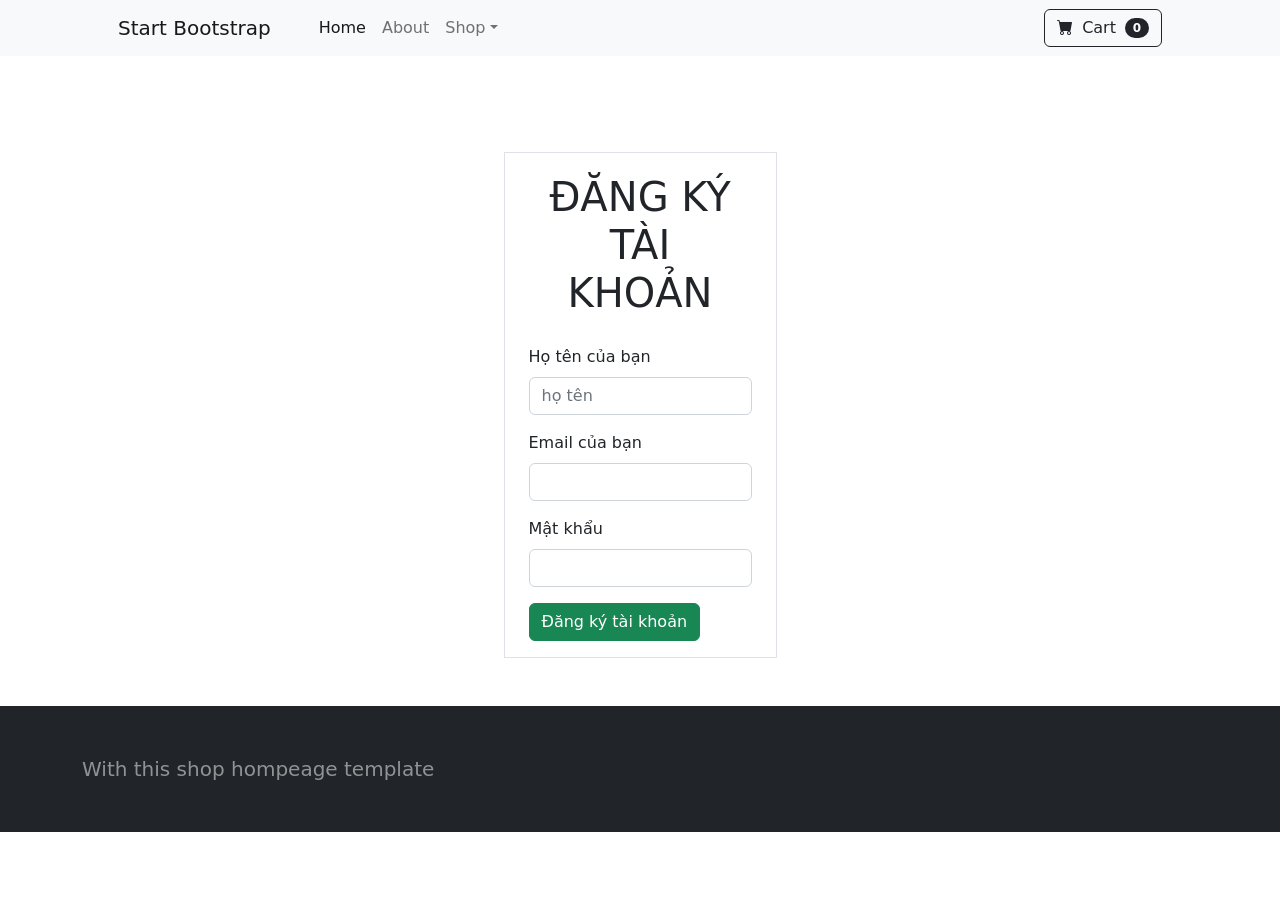
<file: frontend/index.html>
<!DOCTYPE html>
<html lang="en">
  <head>
    <meta charset="utf-8" />
    <meta
      name="viewport"
      content="width=device-width, initial-scale=1, shrink-to-fit=no"
    />
    <meta name="description" content="" />
    <meta name="author" content="" />
    <title>Shop Homepage - Start Bootstrap Template</title>
    <!-- Favicon-->
    <link rel="icon" type="image/x-icon" href="assets/favicon.ico" />
    <!-- Bootstrap icons-->
    <link
      href="https://cdn.jsdelivr.net/npm/bootstrap-icons@1.5.0/font/bootstrap-icons.css"
      rel="stylesheet"
    />
    <!-- Core theme CSS (includes Bootstrap)-->
    <link href="css/styles.css" rel="stylesheet" />
  </head>
  <body>
    <!-- Navigation-->
    <nav class="navbar navbar-expand-lg navbar-light bg-light">
      <div class="container px-4 px-lg-5">
        <a class="navbar-brand" href="#!">Start Bootstrap</a>
        <button
          class="navbar-toggler"
          type="button"
          data-bs-toggle="collapse"
          data-bs-target="#navbarSupportedContent"
          aria-controls="navbarSupportedContent"
          aria-expanded="false"
          aria-label="Toggle navigation"
        >
          <span class="navbar-toggler-icon"></span>
        </button>
        <div class="collapse navbar-collapse" id="navbarSupportedContent">
          <ul class="navbar-nav me-auto mb-2 mb-lg-0 ms-lg-4">
            <li class="nav-item">
              <a class="nav-link active" aria-current="page" href="#!">Home</a>
            </li>
            <li class="nav-item"><a class="nav-link" href="#!">About</a></li>
            <li class="nav-item dropdown">
              <a
                class="nav-link dropdown-toggle"
                id="navbarDropdown"
                href="#"
                role="button"
                data-bs-toggle="dropdown"
                aria-expanded="false"
                >Shop</a
              >
              <ul class="dropdown-menu" aria-labelledby="navbarDropdown">
                <li><a class="dropdown-item" href="#!">All Products</a></li>
                <li><hr class="dropdown-divider" /></li>
                <li><a class="dropdown-item" href="#!">Popular Items</a></li>
                <li><a class="dropdown-item" href="#!">New Arrivals</a></li>
              </ul>
            </li>
          </ul>
          <form class="d-flex">
            <button class="btn btn-outline-dark" type="submit">
              <i class="bi-cart-fill me-1"></i>
              Cart
              <span class="badge bg-dark text-white ms-1 rounded-pill">0</span>
            </button>
          </form>
        </div>
      </div>
    </nav>

    <!-- Section-->
    <section class="py-5">
      <div class="container px-4 px-lg-5 mt-5">
        <div
          class="row gx-4 gx-lg-5 row-cols-2 row-cols-md-3 row-cols-xl-4 justify-content-center"
        >
          <div class="border user xs-12" id="register">
            <h1>Đăng ký tài khoản</h1>
            <form id="userfrm">
              <div class="mb-3">
                <label for="name" class="form-label">Họ tên của bạn</label>
                <input
                  type="text"
                  class="form-control"
                  id="name"
                  placeholder="họ tên"
                />
              </div>
              <div class="mb-3">
                <label for="email" class="form-label">Email của bạn</label>
                <input type="email" class="form-control" id="email" />
              </div>
              <div class="mb-3">
                <label for="password" class="form-label">Mật khẩu</label>
                <input type="password" class="form-control" id="password" />
              </div>
              <div class="mb-3">
                <button class="btn btn-success">Đăng ký tài khoản</button>
              </div>
            </form>
          </div>
        </div>
      </div>
    </section>
    <!-- Footer-->
    <footer class="py-5 bg-dark">
      <div class="container">
        <p class="lead fw-normal text-white-50 mb-0">
          With this shop hompeage template
        </p>
      </div>
    </footer>
    <!-- Bootstrap core JS-->
    <script src="https://cdn.jsdelivr.net/npm/bootstrap@5.2.3/dist/js/bootstrap.bundle.min.js"></script>
    <!-- Core theme JS-->
    <script src="js/scripts.js"></script>
  </body>
</html>
</file>
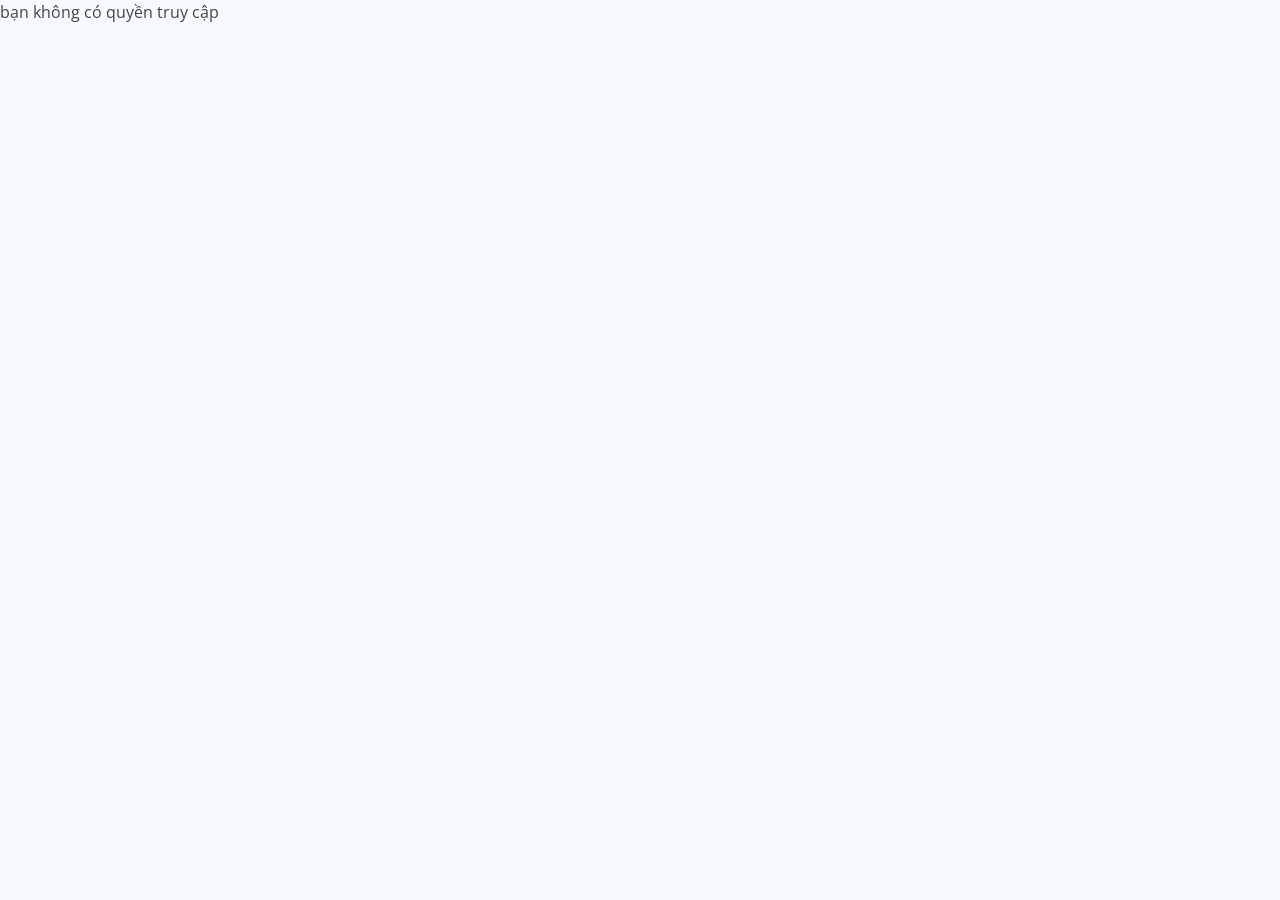
<file: frontend/Admin/index.html>
<!DOCTYPE html>
<html lang="en">
  <head>
    <meta charset="utf-8" />
    <meta content="width=device-width, initial-scale=1.0" name="viewport" />

    <title>Dashboard - NiceAdmin Bootstrap Template</title>
    <meta content="" name="description" />
    <meta content="" name="keywords" />

    <!-- Favicons -->
    <link href="assets/img/favicon.png" rel="icon" />
    <link href="assets/img/apple-touch-icon.png" rel="apple-touch-icon" />

    <!-- Google Fonts -->
    <link href="https://fonts.gstatic.com" rel="preconnect" />
    <link
      href="https://fonts.googleapis.com/css?family=Open+Sans:300,300i,400,400i,600,600i,700,700i|Nunito:300,300i,400,400i,600,600i,700,700i|Poppins:300,300i,400,400i,500,500i,600,600i,700,700i"
      rel="stylesheet"
    />

    <!-- Vendor CSS Files -->
    <link
      href="assets/vendor/bootstrap/css/bootstrap.min.css"
      rel="stylesheet"
    />
    <link
      href="assets/vendor/bootstrap-icons/bootstrap-icons.css"
      rel="stylesheet"
    />
    <link href="assets/vendor/boxicons/css/boxicons.min.css" rel="stylesheet" />
    <link href="assets/vendor/quill/quill.snow.css" rel="stylesheet" />
    <link href="assets/vendor/quill/quill.bubble.css" rel="stylesheet" />
    <link href="assets/vendor/remixicon/remixicon.css" rel="stylesheet" />
    <link href="assets/vendor/simple-datatables/style.css" rel="stylesheet" />

    <!-- Template Main CSS File -->
    <link href="assets/css/style.css" rel="stylesheet" />

    <!-- =======================================================
  * Template Name: NiceAdmin
  * Template URL: https://bootstrapmade.com/nice-admin-bootstrap-admin-html-template/
  * Updated: Apr 20 2024 with Bootstrap v5.3.3
  * Author: BootstrapMade.com
  * License: https://bootstrapmade.com/license/
  ======================================================== -->
  </head>

  <body>
    <!-- ======= Header ======= -->
    <header id="header" class="header fixed-top d-flex align-items-center">
      <div class="d-flex align-items-center justify-content-between">
        <a href="index.html" class="logo d-flex align-items-center">
          <img src="assets/img/logo.png" alt="" />
          <span class="d-none d-lg-block">NiceAdmin</span>
        </a>
        <i class="bi bi-list toggle-sidebar-btn"></i>
      </div>
      <!-- End Logo -->

      <div class="search-bar">
        <form
          class="search-form d-flex align-items-center"
          method="POST"
          action="#"
        >
          <input
            type="text"
            name="query"
            placeholder="Search"
            title="Enter search keyword"
          />
          <button type="submit" title="Search">
            <i class="bi bi-search"></i>
          </button>
        </form>
      </div>
      <!-- End Search Bar -->

      <nav class="header-nav ms-auto">
        <ul class="d-flex align-items-center">
          <li class="nav-item d-block d-lg-none">
            <a class="nav-link nav-icon search-bar-toggle" href="#">
              <i class="bi bi-search"></i>
            </a>
          </li>
          <!-- End Search Icon-->

          <li class="nav-item dropdown">
            <a class="nav-link nav-icon" href="#" data-bs-toggle="dropdown">
              <i class="bi bi-bell"></i>
              <span class="badge bg-primary badge-number">4</span> </a
            ><!-- End Notification Icon -->

            <ul
              class="dropdown-menu dropdown-menu-end dropdown-menu-arrow notifications"
            >
              <li class="dropdown-header">
                You have 4 new notifications
                <a href="#"
                  ><span class="badge rounded-pill bg-primary p-2 ms-2"
                    >View all</span
                  ></a
                >
              </li>
              <li>
                <hr class="dropdown-divider" />
              </li>

              <li class="notification-item">
                <i class="bi bi-exclamation-circle text-warning"></i>
                <div>
                  <h4>Lorem Ipsum</h4>
                  <p>Quae dolorem earum veritatis oditseno</p>
                  <p>30 min. ago</p>
                </div>
              </li>

              <li>
                <hr class="dropdown-divider" />
              </li>

              <li class="notification-item">
                <i class="bi bi-x-circle text-danger"></i>
                <div>
                  <h4>Atque rerum nesciunt</h4>
                  <p>Quae dolorem earum veritatis oditseno</p>
                  <p>1 hr. ago</p>
                </div>
              </li>

              <li>
                <hr class="dropdown-divider" />
              </li>

              <li class="notification-item">
                <i class="bi bi-check-circle text-success"></i>
                <div>
                  <h4>Sit rerum fuga</h4>
                  <p>Quae dolorem earum veritatis oditseno</p>
                  <p>2 hrs. ago</p>
                </div>
              </li>

              <li>
                <hr class="dropdown-divider" />
              </li>

              <li class="notification-item">
                <i class="bi bi-info-circle text-primary"></i>
                <div>
                  <h4>Dicta reprehenderit</h4>
                  <p>Quae dolorem earum veritatis oditseno</p>
                  <p>4 hrs. ago</p>
                </div>
              </li>

              <li>
                <hr class="dropdown-divider" />
              </li>
              <li class="dropdown-footer">
                <a href="#">Show all notifications</a>
              </li>
            </ul>
            <!-- End Notification Dropdown Items -->
          </li>
          <!-- End Notification Nav -->

          <li class="nav-item dropdown">
            <a class="nav-link nav-icon" href="#" data-bs-toggle="dropdown">
              <i class="bi bi-chat-left-text"></i>
              <span class="badge bg-success badge-number">3</span> </a
            ><!-- End Messages Icon -->

            <ul
              class="dropdown-menu dropdown-menu-end dropdown-menu-arrow messages"
            >
              <li class="dropdown-header">
                You have 3 new messages
                <a href="#"
                  ><span class="badge rounded-pill bg-primary p-2 ms-2"
                    >View all</span
                  ></a
                >
              </li>
              <li>
                <hr class="dropdown-divider" />
              </li>

              <li class="message-item">
                <a href="#">
                  <img
                    src="assets/img/messages-1.jpg"
                    alt=""
                    class="rounded-circle"
                  />
                  <div>
                    <h4>Maria Hudson</h4>
                    <p>
                      Velit asperiores et ducimus soluta repudiandae labore
                      officia est ut...
                    </p>
                    <p>4 hrs. ago</p>
                  </div>
                </a>
              </li>
              <li>
                <hr class="dropdown-divider" />
              </li>

              <li class="message-item">
                <a href="#">
                  <img
                    src="assets/img/messages-2.jpg"
                    alt=""
                    class="rounded-circle"
                  />
                  <div>
                    <h4>Anna Nelson</h4>
                    <p>
                      Velit asperiores et ducimus soluta repudiandae labore
                      officia est ut...
                    </p>
                    <p>6 hrs. ago</p>
                  </div>
                </a>
              </li>
              <li>
                <hr class="dropdown-divider" />
              </li>

              <li class="message-item">
                <a href="#">
                  <img
                    src="assets/img/messages-3.jpg"
                    alt=""
                    class="rounded-circle"
                  />
                  <div>
                    <h4>David Muldon</h4>
                    <p>
                      Velit asperiores et ducimus soluta repudiandae labore
                      officia est ut...
                    </p>
                    <p>8 hrs. ago</p>
                  </div>
                </a>
              </li>
              <li>
                <hr class="dropdown-divider" />
              </li>

              <li class="dropdown-footer">
                <a href="#">Show all messages</a>
              </li>
            </ul>
            <!-- End Messages Dropdown Items -->
          </li>
          <!-- End Messages Nav -->

          <li class="nav-item dropdown pe-3">
            <a
              class="nav-link nav-profile d-flex align-items-center pe-0"
              href="#"
              data-bs-toggle="dropdown"
            >
              <img
                src="assets/img/profile-img.jpg"
                alt="Profile"
                class="rounded-circle"
              />
              <span class="d-none d-md-block dropdown-toggle ps-2"
                >K. Anderson</span
              > </a
            ><!-- End Profile Iamge Icon -->

            <ul
              class="dropdown-menu dropdown-menu-end dropdown-menu-arrow profile"
            >
              <li class="dropdown-header">
                <h6>Kevin Anderson</h6>
                <span>Web Designer</span>
              </li>
              <li>
                <hr class="dropdown-divider" />
              </li>

              <li>
                <a
                  class="dropdown-item d-flex align-items-center"
                  href="users-profile.html"
                >
                  <i class="bi bi-person"></i>
                  <span>My Profile</span>
                </a>
              </li>
              <li>
                <hr class="dropdown-divider" />
              </li>

              <li>
                <a
                  class="dropdown-item d-flex align-items-center"
                  href="users-profile.html"
                >
                  <i class="bi bi-gear"></i>
                  <span>Account Settings</span>
                </a>
              </li>
              <li>
                <hr class="dropdown-divider" />
              </li>

              <li>
                <a
                  class="dropdown-item d-flex align-items-center"
                  href="pages-faq.html"
                >
                  <i class="bi bi-question-circle"></i>
                  <span>Need Help?</span>
                </a>
              </li>
              <li>
                <hr class="dropdown-divider" />
              </li>

              <li>
                <a class="dropdown-item d-flex align-items-center" href="#">
                  <i class="bi bi-box-arrow-right"></i>
                  <span>Sign Out</span>
                </a>
              </li>
            </ul>
            <!-- End Profile Dropdown Items -->
          </li>
          <!-- End Profile Nav -->
        </ul>
      </nav>
      <!-- End Icons Navigation -->
    </header>
    <!-- End Header -->

    <!-- ======= Sidebar ======= -->
    <aside id="sidebar" class="sidebar">
      <ul class="sidebar-nav" id="sidebar-nav">
        <li class="nav-item">
          <a class="nav-link" href="index.html">
            <i class="bi bi-grid"></i>
            <span>Dashboard</span>
          </a>
        </li>
        <!-- End Dashboard Nav -->

        <li class="nav-item">
          <a
            class="nav-link collapsed"
            data-bs-target="#product-nav"
            data-bs-toggle="collapse"
            href="#"
          >
            <i class="bi bi-journal-text"></i><span>Forms</span
            ><i class="bi bi-chevron-down ms-auto"></i>
          </a>
          <ul
            id="product-nav"
            class="nav-content collapse"
            data-bs-parent="#sidebar-nav"
          >
            <li>
              <a href="products-list.html">
                <i class="bi bi-circle"></i><span>Danh sách sản phẩm</span>
              </a>
            </li>
            <li>
              <a href="add-products.html">
                <i class="bi bi-circle"></i><span>Thêm mới sản phẩm</span>
              </a>
            </li>
          </ul>
        </li>
        <!-- End Forms Nav -->
      </ul>
    </aside>
    <!-- End Sidebar-->

    <main id="main" class="main">
      <div class="pagetitle">
        <h1>Dashboard</h1>
        <nav>
          <ol class="breadcrumb">
            <li class="breadcrumb-item"><a href="index.html">Home</a></li>
            <li class="breadcrumb-item active">Dashboard</li>
          </ol>
        </nav>
      </div>
      <!-- End Page Title -->

      <section class="section dashboard">
        <div class="row">
          <!-- Left side columns -->
          <div class="col-lg-8">
            <div class="row">
              <!-- Sales Card -->
              <div class="col-xxl-4 col-md-6">
                <div class="card info-card sales-card">
                  <div class="filter">
                    <a class="icon" href="#" data-bs-toggle="dropdown"
                      ><i class="bi bi-three-dots"></i
                    ></a>
                    <ul
                      class="dropdown-menu dropdown-menu-end dropdown-menu-arrow"
                    >
                      <li class="dropdown-header text-start">
                        <h6>Filter</h6>
                      </li>

                      <li><a class="dropdown-item" href="#">Today</a></li>
                      <li><a class="dropdown-item" href="#">This Month</a></li>
                      <li><a class="dropdown-item" href="#">This Year</a></li>
                    </ul>
                  </div>

                  <div class="card-body">
                    <h5 class="card-title">Sales <span>| Today</span></h5>

                    <div class="d-flex align-items-center">
                      <div
                        class="card-icon rounded-circle d-flex align-items-center justify-content-center"
                      >
                        <i class="bi bi-cart"></i>
                      </div>
                      <div class="ps-3">
                        <h6>145</h6>
                        <span class="text-success small pt-1 fw-bold">12%</span>
                        <span class="text-muted small pt-2 ps-1">increase</span>
                      </div>
                    </div>
                  </div>
                </div>
              </div>
              <!-- End Sales Card -->

              <!-- Revenue Card -->
              <div class="col-xxl-4 col-md-6">
                <div class="card info-card revenue-card">
                  <div class="filter">
                    <a class="icon" href="#" data-bs-toggle="dropdown"
                      ><i class="bi bi-three-dots"></i
                    ></a>
                    <ul
                      class="dropdown-menu dropdown-menu-end dropdown-menu-arrow"
                    >
                      <li class="dropdown-header text-start">
                        <h6>Filter</h6>
                      </li>

                      <li><a class="dropdown-item" href="#">Today</a></li>
                      <li><a class="dropdown-item" href="#">This Month</a></li>
                      <li><a class="dropdown-item" href="#">This Year</a></li>
                    </ul>
                  </div>

                  <div class="card-body">
                    <h5 class="card-title">
                      Revenue <span>| This Month</span>
                    </h5>

                    <div class="d-flex align-items-center">
                      <div
                        class="card-icon rounded-circle d-flex align-items-center justify-content-center"
                      >
                        <i class="bi bi-currency-dollar"></i>
                      </div>
                      <div class="ps-3">
                        <h6>$3,264</h6>
                        <span class="text-success small pt-1 fw-bold">8%</span>
                        <span class="text-muted small pt-2 ps-1">increase</span>
                      </div>
                    </div>
                  </div>
                </div>
              </div>
              <!-- End Revenue Card -->

              <!-- Customers Card -->
              <div class="col-xxl-4 col-xl-12">
                <div class="card info-card customers-card">
                  <div class="filter">
                    <a class="icon" href="#" data-bs-toggle="dropdown"
                      ><i class="bi bi-three-dots"></i
                    ></a>
                    <ul
                      class="dropdown-menu dropdown-menu-end dropdown-menu-arrow"
                    >
                      <li class="dropdown-header text-start">
                        <h6>Filter</h6>
                      </li>

                      <li><a class="dropdown-item" href="#">Today</a></li>
                      <li><a class="dropdown-item" href="#">This Month</a></li>
                      <li><a class="dropdown-item" href="#">This Year</a></li>
                    </ul>
                  </div>

                  <div class="card-body">
                    <h5 class="card-title">
                      Customers <span>| This Year</span>
                    </h5>

                    <div class="d-flex align-items-center">
                      <div
                        class="card-icon rounded-circle d-flex align-items-center justify-content-center"
                      >
                        <i class="bi bi-people"></i>
                      </div>
                      <div class="ps-3">
                        <h6>1244</h6>
                        <span class="text-danger small pt-1 fw-bold">12%</span>
                        <span class="text-muted small pt-2 ps-1">decrease</span>
                      </div>
                    </div>
                  </div>
                </div>
              </div>
              <!-- End Customers Card -->

              <!-- Reports -->
              <div class="col-12">
                <div class="card">
                  <div class="filter">
                    <a class="icon" href="#" data-bs-toggle="dropdown"
                      ><i class="bi bi-three-dots"></i
                    ></a>
                    <ul
                      class="dropdown-menu dropdown-menu-end dropdown-menu-arrow"
                    >
                      <li class="dropdown-header text-start">
                        <h6>Filter</h6>
                      </li>

                      <li><a class="dropdown-item" href="#">Today</a></li>
                      <li><a class="dropdown-item" href="#">This Month</a></li>
                      <li><a class="dropdown-item" href="#">This Year</a></li>
                    </ul>
                  </div>

                  <div class="card-body">
                    <h5 class="card-title">Reports <span>/Today</span></h5>

                    <!-- Line Chart -->
                    <div id="reportsChart"></div>

                    <script>
                      document.addEventListener("DOMContentLoaded", () => {
                        new ApexCharts(
                          document.querySelector("#reportsChart"),
                          {
                            series: [
                              {
                                name: "Sales",
                                data: [31, 40, 28, 51, 42, 82, 56],
                              },
                              {
                                name: "Revenue",
                                data: [11, 32, 45, 32, 34, 52, 41],
                              },
                              {
                                name: "Customers",
                                data: [15, 11, 32, 18, 9, 24, 11],
                              },
                            ],
                            chart: {
                              height: 350,
                              type: "area",
                              toolbar: {
                                show: false,
                              },
                            },
                            markers: {
                              size: 4,
                            },
                            colors: ["#4154f1", "#2eca6a", "#ff771d"],
                            fill: {
                              type: "gradient",
                              gradient: {
                                shadeIntensity: 1,
                                opacityFrom: 0.3,
                                opacityTo: 0.4,
                                stops: [0, 90, 100],
                              },
                            },
                            dataLabels: {
                              enabled: false,
                            },
                            stroke: {
                              curve: "smooth",
                              width: 2,
                            },
                            xaxis: {
                              type: "datetime",
                              categories: [
                                "2018-09-19T00:00:00.000Z",
                                "2018-09-19T01:30:00.000Z",
                                "2018-09-19T02:30:00.000Z",
                                "2018-09-19T03:30:00.000Z",
                                "2018-09-19T04:30:00.000Z",
                                "2018-09-19T05:30:00.000Z",
                                "2018-09-19T06:30:00.000Z",
                              ],
                            },
                            tooltip: {
                              x: {
                                format: "dd/MM/yy HH:mm",
                              },
                            },
                          }
                        ).render();
                      });
                    </script>
                    <!-- End Line Chart -->
                  </div>
                </div>
              </div>
              <!-- End Reports -->

              <!-- Recent Sales -->
              <div class="col-12">
                <div class="card recent-sales overflow-auto">
                  <div class="filter">
                    <a class="icon" href="#" data-bs-toggle="dropdown"
                      ><i class="bi bi-three-dots"></i
                    ></a>
                    <ul
                      class="dropdown-menu dropdown-menu-end dropdown-menu-arrow"
                    >
                      <li class="dropdown-header text-start">
                        <h6>Filter</h6>
                      </li>

                      <li><a class="dropdown-item" href="#">Today</a></li>
                      <li><a class="dropdown-item" href="#">This Month</a></li>
                      <li><a class="dropdown-item" href="#">This Year</a></li>
                    </ul>
                  </div>

                  <div class="card-body">
                    <h5 class="card-title">
                      Recent Sales <span>| Today</span>
                    </h5>

                    <table class="table table-borderless datatable">
                      <thead>
                        <tr>
                          <th scope="col">#</th>
                          <th scope="col">Customer</th>
                          <th scope="col">Product</th>
                          <th scope="col">Price</th>
                          <th scope="col">Status</th>
                        </tr>
                      </thead>
                      <tbody>
                        <tr>
                          <th scope="row"><a href="#">#2457</a></th>
                          <td>Brandon Jacob</td>
                          <td>
                            <a href="#" class="text-primary"
                              >At praesentium minu</a
                            >
                          </td>
                          <td>$64</td>
                          <td>
                            <span class="badge bg-success">Approved</span>
                          </td>
                        </tr>
                        <tr>
                          <th scope="row"><a href="#">#2147</a></th>
                          <td>Bridie Kessler</td>
                          <td>
                            <a href="#" class="text-primary"
                              >Blanditiis dolor omnis similique</a
                            >
                          </td>
                          <td>$47</td>
                          <td><span class="badge bg-warning">Pending</span></td>
                        </tr>
                        <tr>
                          <th scope="row"><a href="#">#2049</a></th>
                          <td>Ashleigh Langosh</td>
                          <td>
                            <a href="#" class="text-primary"
                              >At recusandae consectetur</a
                            >
                          </td>
                          <td>$147</td>
                          <td>
                            <span class="badge bg-success">Approved</span>
                          </td>
                        </tr>
                        <tr>
                          <th scope="row"><a href="#">#2644</a></th>
                          <td>Angus Grady</td>
                          <td>
                            <a href="#" class="text-primar"
                              >Ut voluptatem id earum et</a
                            >
                          </td>
                          <td>$67</td>
                          <td><span class="badge bg-danger">Rejected</span></td>
                        </tr>
                        <tr>
                          <th scope="row"><a href="#">#2644</a></th>
                          <td>Raheem Lehner</td>
                          <td>
                            <a href="#" class="text-primary"
                              >Sunt similique distinctio</a
                            >
                          </td>
                          <td>$165</td>
                          <td>
                            <span class="badge bg-success">Approved</span>
                          </td>
                        </tr>
                      </tbody>
                    </table>
                  </div>
                </div>
              </div>
              <!-- End Recent Sales -->

              <!-- Top Selling -->
              <div class="col-12">
                <div class="card top-selling overflow-auto">
                  <div class="filter">
                    <a class="icon" href="#" data-bs-toggle="dropdown"
                      ><i class="bi bi-three-dots"></i
                    ></a>
                    <ul
                      class="dropdown-menu dropdown-menu-end dropdown-menu-arrow"
                    >
                      <li class="dropdown-header text-start">
                        <h6>Filter</h6>
                      </li>

                      <li><a class="dropdown-item" href="#">Today</a></li>
                      <li><a class="dropdown-item" href="#">This Month</a></li>
                      <li><a class="dropdown-item" href="#">This Year</a></li>
                    </ul>
                  </div>

                  <div class="card-body pb-0">
                    <h5 class="card-title">Top Selling <span>| Today</span></h5>

                    <table class="table table-borderless">
                      <thead>
                        <tr>
                          <th scope="col">Preview</th>
                          <th scope="col">Product</th>
                          <th scope="col">Price</th>
                          <th scope="col">Sold</th>
                          <th scope="col">Revenue</th>
                        </tr>
                      </thead>
                      <tbody>
                        <tr>
                          <th scope="row">
                            <a href="#"
                              ><img src="assets/img/product-1.jpg" alt=""
                            /></a>
                          </th>
                          <td>
                            <a href="#" class="text-primary fw-bold"
                              >Ut inventore ipsa voluptas nulla</a
                            >
                          </td>
                          <td>$64</td>
                          <td class="fw-bold">124</td>
                          <td>$5,828</td>
                        </tr>
                        <tr>
                          <th scope="row">
                            <a href="#"
                              ><img src="assets/img/product-2.jpg" alt=""
                            /></a>
                          </th>
                          <td>
                            <a href="#" class="text-primary fw-bold"
                              >Exercitationem similique doloremque</a
                            >
                          </td>
                          <td>$46</td>
                          <td class="fw-bold">98</td>
                          <td>$4,508</td>
                        </tr>
                        <tr>
                          <th scope="row">
                            <a href="#"
                              ><img src="assets/img/product-3.jpg" alt=""
                            /></a>
                          </th>
                          <td>
                            <a href="#" class="text-primary fw-bold"
                              >Doloribus nisi exercitationem</a
                            >
                          </td>
                          <td>$59</td>
                          <td class="fw-bold">74</td>
                          <td>$4,366</td>
                        </tr>
                        <tr>
                          <th scope="row">
                            <a href="#"
                              ><img src="assets/img/product-4.jpg" alt=""
                            /></a>
                          </th>
                          <td>
                            <a href="#" class="text-primary fw-bold"
                              >Officiis quaerat sint rerum error</a
                            >
                          </td>
                          <td>$32</td>
                          <td class="fw-bold">63</td>
                          <td>$2,016</td>
                        </tr>
                        <tr>
                          <th scope="row">
                            <a href="#"
                              ><img src="assets/img/product-5.jpg" alt=""
                            /></a>
                          </th>
                          <td>
                            <a href="#" class="text-primary fw-bold"
                              >Sit unde debitis delectus repellendus</a
                            >
                          </td>
                          <td>$79</td>
                          <td class="fw-bold">41</td>
                          <td>$3,239</td>
                        </tr>
                      </tbody>
                    </table>
                  </div>
                </div>
              </div>
              <!-- End Top Selling -->
            </div>
          </div>
          <!-- End Left side columns -->

          <!-- Right side columns -->
          <div class="col-lg-4">
            <!-- Recent Activity -->
            <div class="card">
              <div class="filter">
                <a class="icon" href="#" data-bs-toggle="dropdown"
                  ><i class="bi bi-three-dots"></i
                ></a>
                <ul class="dropdown-menu dropdown-menu-end dropdown-menu-arrow">
                  <li class="dropdown-header text-start">
                    <h6>Filter</h6>
                  </li>

                  <li><a class="dropdown-item" href="#">Today</a></li>
                  <li><a class="dropdown-item" href="#">This Month</a></li>
                  <li><a class="dropdown-item" href="#">This Year</a></li>
                </ul>
              </div>

              <div class="card-body">
                <h5 class="card-title">Recent Activity <span>| Today</span></h5>

                <div class="activity">
                  <div class="activity-item d-flex">
                    <div class="activite-label">32 min</div>
                    <i
                      class="bi bi-circle-fill activity-badge text-success align-self-start"
                    ></i>
                    <div class="activity-content">
                      Quia quae rerum
                      <a href="#" class="fw-bold text-dark"
                        >explicabo officiis</a
                      >
                      beatae
                    </div>
                  </div>
                  <!-- End activity item-->

                  <div class="activity-item d-flex">
                    <div class="activite-label">56 min</div>
                    <i
                      class="bi bi-circle-fill activity-badge text-danger align-self-start"
                    ></i>
                    <div class="activity-content">
                      Voluptatem blanditiis blanditiis eveniet
                    </div>
                  </div>
                  <!-- End activity item-->

                  <div class="activity-item d-flex">
                    <div class="activite-label">2 hrs</div>
                    <i
                      class="bi bi-circle-fill activity-badge text-primary align-self-start"
                    ></i>
                    <div class="activity-content">
                      Voluptates corrupti molestias voluptatem
                    </div>
                  </div>
                  <!-- End activity item-->

                  <div class="activity-item d-flex">
                    <div class="activite-label">1 day</div>
                    <i
                      class="bi bi-circle-fill activity-badge text-info align-self-start"
                    ></i>
                    <div class="activity-content">
                      Tempore autem saepe
                      <a href="#" class="fw-bold text-dark"
                        >occaecati voluptatem</a
                      >
                      tempore
                    </div>
                  </div>
                  <!-- End activity item-->

                  <div class="activity-item d-flex">
                    <div class="activite-label">2 days</div>
                    <i
                      class="bi bi-circle-fill activity-badge text-warning align-self-start"
                    ></i>
                    <div class="activity-content">
                      Est sit eum reiciendis exercitationem
                    </div>
                  </div>
                  <!-- End activity item-->

                  <div class="activity-item d-flex">
                    <div class="activite-label">4 weeks</div>
                    <i
                      class="bi bi-circle-fill activity-badge text-muted align-self-start"
                    ></i>
                    <div class="activity-content">
                      Dicta dolorem harum nulla eius. Ut quidem quidem sit quas
                    </div>
                  </div>
                  <!-- End activity item-->
                </div>
              </div>
            </div>
            <!-- End Recent Activity -->

            <!-- Budget Report -->
            <div class="card">
              <div class="filter">
                <a class="icon" href="#" data-bs-toggle="dropdown"
                  ><i class="bi bi-three-dots"></i
                ></a>
                <ul class="dropdown-menu dropdown-menu-end dropdown-menu-arrow">
                  <li class="dropdown-header text-start">
                    <h6>Filter</h6>
                  </li>

                  <li><a class="dropdown-item" href="#">Today</a></li>
                  <li><a class="dropdown-item" href="#">This Month</a></li>
                  <li><a class="dropdown-item" href="#">This Year</a></li>
                </ul>
              </div>

              <div class="card-body pb-0">
                <h5 class="card-title">
                  Budget Report <span>| This Month</span>
                </h5>

                <div
                  id="budgetChart"
                  style="min-height: 400px"
                  class="echart"
                ></div>

                <script>
                  document.addEventListener("DOMContentLoaded", () => {
                    var budgetChart = echarts
                      .init(document.querySelector("#budgetChart"))
                      .setOption({
                        legend: {
                          data: ["Allocated Budget", "Actual Spending"],
                        },
                        radar: {
                          // shape: 'circle',
                          indicator: [
                            {
                              name: "Sales",
                              max: 6500,
                            },
                            {
                              name: "Administration",
                              max: 16000,
                            },
                            {
                              name: "Information Technology",
                              max: 30000,
                            },
                            {
                              name: "Customer Support",
                              max: 38000,
                            },
                            {
                              name: "Development",
                              max: 52000,
                            },
                            {
                              name: "Marketing",
                              max: 25000,
                            },
                          ],
                        },
                        series: [
                          {
                            name: "Budget vs spending",
                            type: "radar",
                            data: [
                              {
                                value: [4200, 3000, 20000, 35000, 50000, 18000],
                                name: "Allocated Budget",
                              },
                              {
                                value: [
                                  5000, 14000, 28000, 26000, 42000, 21000,
                                ],
                                name: "Actual Spending",
                              },
                            ],
                          },
                        ],
                      });
                  });
                </script>
              </div>
            </div>
            <!-- End Budget Report -->

            <!-- Website Traffic -->
            <div class="card">
              <div class="filter">
                <a class="icon" href="#" data-bs-toggle="dropdown"
                  ><i class="bi bi-three-dots"></i
                ></a>
                <ul class="dropdown-menu dropdown-menu-end dropdown-menu-arrow">
                  <li class="dropdown-header text-start">
                    <h6>Filter</h6>
                  </li>

                  <li><a class="dropdown-item" href="#">Today</a></li>
                  <li><a class="dropdown-item" href="#">This Month</a></li>
                  <li><a class="dropdown-item" href="#">This Year</a></li>
                </ul>
              </div>

              <div class="card-body pb-0">
                <h5 class="card-title">Website Traffic <span>| Today</span></h5>

                <div
                  id="trafficChart"
                  style="min-height: 400px"
                  class="echart"
                ></div>

                <script>
                  document.addEventListener("DOMContentLoaded", () => {
                    echarts
                      .init(document.querySelector("#trafficChart"))
                      .setOption({
                        tooltip: {
                          trigger: "item",
                        },
                        legend: {
                          top: "5%",
                          left: "center",
                        },
                        series: [
                          {
                            name: "Access From",
                            type: "pie",
                            radius: ["40%", "70%"],
                            avoidLabelOverlap: false,
                            label: {
                              show: false,
                              position: "center",
                            },
                            emphasis: {
                              label: {
                                show: true,
                                fontSize: "18",
                                fontWeight: "bold",
                              },
                            },
                            labelLine: {
                              show: false,
                            },
                            data: [
                              {
                                value: 1048,
                                name: "Search Engine",
                              },
                              {
                                value: 735,
                                name: "Direct",
                              },
                              {
                                value: 580,
                                name: "Email",
                              },
                              {
                                value: 484,
                                name: "Union Ads",
                              },
                              {
                                value: 300,
                                name: "Video Ads",
                              },
                            ],
                          },
                        ],
                      });
                  });
                </script>
              </div>
            </div>
            <!-- End Website Traffic -->

            <!-- News & Updates Traffic -->
            <div class="card">
              <div class="filter">
                <a class="icon" href="#" data-bs-toggle="dropdown"
                  ><i class="bi bi-three-dots"></i
                ></a>
                <ul class="dropdown-menu dropdown-menu-end dropdown-menu-arrow">
                  <li class="dropdown-header text-start">
                    <h6>Filter</h6>
                  </li>

                  <li><a class="dropdown-item" href="#">Today</a></li>
                  <li><a class="dropdown-item" href="#">This Month</a></li>
                  <li><a class="dropdown-item" href="#">This Year</a></li>
                </ul>
              </div>

              <div class="card-body pb-0">
                <h5 class="card-title">
                  News &amp; Updates <span>| Today</span>
                </h5>

                <div class="news">
                  <div class="post-item clearfix">
                    <img src="assets/img/news-1.jpg" alt="" />
                    <h4><a href="#">Nihil blanditiis at in nihil autem</a></h4>
                    <p>
                      Sit recusandae non aspernatur laboriosam. Quia enim
                      eligendi sed ut harum...
                    </p>
                  </div>

                  <div class="post-item clearfix">
                    <img src="assets/img/news-2.jpg" alt="" />
                    <h4><a href="#">Quidem autem et impedit</a></h4>
                    <p>
                      Illo nemo neque maiores vitae officiis cum eum turos elan
                      dries werona nande...
                    </p>
                  </div>

                  <div class="post-item clearfix">
                    <img src="assets/img/news-3.jpg" alt="" />
                    <h4>
                      <a href="#"
                        >Id quia et et ut maxime similique occaecati ut</a
                      >
                    </h4>
                    <p>
                      Fugiat voluptas vero eaque accusantium eos. Consequuntur
                      sed ipsam et totam...
                    </p>
                  </div>

                  <div class="post-item clearfix">
                    <img src="assets/img/news-4.jpg" alt="" />
                    <h4><a href="#">Laborum corporis quo dara net para</a></h4>
                    <p>
                      Qui enim quia optio. Eligendi aut asperiores enim
                      repellendusvel rerum cuder...
                    </p>
                  </div>

                  <div class="post-item clearfix">
                    <img src="assets/img/news-5.jpg" alt="" />
                    <h4>
                      <a href="#">Et dolores corrupti quae illo quod dolor</a>
                    </h4>
                    <p>
                      Odit ut eveniet modi reiciendis. Atque cupiditate libero
                      beatae dignissimos eius...
                    </p>
                  </div>
                </div>
                <!-- End sidebar recent posts-->
              </div>
            </div>
            <!-- End News & Updates -->
          </div>
          <!-- End Right side columns -->
        </div>
      </section>
    </main>
    <!-- End #main -->

    <!-- ======= Footer ======= -->
    <footer id="footer" class="footer">
      <div class="copyright">
        &copy; Copyright <strong><span>NiceAdmin</span></strong
        >. All Rights Reserved
      </div>
      <div class="credits">
        <!-- All the links in the footer should remain intact. -->
        <!-- You can delete the links only if you purchased the pro version. -->
        <!-- Licensing information: https://bootstrapmade.com/license/ -->
        <!-- Purchase the pro version with working PHP/AJAX contact form: https://bootstrapmade.com/nice-admin-bootstrap-admin-html-template/ -->
        Designed by <a href="https://bootstrapmade.com/">BootstrapMade</a>
      </div>
    </footer>
    <!-- End Footer -->

    <a
      href="#"
      class="back-to-top d-flex align-items-center justify-content-center"
      ><i class="bi bi-arrow-up-short"></i
    ></a>

    <!-- Vendor JS Files -->
    <script src="assets/vendor/apexcharts/apexcharts.min.js"></script>
    <script src="assets/vendor/bootstrap/js/bootstrap.bundle.min.js"></script>
    <script src="assets/vendor/chart.js/chart.umd.js"></script>
    <script src="assets/vendor/echarts/echarts.min.js"></script>
    <script src="assets/vendor/quill/quill.js"></script>
    <script src="assets/vendor/simple-datatables/simple-datatables.js"></script>
    <script src="assets/vendor/tinymce/tinymce.min.js"></script>
    <script src="assets/vendor/php-email-form/validate.js"></script>

    <!-- Template Main JS File -->
    <script src="assets/js/main.js"></script>
  </body>
</html>
</file>
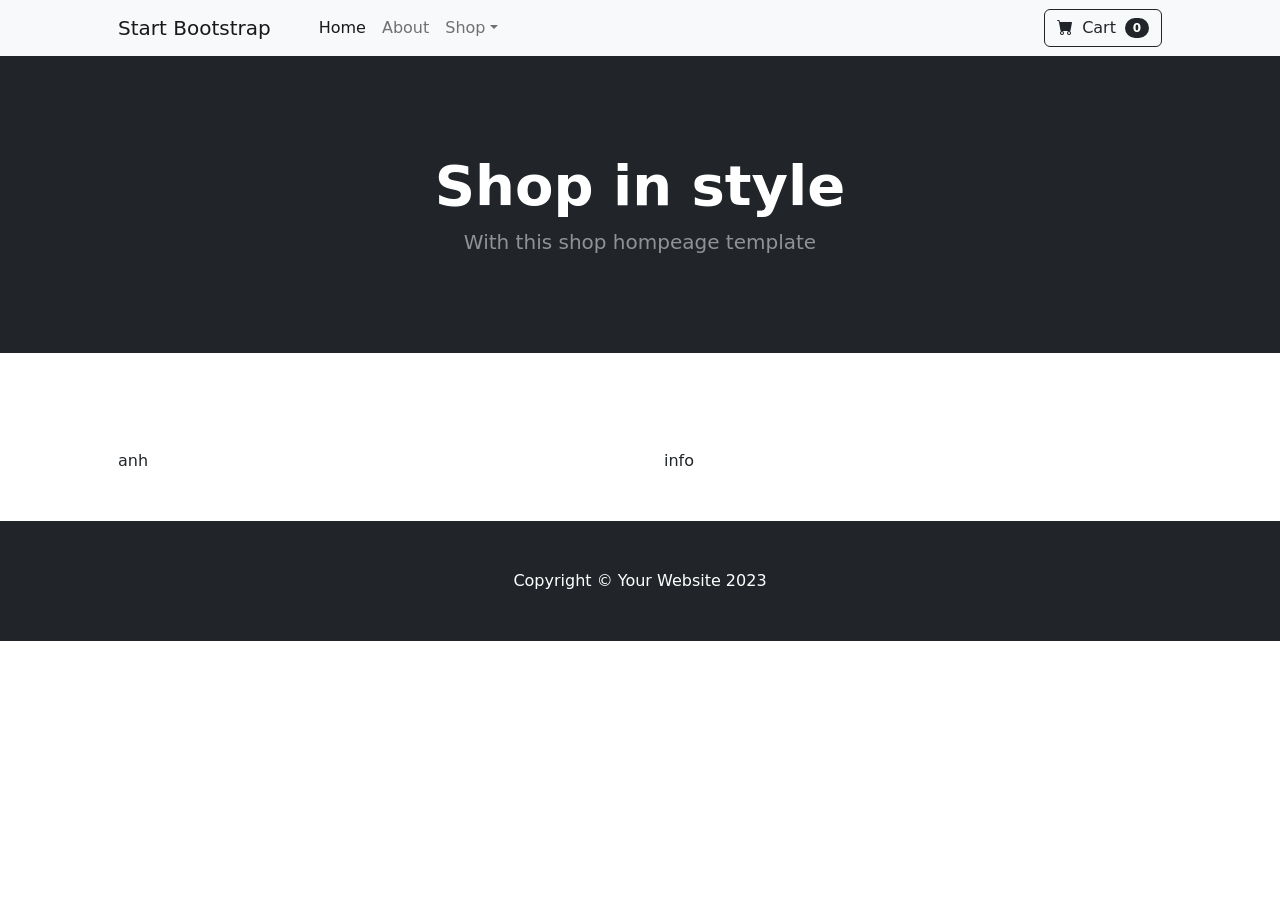
<file: frontend/detail.html>
<!DOCTYPE html>
<html lang="en">
  <head>
    <meta charset="utf-8" />
    <meta
      name="viewport"
      content="width=device-width, initial-scale=1, shrink-to-fit=no"
    />
    <meta name="description" content="" />
    <meta name="author" content="" />
    <title>Shop Homepage - Start Bootstrap Template</title>
    <!-- Favicon-->
    <link rel="icon" type="image/x-icon" href="assets/favicon.ico" />
    <!-- Bootstrap icons-->
    <link
      href="https://cdn.jsdelivr.net/npm/bootstrap-icons@1.5.0/font/bootstrap-icons.css"
      rel="stylesheet"
    />
    <!-- Core theme CSS (includes Bootstrap)-->
    <link href="css/styles.css" rel="stylesheet" />
  </head>
  <body>
    <!-- Navigation-->
    <nav class="navbar navbar-expand-lg navbar-light bg-light">
      <div class="container px-4 px-lg-5">
        <a class="navbar-brand" href="#!">Start Bootstrap</a>
        <button
          class="navbar-toggler"
          type="button"
          data-bs-toggle="collapse"
          data-bs-target="#navbarSupportedContent"
          aria-controls="navbarSupportedContent"
          aria-expanded="false"
          aria-label="Toggle navigation"
        >
          <span class="navbar-toggler-icon"></span>
        </button>
        <div class="collapse navbar-collapse" id="navbarSupportedContent">
          <ul class="navbar-nav me-auto mb-2 mb-lg-0 ms-lg-4">
            <li class="nav-item">
              <a class="nav-link active" aria-current="page" href="#!">Home</a>
            </li>
            <li class="nav-item"><a class="nav-link" href="#!">About</a></li>
            <li class="nav-item dropdown">
              <a
                class="nav-link dropdown-toggle"
                id="navbarDropdown"
                href="#"
                role="button"
                data-bs-toggle="dropdown"
                aria-expanded="false"
                >Shop</a
              >
              <ul class="dropdown-menu" aria-labelledby="navbarDropdown">
                <li><a class="dropdown-item" href="#!">All Products</a></li>
                <li><hr class="dropdown-divider" /></li>
                <li><a class="dropdown-item" href="#!">Popular Items</a></li>
                <li><a class="dropdown-item" href="#!">New Arrivals</a></li>
              </ul>
            </li>
          </ul>
          <form class="d-flex">
            <button class="btn btn-outline-dark" type="submit">
              <i class="bi-cart-fill me-1"></i>
              Cart
              <span class="badge bg-dark text-white ms-1 rounded-pill">0</span>
            </button>
          </form>
        </div>
      </div>
    </nav>
    <!-- Header-->
    <header class="bg-dark py-5">
      <div class="container px-4 px-lg-5 my-5">
        <div class="text-center text-white">
          <h1 class="display-4 fw-bolder">Shop in style</h1>
          <p class="lead fw-normal text-white-50 mb-0">
            With this shop hompeage template
          </p>
        </div>
      </div>
    </header>
    <!-- Section-->
    <section class="py-5">
      <div class="container px-4 px-lg-5 mt-5">
        <div
          class="product-detail row gx-4 gx-lg-5 row-cols-2 row-cols-md-2 justify-content-center"
        >
          <div class="image">anh</div>
          <div class="product-info">info</div>
        </div>
      </div>
    </section>
    <footer class="py-5 bg-dark">
      <div class="container">
        <p class="m-0 text-center text-white">
          Copyright &copy; Your Website 2023
        </p>
      </div>
    </footer>
    <!-- Bootstrap core JS-->
    <script src="https://cdn.jsdelivr.net/npm/bootstrap@5.2.3/dist/js/bootstrap.bundle.min.js"></script>
    <!-- Core theme JS-->
    <script src="js/scripts.js"></script>
    <script>
      const params = new URLSearchParams(location.search);
      const productid = params.get("id");

      const imageElm = document.querySelector(".product-detail .image");
      const infoELm = document.querySelector(".product-detail .product-info");

      // lấy thông tin sản phẩm từ db
      getProductById(imageElm, infoELm, productid);
    </script>
  </body>
</html>
</file>
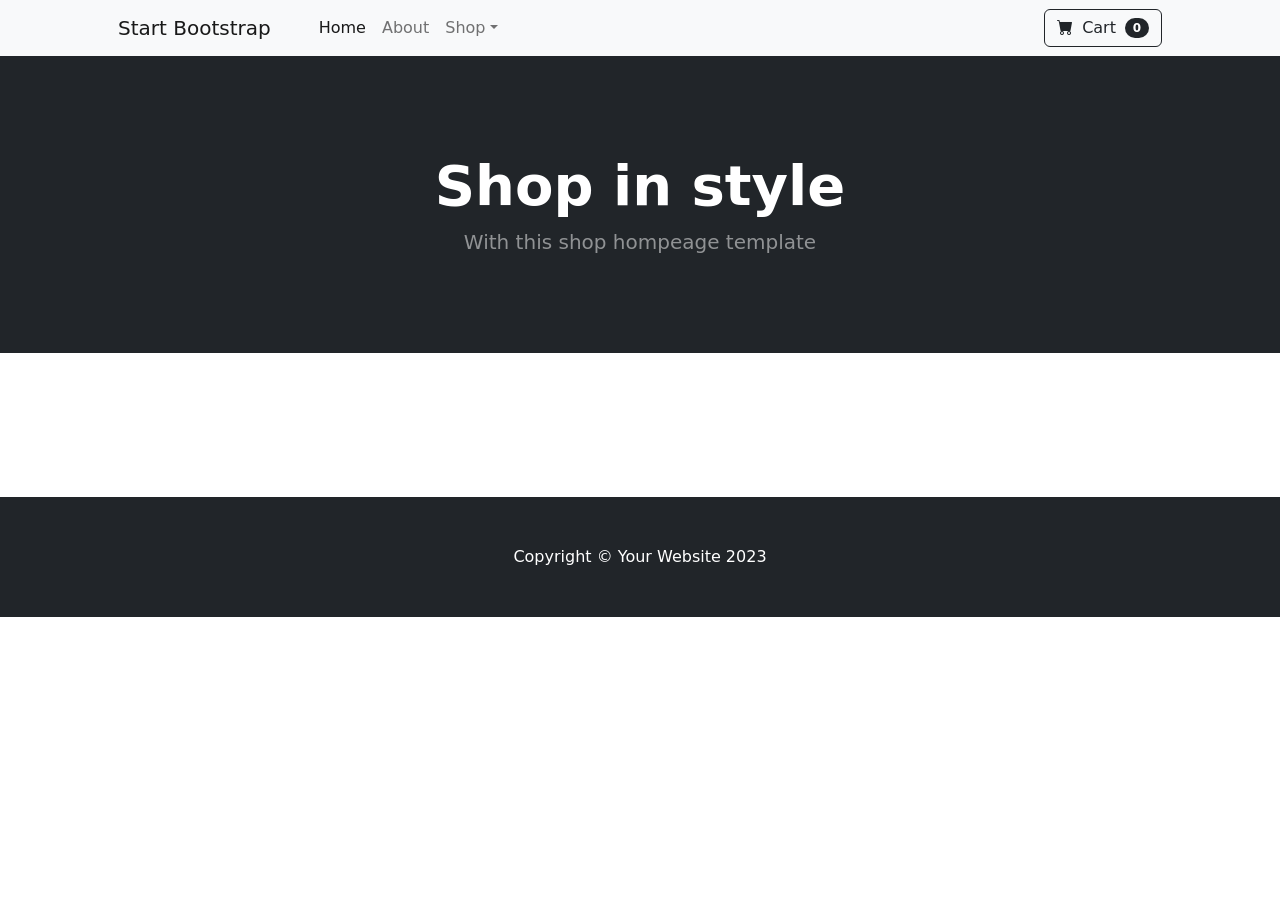
<file: frontend/index2.html>
<!DOCTYPE html>
<html lang="en">
  <head>
    <meta charset="utf-8" />
    <meta
      name="viewport"
      content="width=device-width, initial-scale=1, shrink-to-fit=no"
    />
    <meta name="description" content="" />
    <meta name="author" content="" />
    <title>Shop Homepage - Start Bootstrap Template</title>
    <!-- Favicon-->
    <link rel="icon" type="image/x-icon" href="assets/favicon.ico" />
    <!-- Bootstrap icons-->
    <link
      href="https://cdn.jsdelivr.net/npm/bootstrap-icons@1.5.0/font/bootstrap-icons.css"
      rel="stylesheet"
    />
    <!-- Core theme CSS (includes Bootstrap)-->
    <link href="css/styles.css" rel="stylesheet" />
  </head>
  <body>
    <!-- Navigation-->
    <nav class="navbar navbar-expand-lg navbar-light bg-light">
      <div class="container px-4 px-lg-5">
        <a class="navbar-brand" href="#!">Start Bootstrap</a>
        <button
          class="navbar-toggler"
          type="button"
          data-bs-toggle="collapse"
          data-bs-target="#navbarSupportedContent"
          aria-controls="navbarSupportedContent"
          aria-expanded="false"
          aria-label="Toggle navigation"
        >
          <span class="navbar-toggler-icon"></span>
        </button>
        <div class="collapse navbar-collapse" id="navbarSupportedContent">
          <ul class="navbar-nav me-auto mb-2 mb-lg-0 ms-lg-4">
            <li class="nav-item">
              <a class="nav-link active" aria-current="page" href="#!">Home</a>
            </li>
            <li class="nav-item"><a class="nav-link" href="#!">About</a></li>
            <li class="nav-item dropdown">
              <a
                class="nav-link dropdown-toggle"
                id="navbarDropdown"
                href="#"
                role="button"
                data-bs-toggle="dropdown"
                aria-expanded="false"
                >Shop</a
              >
              <ul class="dropdown-menu" aria-labelledby="navbarDropdown">
                <li><a class="dropdown-item" href="#!">All Products</a></li>
                <li><hr class="dropdown-divider" /></li>
                <li><a class="dropdown-item" href="#!">Popular Items</a></li>
                <li><a class="dropdown-item" href="#!">New Arrivals</a></li>
              </ul>
            </li>
          </ul>
          <form class="d-flex">
            <button class="btn btn-outline-dark" type="submit">
              <i class="bi-cart-fill me-1"></i>
              Cart
              <span class="badge bg-dark text-white ms-1 rounded-pill">0</span>
            </button>
          </form>
        </div>
      </div>
    </nav>
    <!-- Header-->
    <header class="bg-dark py-5">
      <div class="container px-4 px-lg-5 my-5">
        <div class="text-center text-white">
          <h1 class="display-4 fw-bolder">Shop in style</h1>
          <p class="lead fw-normal text-white-50 mb-0">
            With this shop hompeage template
          </p>
        </div>
      </div>
    </header>
    <!-- Section-->
    <section class="py-5">
      <div class="container px-4 px-lg-5 mt-5">
        <div
          class="products row gx-4 gx-lg-5 row-cols-2 row-cols-md-3 row-cols-xl-4 justify-content-center"
        ></div>
      </div>
    </section>
    <footer class="py-5 bg-dark">
      <div class="container">
        <p class="m-0 text-center text-white">
          Copyright &copy; Your Website 2023
        </p>
      </div>
    </footer>
    <!-- Bootstrap core JS-->
    <script src="https://cdn.jsdelivr.net/npm/bootstrap@5.2.3/dist/js/bootstrap.bundle.min.js"></script>
    <!-- Core theme JS-->
    <script src="js/scripts.js"></script>
    <script>
      const products = document.querySelector(".products");
      // lấy thông tin sản phẩm từ db
      getProducts(products);
    </script>
  </body>
</html>
</file>
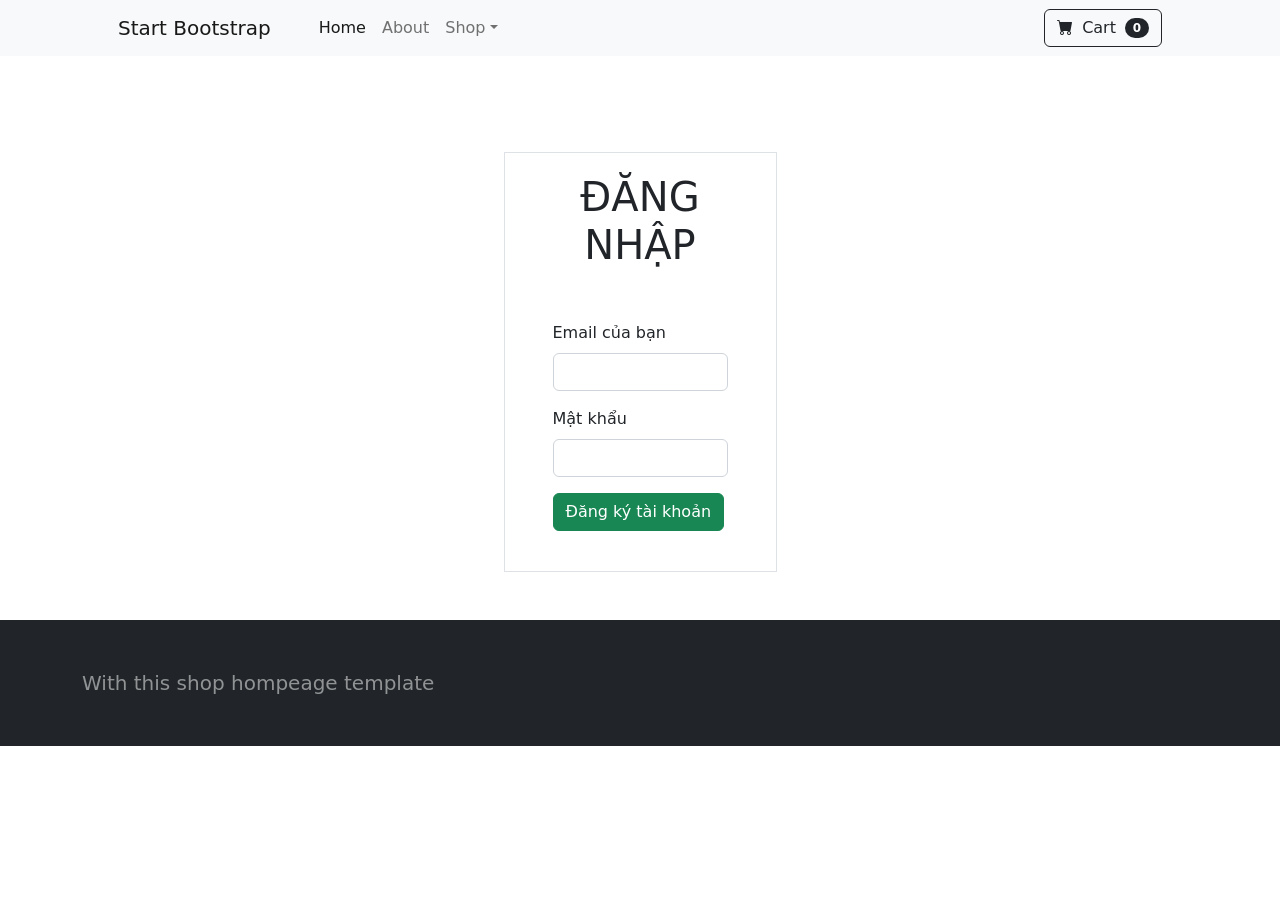
<file: frontend/login.html>
<!DOCTYPE html>
<html lang="en">
  <head>
    <meta charset="utf-8" />
    <meta
      name="viewport"
      content="width=device-width, initial-scale=1, shrink-to-fit=no"
    />
    <meta name="description" content="" />
    <meta name="author" content="" />
    <title>Shop Homepage - Start Bootstrap Template</title>
    <!-- Favicon-->
    <link rel="icon" type="image/x-icon" href="assets/favicon.ico" />
    <!-- Bootstrap icons-->
    <link
      href="https://cdn.jsdelivr.net/npm/bootstrap-icons@1.5.0/font/bootstrap-icons.css"
      rel="stylesheet"
    />
    <!-- Core theme CSS (includes Bootstrap)-->
    <link href="css/styles.css" rel="stylesheet" />
  </head>
  <body>
    <!-- Navigation-->
    <nav class="navbar navbar-expand-lg navbar-light bg-light">
      <div class="container px-4 px-lg-5">
        <a class="navbar-brand" href="#!">Start Bootstrap</a>
        <button
          class="navbar-toggler"
          type="button"
          data-bs-toggle="collapse"
          data-bs-target="#navbarSupportedContent"
          aria-controls="navbarSupportedContent"
          aria-expanded="false"
          aria-label="Toggle navigation"
        >
          <span class="navbar-toggler-icon"></span>
        </button>
        <div class="collapse navbar-collapse" id="navbarSupportedContent">
          <ul class="navbar-nav me-auto mb-2 mb-lg-0 ms-lg-4">
            <li class="nav-item">
              <a class="nav-link active" aria-current="page" href="#!">Home</a>
            </li>
            <li class="nav-item"><a class="nav-link" href="#!">About</a></li>
            <li class="nav-item dropdown">
              <a
                class="nav-link dropdown-toggle"
                id="navbarDropdown"
                href="#"
                role="button"
                data-bs-toggle="dropdown"
                aria-expanded="false"
                >Shop</a
              >
              <ul class="dropdown-menu" aria-labelledby="navbarDropdown">
                <li><a class="dropdown-item" href="#!">All Products</a></li>
                <li><hr class="dropdown-divider" /></li>
                <li><a class="dropdown-item" href="#!">Popular Items</a></li>
                <li><a class="dropdown-item" href="#!">New Arrivals</a></li>
              </ul>
            </li>
          </ul>
          <form class="d-flex">
            <button class="btn btn-outline-dark" type="submit">
              <i class="bi-cart-fill me-1"></i>
              Cart
              <span class="badge bg-dark text-white ms-1 rounded-pill">0</span>
            </button>
          </form>
        </div>
      </div>
    </nav>

    <!-- Section-->
    <section class="py-5">
      <div class="container px-4 px-lg-5 mt-5">
        <div
          class="row gx-4 gx-lg-5 row-cols-2 row-cols-md-3 row-cols-xl-4 justify-content-center"
        >
          <div class="border user xs-12" id="register">
            <h1>Đăng nhập</h1>
            <form id="userfrm" class="p-4">
              <div class="mb-3">
                <label for="email" class="form-label">Email của bạn</label>
                <input type="email" class="form-control" id="email" />
              </div>
              <div class="mb-3">
                <label for="password" class="form-label">Mật khẩu</label>
                <input type="password" class="form-control" id="password" />
              </div>
              <div class="mb-3 d-none" id="message"></div>
              <div class="mb-3">
                <button class="btn btn-success">Đăng ký tài khoản</button>
              </div>
            </form>
          </div>
        </div>
      </div>
    </section>
    <!-- Footer-->
    <footer class="py-5 bg-dark">
      <div class="container">
        <p class="lead fw-normal text-white-50 mb-0">
          With this shop hompeage template
        </p>
      </div>
    </footer>
    <!-- Bootstrap core JS-->
    <script src="https://cdn.jsdelivr.net/npm/bootstrap@5.2.3/dist/js/bootstrap.bundle.min.js"></script>
    <!-- Core theme JS-->
    <script src="js/scripts.js"></script>
    <script>
      const email = document.getElementById("email");
      const password = document.getElementById("password");
      const userfrm = document.getElementById("userfrm");
      const message = document.getElementById("message");
      userfrm.addEventListener("submit", async (e) => {
        e.preventDefault();
        message.innerHTML = "";
        message.classList.add("d-none");
        const data = {
          email: email.value,
          password: password.value,
        };
        if (validate(email.value, password.value)) {
          // call api gửi thông tin đăng ký

          try {
            const response = await fetch(`http://localhost:3000/login`, {
              method: "POST",
              headers: { "Content-Type": "application/json" },
              body: JSON.stringify(data),
            });
            if (response.ok) {
              const user = await response.json();
              alert("đăng nhập thành công");
              console.log(user);
              localStorage.setItem("user", JSON.stringify(user));
              setTimeout(() => {
                window.location = "admin";
              }, 3000);
            } else {
              message.innerHTML = `
          <ul>
            <li>Tên đăng nhập hoặc mật khẩu sai<li>

            </ul>
          `;
              message.classList.remove("d-none");
              message.classList.add("text-danger");
            }
          } catch (error) {}
        } else {
          message.innerHTML = `
          <ul>
            <li>email đúng định dạng<li>
              <li>password lớn hơn 5 kí tự</li>
            </ul>
          `;
          message.classList.remove("d-none");
          message.classList.add("text-danger");
        }
      });
      const validate = (email, password) => {
        return (
          email.indexOf("@") > 0 &&
          email.indexOf(".") > 0 &&
          password.length > 5
        );
      };
    </script>
  </body>
</html>
</file>
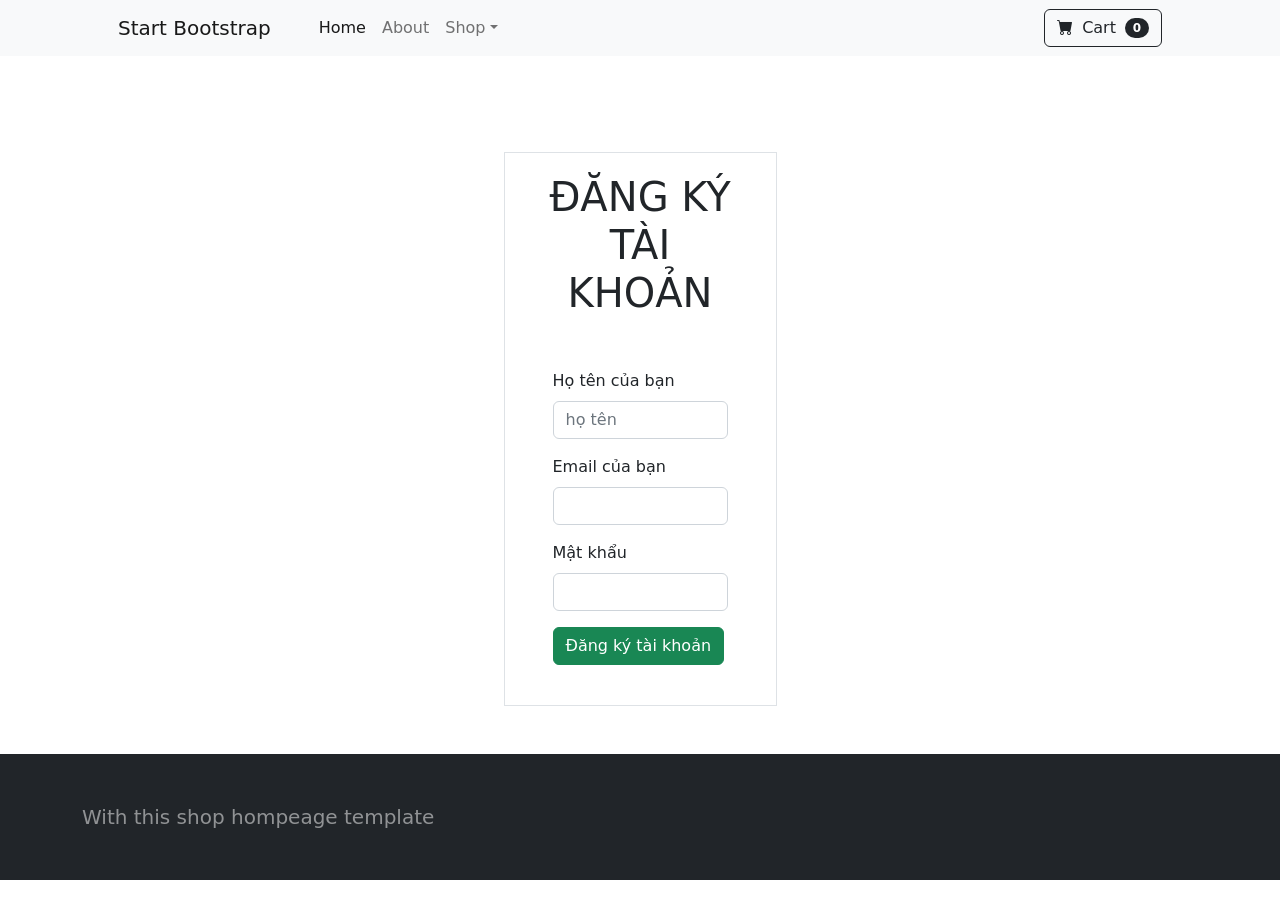
<file: frontend/register.html>
<!DOCTYPE html>
<html lang="en">
  <head>
    <meta charset="utf-8" />
    <meta
      name="viewport"
      content="width=device-width, initial-scale=1, shrink-to-fit=no"
    />
    <meta name="description" content="" />
    <meta name="author" content="" />
    <title>Shop Homepage - Start Bootstrap Template</title>
    <!-- Favicon-->
    <link rel="icon" type="image/x-icon" href="assets/favicon.ico" />
    <!-- Bootstrap icons-->
    <link
      href="https://cdn.jsdelivr.net/npm/bootstrap-icons@1.5.0/font/bootstrap-icons.css"
      rel="stylesheet"
    />
    <!-- Core theme CSS (includes Bootstrap)-->
    <link href="css/styles.css" rel="stylesheet" />
  </head>
  <body>
    <!-- Navigation-->
    <nav class="navbar navbar-expand-lg navbar-light bg-light">
      <div class="container px-4 px-lg-5">
        <a class="navbar-brand" href="#!">Start Bootstrap</a>
        <button
          class="navbar-toggler"
          type="button"
          data-bs-toggle="collapse"
          data-bs-target="#navbarSupportedContent"
          aria-controls="navbarSupportedContent"
          aria-expanded="false"
          aria-label="Toggle navigation"
        >
          <span class="navbar-toggler-icon"></span>
        </button>
        <div class="collapse navbar-collapse" id="navbarSupportedContent">
          <ul class="navbar-nav me-auto mb-2 mb-lg-0 ms-lg-4">
            <li class="nav-item">
              <a class="nav-link active" aria-current="page" href="#!">Home</a>
            </li>
            <li class="nav-item"><a class="nav-link" href="#!">About</a></li>
            <li class="nav-item dropdown">
              <a
                class="nav-link dropdown-toggle"
                id="navbarDropdown"
                href="#"
                role="button"
                data-bs-toggle="dropdown"
                aria-expanded="false"
                >Shop</a
              >
              <ul class="dropdown-menu" aria-labelledby="navbarDropdown">
                <li><a class="dropdown-item" href="#!">All Products</a></li>
                <li><hr class="dropdown-divider" /></li>
                <li><a class="dropdown-item" href="#!">Popular Items</a></li>
                <li><a class="dropdown-item" href="#!">New Arrivals</a></li>
              </ul>
            </li>
          </ul>
          <form class="d-flex">
            <button class="btn btn-outline-dark" type="submit">
              <i class="bi-cart-fill me-1"></i>
              Cart
              <span class="badge bg-dark text-white ms-1 rounded-pill">0</span>
            </button>
          </form>
        </div>
      </div>
    </nav>

    <!-- Section-->
    <section class="py-5">
      <div class="container px-4 px-lg-5 mt-5">
        <div
          class="row gx-4 gx-lg-5 row-cols-2 row-cols-md-3 row-cols-xl-4 justify-content-center"
        >
          <div class="border user xs-12" id="register">
            <h1>Đăng ký tài khoản</h1>
            <form id="userfrm" class="p-4">
              <div class="mb-3">
                <label for="name" class="form-label">Họ tên của bạn</label>
                <input
                  type="text"
                  class="form-control"
                  id="name"
                  placeholder="họ tên"
                />
              </div>
              <div class="mb-3">
                <label for="email" class="form-label">Email của bạn</label>
                <input type="email" class="form-control" id="email" />
              </div>
              <div class="mb-3">
                <label for="password" class="form-label">Mật khẩu</label>
                <input type="password" class="form-control" id="password" />
              </div>
              <div class="mb-3 d-none" id="message"></div>
              <div class="mb-3">
                <button class="btn btn-success">Đăng ký tài khoản</button>
              </div>
            </form>
          </div>
        </div>
      </div>
    </section>
    <!-- Footer-->
    <footer class="py-5 bg-dark">
      <div class="container">
        <p class="lead fw-normal text-white-50 mb-0">
          With this shop hompeage template
        </p>
      </div>
    </footer>
    <!-- Bootstrap core JS-->
    <script src="https://cdn.jsdelivr.net/npm/bootstrap@5.2.3/dist/js/bootstrap.bundle.min.js"></script>
    <!-- Core theme JS-->
    <script src="js/scripts.js"></script>
    <script>
      const name = document.getElementById("name");
      const email = document.getElementById("email");
      const password = document.getElementById("password");
      const userfrm = document.getElementById("userfrm");
      const message = document.getElementById("message");
      userfrm.addEventListener("submit", async (e) => {
        e.preventDefault();
        message.innerHTML = "";
        message.classList.add("d-none");
        const data = {
          name: name.value,
          email: email.value,
          password: password.value,
          role: "user",
        };
        if (validate(email.value, password.value)) {
          // call api gửi thông tin đăng ký

          try {
            const response = await fetch(`http://localhost:3000/register`, {
              method: "POST",
              headers: { "Content-Type": "application/json" },
              body: JSON.stringify(data),
            });
            if (response.ok) {
              const user = response.json();
              message.innerHTML = `
              <pre>
                Đăng ký thành công
                </pre>
          `;
              message.classList.remove("d-none");
              message.classList.remove("text-danger");
              message.classList.add("text-success");
              // window.location = "login.html";
            } else {
              message.innerHTML = `
          <ul>
            <li>lỗi đăng ký<li>

            </ul>
          `;
              message.classList.remove("d-none");
              message.classList.add("text-danger");
            }
          } catch (error) {}
        } else {
          message.innerHTML = `
          <ul>
            <li>email đúng định dạng<li>
              <li>password lớn hơn 5 kí tự</li>
            </ul>
          `;
          message.classList.remove("d-none");
          message.classList.add("text-danger");
        }
      });
      const validate = (email, password) => {
        return (
          email.indexOf("@") > 0 &&
          email.indexOf(".") > 0 &&
          password.length > 5
        );
      };
    </script>
  </body>
</html>
</file>
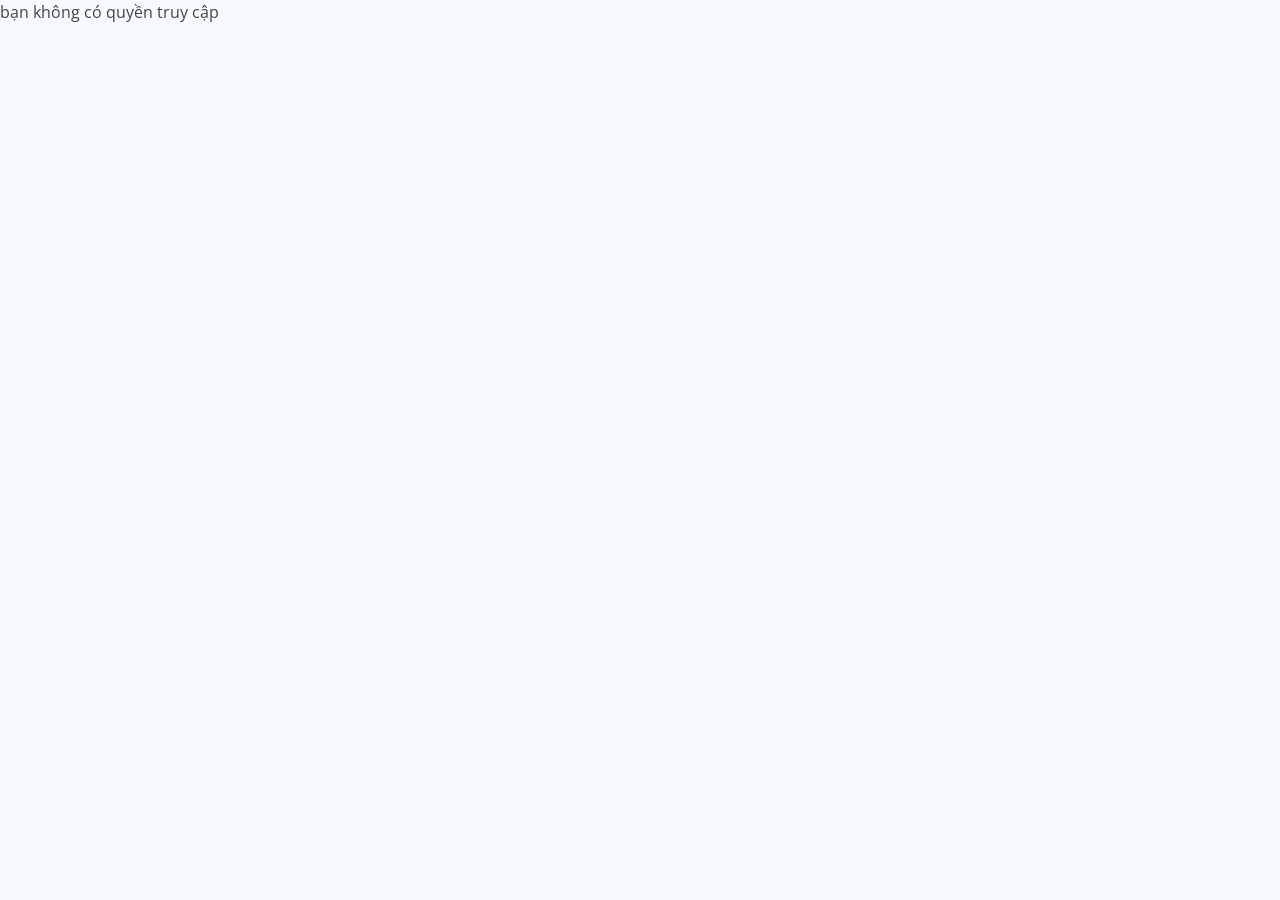
<file: frontend/Admin/add-products.html>
<!DOCTYPE html>
<html lang="en">
  <head>
    <meta charset="utf-8" />
    <meta content="width=device-width, initial-scale=1.0" name="viewport" />

    <title>Forms / Layouts - NiceAdmin Bootstrap Template</title>
    <meta content="" name="description" />
    <meta content="" name="keywords" />

    <!-- Favicons -->
    <link href="assets/img/favicon.png" rel="icon" />
    <link href="assets/img/apple-touch-icon.png" rel="apple-touch-icon" />

    <!-- Google Fonts -->
    <link href="https://fonts.gstatic.com" rel="preconnect" />
    <link
      href="https://fonts.googleapis.com/css?family=Open+Sans:300,300i,400,400i,600,600i,700,700i|Nunito:300,300i,400,400i,600,600i,700,700i|Poppins:300,300i,400,400i,500,500i,600,600i,700,700i"
      rel="stylesheet"
    />

    <!-- Vendor CSS Files -->
    <link
      href="assets/vendor/bootstrap/css/bootstrap.min.css"
      rel="stylesheet"
    />
    <link
      href="assets/vendor/bootstrap-icons/bootstrap-icons.css"
      rel="stylesheet"
    />
    <link href="assets/vendor/boxicons/css/boxicons.min.css" rel="stylesheet" />
    <link href="assets/vendor/quill/quill.snow.css" rel="stylesheet" />
    <link href="assets/vendor/quill/quill.bubble.css" rel="stylesheet" />
    <link href="assets/vendor/remixicon/remixicon.css" rel="stylesheet" />
    <link href="assets/vendor/simple-datatables/style.css" rel="stylesheet" />

    <!-- Template Main CSS File -->
    <link href="assets/css/style.css" rel="stylesheet" />

    <!-- =======================================================
  * Template Name: NiceAdmin
  * Template URL: https://bootstrapmade.com/nice-admin-bootstrap-admin-html-template/
  * Updated: Apr 20 2024 with Bootstrap v5.3.3
  * Author: BootstrapMade.com
  * License: https://bootstrapmade.com/license/
  ======================================================== -->
  </head>

  <body>
    <!-- ======= Header ======= -->
    <header id="header" class="header fixed-top d-flex align-items-center">
      <div class="d-flex align-items-center justify-content-between">
        <a href="index.html" class="logo d-flex align-items-center">
          <img src="assets/img/logo.png" alt="" />
          <span class="d-none d-lg-block">NiceAdmin</span>
        </a>
        <i class="bi bi-list toggle-sidebar-btn"></i>
      </div>
      <!-- End Logo -->

      <div class="search-bar">
        <form
          class="search-form d-flex align-items-center"
          method="POST"
          action="#"
        >
          <input
            type="text"
            name="query"
            placeholder="Search"
            title="Enter search keyword"
          />
          <button type="submit" title="Search">
            <i class="bi bi-search"></i>
          </button>
        </form>
      </div>
      <!-- End Search Bar -->

      <nav class="header-nav ms-auto">
        <ul class="d-flex align-items-center">
          <li class="nav-item d-block d-lg-none">
            <a class="nav-link nav-icon search-bar-toggle" href="#">
              <i class="bi bi-search"></i>
            </a>
          </li>
          <!-- End Search Icon-->

          <li class="nav-item dropdown">
            <a class="nav-link nav-icon" href="#" data-bs-toggle="dropdown">
              <i class="bi bi-bell"></i>
              <span class="badge bg-primary badge-number">4</span> </a
            ><!-- End Notification Icon -->

            <ul
              class="dropdown-menu dropdown-menu-end dropdown-menu-arrow notifications"
            >
              <li class="dropdown-header">
                You have 4 new notifications
                <a href="#"
                  ><span class="badge rounded-pill bg-primary p-2 ms-2"
                    >View all</span
                  ></a
                >
              </li>
              <li>
                <hr class="dropdown-divider" />
              </li>

              <li class="notification-item">
                <i class="bi bi-exclamation-circle text-warning"></i>
                <div>
                  <h4>Lorem Ipsum</h4>
                  <p>Quae dolorem earum veritatis oditseno</p>
                  <p>30 min. ago</p>
                </div>
              </li>

              <li>
                <hr class="dropdown-divider" />
              </li>

              <li class="notification-item">
                <i class="bi bi-x-circle text-danger"></i>
                <div>
                  <h4>Atque rerum nesciunt</h4>
                  <p>Quae dolorem earum veritatis oditseno</p>
                  <p>1 hr. ago</p>
                </div>
              </li>

              <li>
                <hr class="dropdown-divider" />
              </li>

              <li class="notification-item">
                <i class="bi bi-check-circle text-success"></i>
                <div>
                  <h4>Sit rerum fuga</h4>
                  <p>Quae dolorem earum veritatis oditseno</p>
                  <p>2 hrs. ago</p>
                </div>
              </li>

              <li>
                <hr class="dropdown-divider" />
              </li>

              <li class="notification-item">
                <i class="bi bi-info-circle text-primary"></i>
                <div>
                  <h4>Dicta reprehenderit</h4>
                  <p>Quae dolorem earum veritatis oditseno</p>
                  <p>4 hrs. ago</p>
                </div>
              </li>

              <li>
                <hr class="dropdown-divider" />
              </li>
              <li class="dropdown-footer">
                <a href="#">Show all notifications</a>
              </li>
            </ul>
            <!-- End Notification Dropdown Items -->
          </li>
          <!-- End Notification Nav -->

          <li class="nav-item dropdown">
            <a class="nav-link nav-icon" href="#" data-bs-toggle="dropdown">
              <i class="bi bi-chat-left-text"></i>
              <span class="badge bg-success badge-number">3</span> </a
            ><!-- End Messages Icon -->

            <ul
              class="dropdown-menu dropdown-menu-end dropdown-menu-arrow messages"
            >
              <li class="dropdown-header">
                You have 3 new messages
                <a href="#"
                  ><span class="badge rounded-pill bg-primary p-2 ms-2"
                    >View all</span
                  ></a
                >
              </li>
              <li>
                <hr class="dropdown-divider" />
              </li>

              <li class="message-item">
                <a href="#">
                  <img
                    src="assets/img/messages-1.jpg"
                    alt=""
                    class="rounded-circle"
                  />
                  <div>
                    <h4>Maria Hudson</h4>
                    <p>
                      Velit asperiores et ducimus soluta repudiandae labore
                      officia est ut...
                    </p>
                    <p>4 hrs. ago</p>
                  </div>
                </a>
              </li>
              <li>
                <hr class="dropdown-divider" />
              </li>

              <li class="message-item">
                <a href="#">
                  <img
                    src="assets/img/messages-2.jpg"
                    alt=""
                    class="rounded-circle"
                  />
                  <div>
                    <h4>Anna Nelson</h4>
                    <p>
                      Velit asperiores et ducimus soluta repudiandae labore
                      officia est ut...
                    </p>
                    <p>6 hrs. ago</p>
                  </div>
                </a>
              </li>
              <li>
                <hr class="dropdown-divider" />
              </li>

              <li class="message-item">
                <a href="#">
                  <img
                    src="assets/img/messages-3.jpg"
                    alt=""
                    class="rounded-circle"
                  />
                  <div>
                    <h4>David Muldon</h4>
                    <p>
                      Velit asperiores et ducimus soluta repudiandae labore
                      officia est ut...
                    </p>
                    <p>8 hrs. ago</p>
                  </div>
                </a>
              </li>
              <li>
                <hr class="dropdown-divider" />
              </li>

              <li class="dropdown-footer">
                <a href="#">Show all messages</a>
              </li>
            </ul>
            <!-- End Messages Dropdown Items -->
          </li>
          <!-- End Messages Nav -->

          <li class="nav-item dropdown pe-3">
            <a
              class="nav-link nav-profile d-flex align-items-center pe-0"
              href="#"
              data-bs-toggle="dropdown"
            >
              <img
                src="assets/img/profile-img.jpg"
                alt="Profile"
                class="rounded-circle"
              />
              <span class="d-none d-md-block dropdown-toggle ps-2"
                >K. Anderson</span
              > </a
            ><!-- End Profile Iamge Icon -->

            <ul
              class="dropdown-menu dropdown-menu-end dropdown-menu-arrow profile"
            >
              <li class="dropdown-header">
                <h6>Kevin Anderson</h6>
                <span>Web Designer</span>
              </li>
              <li>
                <hr class="dropdown-divider" />
              </li>

              <li>
                <a
                  class="dropdown-item d-flex align-items-center"
                  href="users-profile.html"
                >
                  <i class="bi bi-person"></i>
                  <span>My Profile</span>
                </a>
              </li>
              <li>
                <hr class="dropdown-divider" />
              </li>

              <li>
                <a
                  class="dropdown-item d-flex align-items-center"
                  href="users-profile.html"
                >
                  <i class="bi bi-gear"></i>
                  <span>Account Settings</span>
                </a>
              </li>
              <li>
                <hr class="dropdown-divider" />
              </li>

              <li>
                <a
                  class="dropdown-item d-flex align-items-center"
                  href="pages-faq.html"
                >
                  <i class="bi bi-question-circle"></i>
                  <span>Need Help?</span>
                </a>
              </li>
              <li>
                <hr class="dropdown-divider" />
              </li>

              <li>
                <a class="dropdown-item d-flex align-items-center" href="#">
                  <i class="bi bi-box-arrow-right"></i>
                  <span>Sign Out</span>
                </a>
              </li>
            </ul>
            <!-- End Profile Dropdown Items -->
          </li>
          <!-- End Profile Nav -->
        </ul>
      </nav>
      <!-- End Icons Navigation -->
    </header>
    <!-- End Header -->

    <!-- ======= Sidebar ======= -->
    <aside id="sidebar" class="sidebar">
      <ul class="sidebar-nav" id="sidebar-nav">
        <li class="nav-item">
          <a class="nav-link" href="index.html">
            <i class="bi bi-grid"></i>
            <span>Dashboard</span>
          </a>
        </li>
        <!-- End Dashboard Nav -->

        <li class="nav-item">
          <a
            class="nav-link collapsed"
            data-bs-target="#product-nav"
            data-bs-toggle="collapse"
            href="#"
          >
            <i class="bi bi-journal-text"></i><span>Forms</span
            ><i class="bi bi-chevron-down ms-auto"></i>
          </a>
          <ul
            id="product-nav"
            class="nav-content collapse"
            data-bs-parent="#sidebar-nav"
          >
            <li>
              <a href="products-list.html">
                <i class="bi bi-circle"></i><span>Danh sách sản phẩm</span>
              </a>
            </li>
            <li>
              <a href="add-products.html">
                <i class="bi bi-circle"></i><span>Thêm mới sản phẩm</span>
              </a>
            </li>
          </ul>
        </li>
        <!-- End Forms Nav -->
      </ul>
    </aside>
    <!-- End Sidebar-->

    <main id="main" class="main">
      <div class="pagetitle">
        <h1>Form Dashboard</h1>
        <nav>
          <ol class="breadcrumb">
            <li class="breadcrumb-item"><a href="index.html">Home</a></li>
            <li class="breadcrumb-item">Forms</li>
            <li class="breadcrumb-item active">Layouts</li>
          </ol>
        </nav>
      </div>
      <!-- End Page Title -->
      <section class="section">
        <div class="row">
          <div class="col-lg-12">
            <div class="card">
              <div class="card-body">
                <h5 class="card-title">Thêm mới sản phẩm</h5>

                <!-- Horizontal Form -->
                <form id="addproduct" method="post">
                  <div class="row mb-3">
                    <label for="name" class="col-sm-2 col-form-label"
                      >Tên sản phẩm</label
                    >
                    <div class="col-sm-10">
                      <input type="text" class="form-control" id="name" />
                    </div>
                  </div>
                  <div class="row mb-3">
                    <label for="image" class="col-sm-2 col-form-label"
                      >Ảnh sản phẩm</label
                    >
                    <div class="col-sm-10">
                      <input type="text" class="form-control" id="image" />
                    </div>
                  </div>
                  <div class="row mb-3">
                    <label for="price" class="col-sm-2 col-form-label"
                      >Giá sản phẩm</label
                    >
                    <div class="col-sm-10">
                      <input type="number" class="form-control" id="price" />
                    </div>
                  </div>
                  <div class="row mb-3">
                    <label for="description" class="col-sm-2 col-form-label"
                      >Mô tả</label
                    >
                    <div class="col-sm-10">
                      <textarea
                        class="form-control"
                        id="description"
                      ></textarea>
                    </div>
                  </div>
                  <div class="text-center">
                    <button type="submit" class="btn btn-primary">
                      Thêm mới
                    </button>
                  </div>
                </form>
                <!-- End Horizontal Form -->
              </div>
            </div>
          </div>
        </div>
      </section>
    </main>
    <!-- End #main -->

    <!-- ======= Footer ======= -->
    <footer id="footer" class="footer">
      <div class="copyright">
        &copy; Copyright <strong><span>NiceAdmin</span></strong
        >. All Rights Reserved
      </div>
      <div class="credits">
        <!-- All the links in the footer should remain intact. -->
        <!-- You can delete the links only if you purchased the pro version. -->
        <!-- Licensing information: https://bootstrapmade.com/license/ -->
        <!-- Purchase the pro version with working PHP/AJAX contact form: https://bootstrapmade.com/nice-admin-bootstrap-admin-html-template/ -->
        Designed by <a href="https://bootstrapmade.com/">BootstrapMade</a>
      </div>
    </footer>
    <!-- End Footer -->

    <a
      href="#"
      class="back-to-top d-flex align-items-center justify-content-center"
      ><i class="bi bi-arrow-up-short"></i
    ></a>

    <!-- Template Main JS File -->

    <script src="assets/js/main.js"></script>
    <script>
      // console.log(name, image, price, description);
      // truy cập ptu form
      const frmProduct = document.getElementById("addproduct");
      frmProduct.addEventListener("submit", async (e) => {
        e.preventDefault();
        const name = document.getElementById("name").value;
        const image = document.getElementById("image").value;
        const price = document.getElementById("price").value;
        const description = document.getElementById("description").value;
        try {
          if (checkValidate(name, image, price)) {
            await fetch("http://localhost:3000/products", {
              method: "POST",
              headers: { "Content-Type": "application/json" },
              body: JSON.stringify({ name, image, price, description }),
            });
            alert("Thêm mới thành công");
          } else throw new Error("Tên, ảnh không để trống và giá lớn hơn 0");
        } catch (error) {
          alert(error);
        }
      });
      const checkValidate = (name, image, price) => {
        // sử dụng biểu thức and && short-circuiting
        return (
          name.trim().length > 0 &&
          image.trim().length > 0 &&
          !isNaN(price) &&
          price > 0
        );
      };
    </script>
  </body>
</html>
</file>
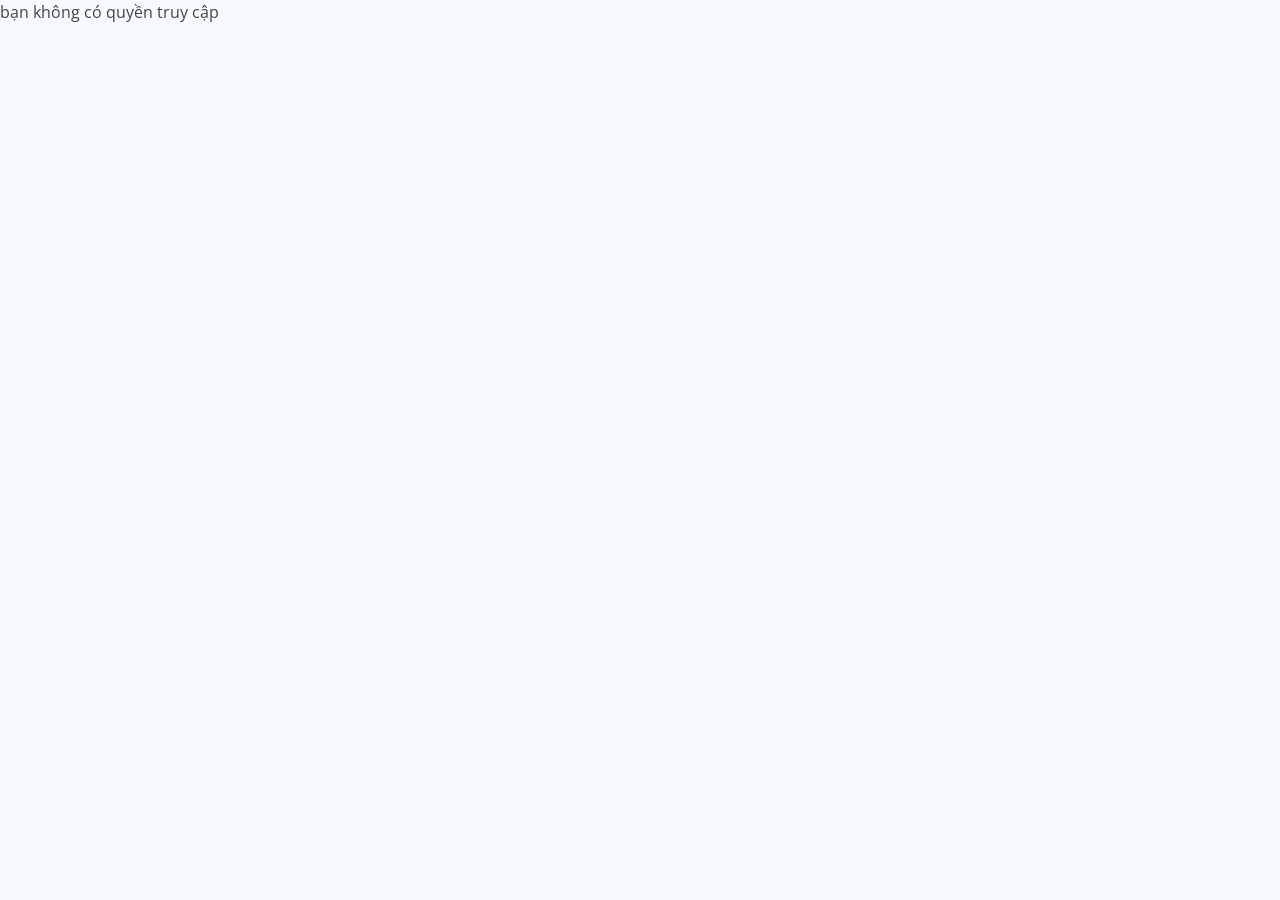
<file: frontend/Admin/edit-product.html>
<!DOCTYPE html>
<html lang="en">
  <head>
    <meta charset="utf-8" />
    <meta content="width=device-width, initial-scale=1.0" name="viewport" />

    <title>Forms / Layouts - NiceAdmin Bootstrap Template</title>
    <meta content="" name="description" />
    <meta content="" name="keywords" />

    <!-- Favicons -->
    <link href="assets/img/favicon.png" rel="icon" />
    <link href="assets/img/apple-touch-icon.png" rel="apple-touch-icon" />

    <!-- Google Fonts -->
    <link href="https://fonts.gstatic.com" rel="preconnect" />
    <link
      href="https://fonts.googleapis.com/css?family=Open+Sans:300,300i,400,400i,600,600i,700,700i|Nunito:300,300i,400,400i,600,600i,700,700i|Poppins:300,300i,400,400i,500,500i,600,600i,700,700i"
      rel="stylesheet"
    />

    <!-- Vendor CSS Files -->
    <link
      href="assets/vendor/bootstrap/css/bootstrap.min.css"
      rel="stylesheet"
    />
    <link
      href="assets/vendor/bootstrap-icons/bootstrap-icons.css"
      rel="stylesheet"
    />
    <link href="assets/vendor/boxicons/css/boxicons.min.css" rel="stylesheet" />
    <link href="assets/vendor/quill/quill.snow.css" rel="stylesheet" />
    <link href="assets/vendor/quill/quill.bubble.css" rel="stylesheet" />
    <link href="assets/vendor/remixicon/remixicon.css" rel="stylesheet" />
    <link href="assets/vendor/simple-datatables/style.css" rel="stylesheet" />

    <!-- Template Main CSS File -->
    <link href="assets/css/style.css" rel="stylesheet" />

    <!-- =======================================================
  * Template Name: NiceAdmin
  * Template URL: https://bootstrapmade.com/nice-admin-bootstrap-admin-html-template/
  * Updated: Apr 20 2024 with Bootstrap v5.3.3
  * Author: BootstrapMade.com
  * License: https://bootstrapmade.com/license/
  ======================================================== -->
  </head>

  <body>
    <!-- ======= Header ======= -->
    <header id="header" class="header fixed-top d-flex align-items-center">
      <div class="d-flex align-items-center justify-content-between">
        <a href="index.html" class="logo d-flex align-items-center">
          <img src="assets/img/logo.png" alt="" />
          <span class="d-none d-lg-block">NiceAdmin</span>
        </a>
        <i class="bi bi-list toggle-sidebar-btn"></i>
      </div>
      <!-- End Logo -->

      <div class="search-bar">
        <form
          class="search-form d-flex align-items-center"
          method="POST"
          action="#"
        >
          <input
            type="text"
            name="query"
            placeholder="Search"
            title="Enter search keyword"
          />
          <button type="submit" title="Search">
            <i class="bi bi-search"></i>
          </button>
        </form>
      </div>
      <!-- End Search Bar -->

      <nav class="header-nav ms-auto">
        <ul class="d-flex align-items-center">
          <li class="nav-item d-block d-lg-none">
            <a class="nav-link nav-icon search-bar-toggle" href="#">
              <i class="bi bi-search"></i>
            </a>
          </li>
          <!-- End Search Icon-->

          <li class="nav-item dropdown">
            <a class="nav-link nav-icon" href="#" data-bs-toggle="dropdown">
              <i class="bi bi-bell"></i>
              <span class="badge bg-primary badge-number">4</span> </a
            ><!-- End Notification Icon -->

            <ul
              class="dropdown-menu dropdown-menu-end dropdown-menu-arrow notifications"
            >
              <li class="dropdown-header">
                You have 4 new notifications
                <a href="#"
                  ><span class="badge rounded-pill bg-primary p-2 ms-2"
                    >View all</span
                  ></a
                >
              </li>
              <li>
                <hr class="dropdown-divider" />
              </li>

              <li class="notification-item">
                <i class="bi bi-exclamation-circle text-warning"></i>
                <div>
                  <h4>Lorem Ipsum</h4>
                  <p>Quae dolorem earum veritatis oditseno</p>
                  <p>30 min. ago</p>
                </div>
              </li>

              <li>
                <hr class="dropdown-divider" />
              </li>

              <li class="notification-item">
                <i class="bi bi-x-circle text-danger"></i>
                <div>
                  <h4>Atque rerum nesciunt</h4>
                  <p>Quae dolorem earum veritatis oditseno</p>
                  <p>1 hr. ago</p>
                </div>
              </li>

              <li>
                <hr class="dropdown-divider" />
              </li>

              <li class="notification-item">
                <i class="bi bi-check-circle text-success"></i>
                <div>
                  <h4>Sit rerum fuga</h4>
                  <p>Quae dolorem earum veritatis oditseno</p>
                  <p>2 hrs. ago</p>
                </div>
              </li>

              <li>
                <hr class="dropdown-divider" />
              </li>

              <li class="notification-item">
                <i class="bi bi-info-circle text-primary"></i>
                <div>
                  <h4>Dicta reprehenderit</h4>
                  <p>Quae dolorem earum veritatis oditseno</p>
                  <p>4 hrs. ago</p>
                </div>
              </li>

              <li>
                <hr class="dropdown-divider" />
              </li>
              <li class="dropdown-footer">
                <a href="#">Show all notifications</a>
              </li>
            </ul>
            <!-- End Notification Dropdown Items -->
          </li>
          <!-- End Notification Nav -->

          <li class="nav-item dropdown">
            <a class="nav-link nav-icon" href="#" data-bs-toggle="dropdown">
              <i class="bi bi-chat-left-text"></i>
              <span class="badge bg-success badge-number">3</span> </a
            ><!-- End Messages Icon -->

            <ul
              class="dropdown-menu dropdown-menu-end dropdown-menu-arrow messages"
            >
              <li class="dropdown-header">
                You have 3 new messages
                <a href="#"
                  ><span class="badge rounded-pill bg-primary p-2 ms-2"
                    >View all</span
                  ></a
                >
              </li>
              <li>
                <hr class="dropdown-divider" />
              </li>

              <li class="message-item">
                <a href="#">
                  <img
                    src="assets/img/messages-1.jpg"
                    alt=""
                    class="rounded-circle"
                  />
                  <div>
                    <h4>Maria Hudson</h4>
                    <p>
                      Velit asperiores et ducimus soluta repudiandae labore
                      officia est ut...
                    </p>
                    <p>4 hrs. ago</p>
                  </div>
                </a>
              </li>
              <li>
                <hr class="dropdown-divider" />
              </li>

              <li class="message-item">
                <a href="#">
                  <img
                    src="assets/img/messages-2.jpg"
                    alt=""
                    class="rounded-circle"
                  />
                  <div>
                    <h4>Anna Nelson</h4>
                    <p>
                      Velit asperiores et ducimus soluta repudiandae labore
                      officia est ut...
                    </p>
                    <p>6 hrs. ago</p>
                  </div>
                </a>
              </li>
              <li>
                <hr class="dropdown-divider" />
              </li>

              <li class="message-item">
                <a href="#">
                  <img
                    src="assets/img/messages-3.jpg"
                    alt=""
                    class="rounded-circle"
                  />
                  <div>
                    <h4>David Muldon</h4>
                    <p>
                      Velit asperiores et ducimus soluta repudiandae labore
                      officia est ut...
                    </p>
                    <p>8 hrs. ago</p>
                  </div>
                </a>
              </li>
              <li>
                <hr class="dropdown-divider" />
              </li>

              <li class="dropdown-footer">
                <a href="#">Show all messages</a>
              </li>
            </ul>
            <!-- End Messages Dropdown Items -->
          </li>
          <!-- End Messages Nav -->

          <li class="nav-item dropdown pe-3">
            <a
              class="nav-link nav-profile d-flex align-items-center pe-0"
              href="#"
              data-bs-toggle="dropdown"
            >
              <img
                src="assets/img/profile-img.jpg"
                alt="Profile"
                class="rounded-circle"
              />
              <span class="d-none d-md-block dropdown-toggle ps-2"
                >K. Anderson</span
              > </a
            ><!-- End Profile Iamge Icon -->

            <ul
              class="dropdown-menu dropdown-menu-end dropdown-menu-arrow profile"
            >
              <li class="dropdown-header">
                <h6>Kevin Anderson</h6>
                <span>Web Designer</span>
              </li>
              <li>
                <hr class="dropdown-divider" />
              </li>

              <li>
                <a
                  class="dropdown-item d-flex align-items-center"
                  href="users-profile.html"
                >
                  <i class="bi bi-person"></i>
                  <span>My Profile</span>
                </a>
              </li>
              <li>
                <hr class="dropdown-divider" />
              </li>

              <li>
                <a
                  class="dropdown-item d-flex align-items-center"
                  href="users-profile.html"
                >
                  <i class="bi bi-gear"></i>
                  <span>Account Settings</span>
                </a>
              </li>
              <li>
                <hr class="dropdown-divider" />
              </li>

              <li>
                <a
                  class="dropdown-item d-flex align-items-center"
                  href="pages-faq.html"
                >
                  <i class="bi bi-question-circle"></i>
                  <span>Need Help?</span>
                </a>
              </li>
              <li>
                <hr class="dropdown-divider" />
              </li>

              <li>
                <a class="dropdown-item d-flex align-items-center" href="#">
                  <i class="bi bi-box-arrow-right"></i>
                  <span>Sign Out</span>
                </a>
              </li>
            </ul>
            <!-- End Profile Dropdown Items -->
          </li>
          <!-- End Profile Nav -->
        </ul>
      </nav>
      <!-- End Icons Navigation -->
    </header>
    <!-- End Header -->

    <!-- ======= Sidebar ======= -->
    <aside id="sidebar" class="sidebar">
      <ul class="sidebar-nav" id="sidebar-nav">
        <li class="nav-item">
          <a class="nav-link" href="index.html">
            <i class="bi bi-grid"></i>
            <span>Dashboard</span>
          </a>
        </li>
        <!-- End Dashboard Nav -->

        <li class="nav-item">
          <a
            class="nav-link collapsed"
            data-bs-target="#product-nav"
            data-bs-toggle="collapse"
            href="#"
          >
            <i class="bi bi-journal-text"></i><span>Forms</span
            ><i class="bi bi-chevron-down ms-auto"></i>
          </a>
          <ul
            id="product-nav"
            class="nav-content collapse"
            data-bs-parent="#sidebar-nav"
          >
            <li>
              <a href="products-list.html">
                <i class="bi bi-circle"></i><span>Danh sách sản phẩm</span>
              </a>
            </li>
            <li>
              <a href="add-products.html">
                <i class="bi bi-circle"></i><span>Thêm mới sản phẩm</span>
              </a>
            </li>
          </ul>
        </li>
        <!-- End Forms Nav -->
      </ul>
    </aside>
    <!-- End Sidebar-->

    <main id="main" class="main">
      <div class="pagetitle">
        <h1>Form Dashboard</h1>
        <nav>
          <ol class="breadcrumb">
            <li class="breadcrumb-item"><a href="index.html">Home</a></li>
            <li class="breadcrumb-item">Forms</li>
            <li class="breadcrumb-item active">Layouts</li>
          </ol>
        </nav>
      </div>
      <!-- End Page Title -->
      <section class="section">
        <div class="row">
          <div class="col-lg-12">
            <div class="card">
              <div class="card-body">
                <h5 class="card-title">Cập nhật sản phẩm</h5>

                <!-- Horizontal Form -->
                <form id="addproduct" method="post">
                  <div class="row mb-3">
                    <label for="name" class="col-sm-2 col-form-label"
                      >Tên sản phẩm</label
                    >
                    <div class="col-sm-10">
                      <input type="text" class="form-control" id="name" />
                    </div>
                  </div>
                  <div class="row mb-3">
                    <label for="image" class="col-sm-2 col-form-label"
                      >Ảnh sản phẩm</label
                    >
                    <div class="col-sm-10">
                      <input type="text" class="form-control" id="image" />
                    </div>
                  </div>
                  <div class="row mb-3">
                    <label for="price" class="col-sm-2 col-form-label"
                      >Giá sản phẩm</label
                    >
                    <div class="col-sm-10">
                      <input type="number" class="form-control" id="price" />
                    </div>
                  </div>
                  <div class="row mb-3">
                    <label for="description" class="col-sm-2 col-form-label"
                      >Mô tả</label
                    >
                    <div class="col-sm-10">
                      <textarea
                        class="form-control"
                        id="description"
                      ></textarea>
                    </div>
                  </div>
                  <div class="text-center">
                    <button type="submit" class="btn btn-primary">
                      Cập nhật
                    </button>
                  </div>
                </form>
                <!-- End Horizontal Form -->
              </div>
            </div>
          </div>
        </div>
      </section>
    </main>
    <!-- End #main -->

    <!-- ======= Footer ======= -->
    <footer id="footer" class="footer">
      <div class="copyright">
        &copy; Copyright <strong><span>NiceAdmin</span></strong
        >. All Rights Reserved
      </div>
      <div class="credits">
        <!-- All the links in the footer should remain intact. -->
        <!-- You can delete the links only if you purchased the pro version. -->
        <!-- Licensing information: https://bootstrapmade.com/license/ -->
        <!-- Purchase the pro version with working PHP/AJAX contact form: https://bootstrapmade.com/nice-admin-bootstrap-admin-html-template/ -->
        Designed by <a href="https://bootstrapmade.com/">BootstrapMade</a>
      </div>
    </footer>
    <!-- End Footer -->

    <a
      href="#"
      class="back-to-top d-flex align-items-center justify-content-center"
      ><i class="bi bi-arrow-up-short"></i
    ></a>

    <!-- Template Main JS File -->

    <script src="assets/js/main.js"></script>
    <script>
      const pname = document.getElementById("name");
      const pimage = document.getElementById("image");
      const pprice = document.getElementById("price");
      const pdescription = document.getElementById("description");
      const queryString = window.location.search;
      const params = new URLSearchParams(queryString);

      const productId = params.get("id");

      // viết hàm call api lấy tt sản phẩm
      const getProductId = async (productId) => {
        try {
          const response = await fetch(
            `http://localhost:3000/products/${productId}`
          );
          const { name, image, price, description } = await response.json();
          pname.value = name;
          pimage.value = image;
          pprice.value = price;
          pdescription.value = description;
        } catch (error) {}
      };
      getProductId(productId);
      const frmProduct = document.getElementById("addproduct");
      frmProduct.addEventListener("submit", async (e) => {
        e.preventDefault();
        const name = pname.value;
        const image = pimage.value;
        const price = pprice.value;
        const description = pdescription.value;
        try {
          if (checkValidate(name, image, price)) {
            await fetch(`http://localhost:3000/products/${productId}`, {
              method: "PUT",
              headers: { "Content-Type": "application/json" },
              body: JSON.stringify({ name, image, price, description }),
            });
            window.location.href = "products-list.html";
            alert("cập nhật thành công"); // alert để sau để nó kh reload
          } else throw new Error("Tên, ảnh không để trống và giá lớn hơn 0");
        } catch (error) {
          alert(error);
        }
      });
      const checkValidate = (name, image, price) => {
        // sử dụng biểu thức and && short-circuiting
        return (
          name.trim().length > 0 &&
          image.trim().length > 0 &&
          !isNaN(price) &&
          price > 0
        );
      };
    </script>
  </body>
</html>
</file>
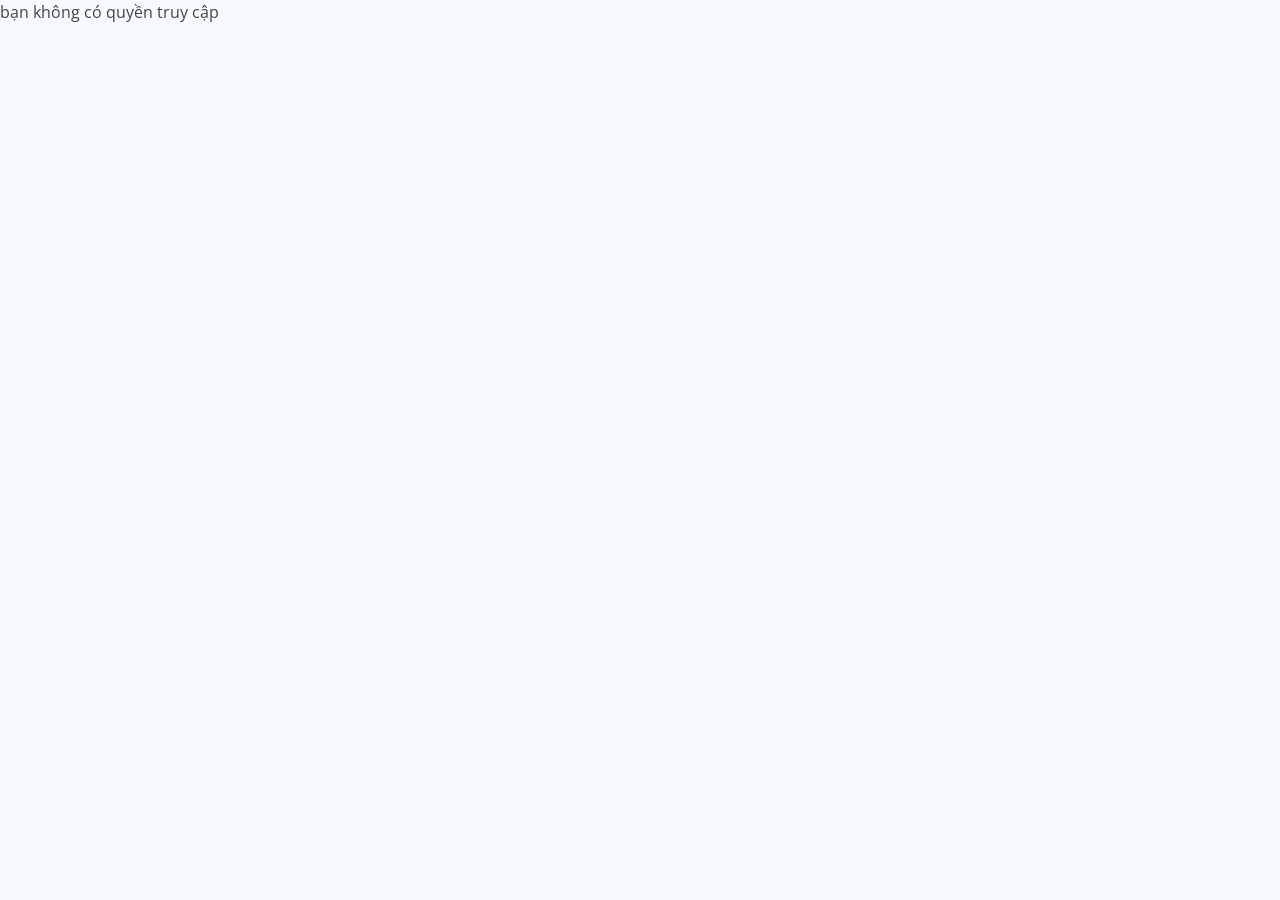
<file: frontend/Admin/products-list.html>
<!DOCTYPE html>
<html lang="en">
  <head>
    <meta charset="utf-8" />
    <meta content="width=device-width, initial-scale=1.0" name="viewport" />

    <title>Forms / Layouts - NiceAdmin Bootstrap Template</title>
    <meta content="" name="description" />
    <meta content="" name="keywords" />

    <!-- Favicons -->
    <link href="assets/img/favicon.png" rel="icon" />
    <link href="assets/img/apple-touch-icon.png" rel="apple-touch-icon" />

    <!-- Google Fonts -->
    <link href="https://fonts.gstatic.com" rel="preconnect" />
    <link
      href="https://fonts.googleapis.com/css?family=Open+Sans:300,300i,400,400i,600,600i,700,700i|Nunito:300,300i,400,400i,600,600i,700,700i|Poppins:300,300i,400,400i,500,500i,600,600i,700,700i"
      rel="stylesheet"
    />

    <!-- Vendor CSS Files -->
    <link
      href="assets/vendor/bootstrap/css/bootstrap.min.css"
      rel="stylesheet"
    />
    <link
      href="assets/vendor/bootstrap-icons/bootstrap-icons.css"
      rel="stylesheet"
    />
    <link href="assets/vendor/boxicons/css/boxicons.min.css" rel="stylesheet" />
    <link href="assets/vendor/quill/quill.snow.css" rel="stylesheet" />
    <link href="assets/vendor/quill/quill.bubble.css" rel="stylesheet" />
    <link href="assets/vendor/remixicon/remixicon.css" rel="stylesheet" />
    <link href="assets/vendor/simple-datatables/style.css" rel="stylesheet" />

    <!-- Template Main CSS File -->
    <link href="assets/css/style.css" rel="stylesheet" />

    <!-- =======================================================
  * Template Name: NiceAdmin
  * Template URL: https://bootstrapmade.com/nice-admin-bootstrap-admin-html-template/
  * Updated: Apr 20 2024 with Bootstrap v5.3.3
  * Author: BootstrapMade.com
  * License: https://bootstrapmade.com/license/
  ======================================================== -->
  </head>

  <body>
    <!-- ======= Header ======= -->
    <header id="header" class="header fixed-top d-flex align-items-center">
      <div class="d-flex align-items-center justify-content-between">
        <a href="index.html" class="logo d-flex align-items-center">
          <img src="assets/img/logo.png" alt="" />
          <span class="d-none d-lg-block">NiceAdmin</span>
        </a>
        <i class="bi bi-list toggle-sidebar-btn"></i>
      </div>
      <!-- End Logo -->

      <div class="search-bar">
        <form
          class="search-form d-flex align-items-center"
          method="POST"
          action="#"
        >
          <input
            type="text"
            name="query"
            placeholder="Search"
            title="Enter search keyword"
          />
          <button type="submit" title="Search">
            <i class="bi bi-search"></i>
          </button>
        </form>
      </div>
      <!-- End Search Bar -->

      <nav class="header-nav ms-auto">
        <ul class="d-flex align-items-center">
          <li class="nav-item d-block d-lg-none">
            <a class="nav-link nav-icon search-bar-toggle" href="#">
              <i class="bi bi-search"></i>
            </a>
          </li>
          <!-- End Search Icon-->

          <li class="nav-item dropdown">
            <a class="nav-link nav-icon" href="#" data-bs-toggle="dropdown">
              <i class="bi bi-bell"></i>
              <span class="badge bg-primary badge-number">4</span> </a
            ><!-- End Notification Icon -->

            <ul
              class="dropdown-menu dropdown-menu-end dropdown-menu-arrow notifications"
            >
              <li class="dropdown-header">
                You have 4 new notifications
                <a href="#"
                  ><span class="badge rounded-pill bg-primary p-2 ms-2"
                    >View all</span
                  ></a
                >
              </li>
              <li>
                <hr class="dropdown-divider" />
              </li>

              <li class="notification-item">
                <i class="bi bi-exclamation-circle text-warning"></i>
                <div>
                  <h4>Lorem Ipsum</h4>
                  <p>Quae dolorem earum veritatis oditseno</p>
                  <p>30 min. ago</p>
                </div>
              </li>

              <li>
                <hr class="dropdown-divider" />
              </li>

              <li class="notification-item">
                <i class="bi bi-x-circle text-danger"></i>
                <div>
                  <h4>Atque rerum nesciunt</h4>
                  <p>Quae dolorem earum veritatis oditseno</p>
                  <p>1 hr. ago</p>
                </div>
              </li>

              <li>
                <hr class="dropdown-divider" />
              </li>

              <li class="notification-item">
                <i class="bi bi-check-circle text-success"></i>
                <div>
                  <h4>Sit rerum fuga</h4>
                  <p>Quae dolorem earum veritatis oditseno</p>
                  <p>2 hrs. ago</p>
                </div>
              </li>

              <li>
                <hr class="dropdown-divider" />
              </li>

              <li class="notification-item">
                <i class="bi bi-info-circle text-primary"></i>
                <div>
                  <h4>Dicta reprehenderit</h4>
                  <p>Quae dolorem earum veritatis oditseno</p>
                  <p>4 hrs. ago</p>
                </div>
              </li>

              <li>
                <hr class="dropdown-divider" />
              </li>
              <li class="dropdown-footer">
                <a href="#">Show all notifications</a>
              </li>
            </ul>
            <!-- End Notification Dropdown Items -->
          </li>
          <!-- End Notification Nav -->

          <li class="nav-item dropdown">
            <a class="nav-link nav-icon" href="#" data-bs-toggle="dropdown">
              <i class="bi bi-chat-left-text"></i>
              <span class="badge bg-success badge-number">3</span> </a
            ><!-- End Messages Icon -->

            <ul
              class="dropdown-menu dropdown-menu-end dropdown-menu-arrow messages"
            >
              <li class="dropdown-header">
                You have 3 new messages
                <a href="#"
                  ><span class="badge rounded-pill bg-primary p-2 ms-2"
                    >View all</span
                  ></a
                >
              </li>
              <li>
                <hr class="dropdown-divider" />
              </li>

              <li class="message-item">
                <a href="#">
                  <img
                    src="assets/img/messages-1.jpg"
                    alt=""
                    class="rounded-circle"
                  />
                  <div>
                    <h4>Maria Hudson</h4>
                    <p>
                      Velit asperiores et ducimus soluta repudiandae labore
                      officia est ut...
                    </p>
                    <p>4 hrs. ago</p>
                  </div>
                </a>
              </li>
              <li>
                <hr class="dropdown-divider" />
              </li>

              <li class="message-item">
                <a href="#">
                  <img
                    src="assets/img/messages-2.jpg"
                    alt=""
                    class="rounded-circle"
                  />
                  <div>
                    <h4>Anna Nelson</h4>
                    <p>
                      Velit asperiores et ducimus soluta repudiandae labore
                      officia est ut...
                    </p>
                    <p>6 hrs. ago</p>
                  </div>
                </a>
              </li>
              <li>
                <hr class="dropdown-divider" />
              </li>

              <li class="message-item">
                <a href="#">
                  <img
                    src="assets/img/messages-3.jpg"
                    alt=""
                    class="rounded-circle"
                  />
                  <div>
                    <h4>David Muldon</h4>
                    <p>
                      Velit asperiores et ducimus soluta repudiandae labore
                      officia est ut...
                    </p>
                    <p>8 hrs. ago</p>
                  </div>
                </a>
              </li>
              <li>
                <hr class="dropdown-divider" />
              </li>

              <li class="dropdown-footer">
                <a href="#">Show all messages</a>
              </li>
            </ul>
            <!-- End Messages Dropdown Items -->
          </li>
          <!-- End Messages Nav -->

          <li class="nav-item dropdown pe-3">
            <a
              class="nav-link nav-profile d-flex align-items-center pe-0"
              href="#"
              data-bs-toggle="dropdown"
            >
              <img
                src="assets/img/profile-img.jpg"
                alt="Profile"
                class="rounded-circle"
              />
              <span class="d-none d-md-block dropdown-toggle ps-2"
                >K. Anderson</span
              > </a
            ><!-- End Profile Iamge Icon -->

            <ul
              class="dropdown-menu dropdown-menu-end dropdown-menu-arrow profile"
            >
              <li class="dropdown-header">
                <h6>Kevin Anderson</h6>
                <span>Web Designer</span>
              </li>
              <li>
                <hr class="dropdown-divider" />
              </li>

              <li>
                <a
                  class="dropdown-item d-flex align-items-center"
                  href="users-profile.html"
                >
                  <i class="bi bi-person"></i>
                  <span>My Profile</span>
                </a>
              </li>
              <li>
                <hr class="dropdown-divider" />
              </li>

              <li>
                <a
                  class="dropdown-item d-flex align-items-center"
                  href="users-profile.html"
                >
                  <i class="bi bi-gear"></i>
                  <span>Account Settings</span>
                </a>
              </li>
              <li>
                <hr class="dropdown-divider" />
              </li>

              <li>
                <a
                  class="dropdown-item d-flex align-items-center"
                  href="pages-faq.html"
                >
                  <i class="bi bi-question-circle"></i>
                  <span>Need Help?</span>
                </a>
              </li>
              <li>
                <hr class="dropdown-divider" />
              </li>

              <li>
                <a class="dropdown-item d-flex align-items-center" href="#">
                  <i class="bi bi-box-arrow-right"></i>
                  <span>Sign Out</span>
                </a>
              </li>
            </ul>
            <!-- End Profile Dropdown Items -->
          </li>
          <!-- End Profile Nav -->
        </ul>
      </nav>
      <!-- End Icons Navigation -->
    </header>
    <!-- End Header -->

    <!-- ======= Sidebar ======= -->
    <aside id="sidebar" class="sidebar">
      <ul class="sidebar-nav" id="sidebar-nav">
        <li class="nav-item">
          <a class="nav-link" href="index.html">
            <i class="bi bi-grid"></i>
            <span>Dashboard</span>
          </a>
        </li>
        <!-- End Dashboard Nav -->

        <li class="nav-item">
          <a
            class="nav-link collapsed"
            data-bs-target="#product-nav"
            data-bs-toggle="collapse"
            href="#"
          >
            <i class="bi bi-journal-text"></i><span>Forms</span
            ><i class="bi bi-chevron-down ms-auto"></i>
          </a>
          <ul
            id="product-nav"
            class="nav-content collapse"
            data-bs-parent="#sidebar-nav"
          >
            <li>
              <a href="products-list.html">
                <i class="bi bi-circle"></i><span>Danh sách sản phẩm</span>
              </a>
            </li>
            <li>
              <a href="add-products.html">
                <i class="bi bi-circle"></i><span>Thêm mới sản phẩm</span>
              </a>
            </li>
          </ul>
        </li>
        <!-- End Forms Nav -->
      </ul>
    </aside>
    <!-- End Sidebar-->

    <main id="main" class="main">
      <button
        type="button"
        class="btn btn-primary"
        data-bs-toggle="modal"
        data-bs-target="#staticBackdrop"
      >
        Launch static backdrop modal
      </button>
      <div
        class="modal fade"
        id="staticBackdrop"
        data-bs-backdrop="static"
        data-bs-keyboard="false"
        tabindex="-1"
        aria-labelledby="staticBackdropLabel"
        aria-hidden="true"
      >
        <div class="modal-dialog">
          <div class="modal-content">
            <div class="modal-header">
              <h1 class="modal-title fs-5" id="staticBackdropLabel">
                Modal title
              </h1>
              <button
                type="button"
                class="btn-close"
                data-bs-dismiss="modal"
                aria-label="Close"
              ></button>
            </div>
            <div class="modal-body">...</div>
            <div class="modal-footer">
              <button
                type="button"
                class="btn btn-secondary"
                data-bs-dismiss="modal"
              >
                Close
              </button>
              <button type="button" class="btn btn-primary">Understood</button>
            </div>
          </div>
        </div>
      </div>
      <div class="pagetitle">
        <h1>Form Layouts</h1>
        <nav>
          <ol class="breadcrumb">
            <li class="breadcrumb-item"><a href="index.html">Home</a></li>
            <li class="breadcrumb-item">Forms</li>
            <li class="breadcrumb-item active">Layouts</li>
          </ol>
        </nav>
      </div>
      <!-- End Page Title -->
      <section class="section">
        <div class="row">
          <div class="col-lg-12">
            <h1>Danh sách sản phẩm</h1>
            <table class="table">
              <thead>
                <tr>
                  <th scope="col">#</th>
                  <th scope="col">Image</th>
                  <th scope="col">Name</th>
                  <th scope="col">Price</th>
                  <th scope="col">Action</th>
                </tr>
              </thead>
              <tbody></tbody>
            </table>
          </div>
        </div>
      </section>
    </main>
    <!-- End #main -->

    <!-- ======= Footer ======= -->
    <footer id="footer" class="footer">
      <div class="copyright">
        &copy; Copyright <strong><span>NiceAdmin</span></strong
        >. All Rights Reserved
      </div>
      <div class="credits">
        Designed by <a href="https://bootstrapmade.com/">BootstrapMade</a>
      </div>
    </footer>
    <!-- End Footer -->

    <a
      href="#"
      class="back-to-top d-flex align-items-center justify-content-center"
      ><i class="bi bi-arrow-up-short"></i
    ></a>
    <script src="assets/vendor/apexcharts/apexcharts.min.js"></script>
    <script src="assets/vendor/bootstrap/js/bootstrap.bundle.min.js"></script>
    <script src="assets/js/main.js"></script>
    <script>
      const response = fetch("http://localhost:3000/products");
      // truy cập ptu cần đổ dữ liệu
      const tbody = document.querySelector("tbody");
      response.then((value) => {
        // value là response nên chuyển sang json
        const products = value.json(); // là promise nên cần then catch xử lý
        products.then((value) => {
          value.forEach((product, index) => {
            // destructuring cho ngắn gọn
            const { id, name, image, price } = product;
            const newElm = document.createElement("tr");
            newElm.innerHTML = `
            <th scope="row">${index + 1}</th>
            <td><img src="${image}" width="90"/></td>
            <td>${name}</td>
            <td>${price}</td>
            <td><button onclick="handleDel('${
              product.id
            }')" class="btn btn-danger">Xóa</button><a href="edit-product.html?id=${id}" class="btn btn-success">Sửa</a></td>
            `;
            tbody.append(newElm);
          });
        });
      });
      // async await xử lý promise bất đồng bộ kh cần then catch
      // Sử dụng hàm Async/await
      // (async () => {
      //   // Truy cập phần tử cần đổ dữ liệu
      //   const tbody = document.querySelector("tbody");
      //   const response = await fetch("http://localhost:3000/products");
      //   const products = await response.json();
      //   products.forEach((product, index) => {
      //     const newElm = document.createElement("tr");
      //     newElm.innerHTML = `
      //                 <th scope="row">${index + 1}</th>
      //                 <td><img src="${product.image}" width="90"/></td>
      //                 <td>${product.name}</td>
      //                 <td>${product.price}</td>
      //                 <td><button class="btn btn-danger">Xóa</button><button class="btn btn-success">Sửa</button></td>
      //             `;
      //     tbody.append(newElm);
      //   });
      // })();
      // viết hàm handle
      const handleDel = async (productId) => {
        if (confirm("bạn chắc chứ?")) {
          try {
            await fetch(`http://localhost:3000/products/${productId}`, {
              method: "DELETE",
            });
            alert("xóa thành công");
          } catch (error) {
            alert("xóa không thành công");
          }
        }
      };
    </script>
  </body>
</html>
</file>
<file: frontend/Admin/assets/vendor/quill/quill.snow.css>
/*!
 * Quill Editor v2.0.2
 * https://quilljs.com
 * Copyright (c) 2017-2024, Slab
 * Copyright (c) 2014, Jason Chen
 * Copyright (c) 2013, salesforce.com
 */
.ql-container{box-sizing:border-box;font-family:Helvetica,Arial,sans-serif;font-size:13px;height:100%;margin:0;position:relative}.ql-container.ql-disabled .ql-tooltip{visibility:hidden}.ql-container:not(.ql-disabled) li[data-list=checked] > .ql-ui,.ql-container:not(.ql-disabled) li[data-list=unchecked] > .ql-ui{cursor:pointer}.ql-clipboard{left:-100000px;height:1px;overflow-y:hidden;position:absolute;top:50%}.ql-clipboard p{margin:0;padding:0}.ql-editor{box-sizing:border-box;counter-reset:list-0 list-1 list-2 list-3 list-4 list-5 list-6 list-7 list-8 list-9;line-height:1.42;height:100%;outline:none;overflow-y:auto;padding:12px 15px;tab-size:4;-moz-tab-size:4;text-align:left;white-space:pre-wrap;word-wrap:break-word}.ql-editor > *{cursor:text}.ql-editor p,.ql-editor ol,.ql-editor pre,.ql-editor blockquote,.ql-editor h1,.ql-editor h2,.ql-editor h3,.ql-editor h4,.ql-editor h5,.ql-editor h6{margin:0;padding:0}@supports (counter-set:none){.ql-editor p,.ql-editor h1,.ql-editor h2,.ql-editor h3,.ql-editor h4,.ql-editor h5,.ql-editor h6{counter-set:list-0 list-1 list-2 list-3 list-4 list-5 list-6 list-7 list-8 list-9}}@supports not (counter-set:none){.ql-editor p,.ql-editor h1,.ql-editor h2,.ql-editor h3,.ql-editor h4,.ql-editor h5,.ql-editor h6{counter-reset:list-0 list-1 list-2 list-3 list-4 list-5 list-6 list-7 list-8 list-9}}.ql-editor table{border-collapse:collapse}.ql-editor td{border:1px solid #000;padding:2px 5px}.ql-editor ol{padding-left:1.5em}.ql-editor li{list-style-type:none;padding-left:1.5em;position:relative}.ql-editor li > .ql-ui:before{display:inline-block;margin-left:-1.5em;margin-right:.3em;text-align:right;white-space:nowrap;width:1.2em}.ql-editor li[data-list=checked] > .ql-ui,.ql-editor li[data-list=unchecked] > .ql-ui{color:#777}.ql-editor li[data-list=bullet] > .ql-ui:before{content:'\2022'}.ql-editor li[data-list=checked] > .ql-ui:before{content:'\2611'}.ql-editor li[data-list=unchecked] > .ql-ui:before{content:'\2610'}@supports (counter-set:none){.ql-editor li[data-list]{counter-set:list-1 list-2 list-3 list-4 list-5 list-6 list-7 list-8 list-9}}@supports not (counter-set:none){.ql-editor li[data-list]{counter-reset:list-1 list-2 list-3 list-4 list-5 list-6 list-7 list-8 list-9}}.ql-editor li[data-list=ordered]{counter-increment:list-0}.ql-editor li[data-list=ordered] > .ql-ui:before{content:counter(list-0, decimal) '. '}.ql-editor li[data-list=ordered].ql-indent-1{counter-increment:list-1}.ql-editor li[data-list=ordered].ql-indent-1 > .ql-ui:before{content:counter(list-1, lower-alpha) '. '}@supports (counter-set:none){.ql-editor li[data-list].ql-indent-1{counter-set:list-2 list-3 list-4 list-5 list-6 list-7 list-8 list-9}}@supports not (counter-set:none){.ql-editor li[data-list].ql-indent-1{counter-reset:list-2 list-3 list-4 list-5 list-6 list-7 list-8 list-9}}.ql-editor li[data-list=ordered].ql-indent-2{counter-increment:list-2}.ql-editor li[data-list=ordered].ql-indent-2 > .ql-ui:before{content:counter(list-2, lower-roman) '. '}@supports (counter-set:none){.ql-editor li[data-list].ql-indent-2{counter-set:list-3 list-4 list-5 list-6 list-7 list-8 list-9}}@supports not (counter-set:none){.ql-editor li[data-list].ql-indent-2{counter-reset:list-3 list-4 list-5 list-6 list-7 list-8 list-9}}.ql-editor li[data-list=ordered].ql-indent-3{counter-increment:list-3}.ql-editor li[data-list=ordered].ql-indent-3 > .ql-ui:before{content:counter(list-3, decimal) '. '}@supports (counter-set:none){.ql-editor li[data-list].ql-indent-3{counter-set:list-4 list-5 list-6 list-7 list-8 list-9}}@supports not (counter-set:none){.ql-editor li[data-list].ql-indent-3{counter-reset:list-4 list-5 list-6 list-7 list-8 list-9}}.ql-editor li[data-list=ordered].ql-indent-4{counter-increment:list-4}.ql-editor li[data-list=ordered].ql-indent-4 > .ql-ui:before{content:counter(list-4, lower-alpha) '. '}@supports (counter-set:none){.ql-editor li[data-list].ql-indent-4{counter-set:list-5 list-6 list-7 list-8 list-9}}@supports not (counter-set:none){.ql-editor li[data-list].ql-indent-4{counter-reset:list-5 list-6 list-7 list-8 list-9}}.ql-editor li[data-list=ordered].ql-indent-5{counter-increment:list-5}.ql-editor li[data-list=ordered].ql-indent-5 > .ql-ui:before{content:counter(list-5, lower-roman) '. '}@supports (counter-set:none){.ql-editor li[data-list].ql-indent-5{counter-set:list-6 list-7 list-8 list-9}}@supports not (counter-set:none){.ql-editor li[data-list].ql-indent-5{counter-reset:list-6 list-7 list-8 list-9}}.ql-editor li[data-list=ordered].ql-indent-6{counter-increment:list-6}.ql-editor li[data-list=ordered].ql-indent-6 > .ql-ui:before{content:counter(list-6, decimal) '. '}@supports (counter-set:none){.ql-editor li[data-list].ql-indent-6{counter-set:list-7 list-8 list-9}}@supports not (counter-set:none){.ql-editor li[data-list].ql-indent-6{counter-reset:list-7 list-8 list-9}}.ql-editor li[data-list=ordered].ql-indent-7{counter-increment:list-7}.ql-editor li[data-list=ordered].ql-indent-7 > .ql-ui:before{content:counter(list-7, lower-alpha) '. '}@supports (counter-set:none){.ql-editor li[data-list].ql-indent-7{counter-set:list-8 list-9}}@supports not (counter-set:none){.ql-editor li[data-list].ql-indent-7{counter-reset:list-8 list-9}}.ql-editor li[data-list=ordered].ql-indent-8{counter-increment:list-8}.ql-editor li[data-list=ordered].ql-indent-8 > .ql-ui:before{content:counter(list-8, lower-roman) '. '}@supports (counter-set:none){.ql-editor li[data-list].ql-indent-8{counter-set:list-9}}@supports not (counter-set:none){.ql-editor li[data-list].ql-indent-8{counter-reset:list-9}}.ql-editor li[data-list=ordered].ql-indent-9{counter-increment:list-9}.ql-editor li[data-list=ordered].ql-indent-9 > .ql-ui:before{content:counter(list-9, decimal) '. '}.ql-editor .ql-indent-1:not(.ql-direction-rtl){padding-left:3em}.ql-editor li.ql-indent-1:not(.ql-direction-rtl){padding-left:4.5em}.ql-editor .ql-indent-1.ql-direction-rtl.ql-align-right{padding-right:3em}.ql-editor li.ql-indent-1.ql-direction-rtl.ql-align-right{padding-right:4.5em}.ql-editor .ql-indent-2:not(.ql-direction-rtl){padding-left:6em}.ql-editor li.ql-indent-2:not(.ql-direction-rtl){padding-left:7.5em}.ql-editor .ql-indent-2.ql-direction-rtl.ql-align-right{padding-right:6em}.ql-editor li.ql-indent-2.ql-direction-rtl.ql-align-right{padding-right:7.5em}.ql-editor .ql-indent-3:not(.ql-direction-rtl){padding-left:9em}.ql-editor li.ql-indent-3:not(.ql-direction-rtl){padding-left:10.5em}.ql-editor .ql-indent-3.ql-direction-rtl.ql-align-right{padding-right:9em}.ql-editor li.ql-indent-3.ql-direction-rtl.ql-align-right{padding-right:10.5em}.ql-editor .ql-indent-4:not(.ql-direction-rtl){padding-left:12em}.ql-editor li.ql-indent-4:not(.ql-direction-rtl){padding-left:13.5em}.ql-editor .ql-indent-4.ql-direction-rtl.ql-align-right{padding-right:12em}.ql-editor li.ql-indent-4.ql-direction-rtl.ql-align-right{padding-right:13.5em}.ql-editor .ql-indent-5:not(.ql-direction-rtl){padding-left:15em}.ql-editor li.ql-indent-5:not(.ql-direction-rtl){padding-left:16.5em}.ql-editor .ql-indent-5.ql-direction-rtl.ql-align-right{padding-right:15em}.ql-editor li.ql-indent-5.ql-direction-rtl.ql-align-right{padding-right:16.5em}.ql-editor .ql-indent-6:not(.ql-direction-rtl){padding-left:18em}.ql-editor li.ql-indent-6:not(.ql-direction-rtl){padding-left:19.5em}.ql-editor .ql-indent-6.ql-direction-rtl.ql-align-right{padding-right:18em}.ql-editor li.ql-indent-6.ql-direction-rtl.ql-align-right{padding-right:19.5em}.ql-editor .ql-indent-7:not(.ql-direction-rtl){padding-left:21em}.ql-editor li.ql-indent-7:not(.ql-direction-rtl){padding-left:22.5em}.ql-editor .ql-indent-7.ql-direction-rtl.ql-align-right{padding-right:21em}.ql-editor li.ql-indent-7.ql-direction-rtl.ql-align-right{padding-right:22.5em}.ql-editor .ql-indent-8:not(.ql-direction-rtl){padding-left:24em}.ql-editor li.ql-indent-8:not(.ql-direction-rtl){padding-left:25.5em}.ql-editor .ql-indent-8.ql-direction-rtl.ql-align-right{padding-right:24em}.ql-editor li.ql-indent-8.ql-direction-rtl.ql-align-right{padding-right:25.5em}.ql-editor .ql-indent-9:not(.ql-direction-rtl){padding-left:27em}.ql-editor li.ql-indent-9:not(.ql-direction-rtl){padding-left:28.5em}.ql-editor .ql-indent-9.ql-direction-rtl.ql-align-right{padding-right:27em}.ql-editor li.ql-indent-9.ql-direction-rtl.ql-align-right{padding-right:28.5em}.ql-editor li.ql-direction-rtl{padding-right:1.5em}.ql-editor li.ql-direction-rtl > .ql-ui:before{margin-left:.3em;margin-right:-1.5em;text-align:left}.ql-editor table{table-layout:fixed;width:100%}.ql-editor table td{outline:none}.ql-editor .ql-code-block-container{font-family:monospace}.ql-editor .ql-video{display:block;max-width:100%}.ql-editor .ql-video.ql-align-center{margin:0 auto}.ql-editor .ql-video.ql-align-right{margin:0 0 0 auto}.ql-editor .ql-bg-black{background-color:#000}.ql-editor .ql-bg-red{background-color:#e60000}.ql-editor .ql-bg-orange{background-color:#f90}.ql-editor .ql-bg-yellow{background-color:#ff0}.ql-editor .ql-bg-green{background-color:#008a00}.ql-editor .ql-bg-blue{background-color:#06c}.ql-editor .ql-bg-purple{background-color:#93f}.ql-editor .ql-color-white{color:#fff}.ql-editor .ql-color-red{color:#e60000}.ql-editor .ql-color-orange{color:#f90}.ql-editor .ql-color-yellow{color:#ff0}.ql-editor .ql-color-green{color:#008a00}.ql-editor .ql-color-blue{color:#06c}.ql-editor .ql-color-purple{color:#93f}.ql-editor .ql-font-serif{font-family:Georgia,Times New Roman,serif}.ql-editor .ql-font-monospace{font-family:Monaco,Courier New,monospace}.ql-editor .ql-size-small{font-size:.75em}.ql-editor .ql-size-large{font-size:1.5em}.ql-editor .ql-size-huge{font-size:2.5em}.ql-editor .ql-direction-rtl{direction:rtl;text-align:inherit}.ql-editor .ql-align-center{text-align:center}.ql-editor .ql-align-justify{text-align:justify}.ql-editor .ql-align-right{text-align:right}.ql-editor .ql-ui{position:absolute}.ql-editor.ql-blank::before{color:rgba(0,0,0,0.6);content:attr(data-placeholder);font-style:italic;left:15px;pointer-events:none;position:absolute;right:15px}.ql-snow.ql-toolbar:after,.ql-snow .ql-toolbar:after{clear:both;content:'';display:table}.ql-snow.ql-toolbar button,.ql-snow .ql-toolbar button{background:none;border:none;cursor:pointer;display:inline-block;float:left;height:24px;padding:3px 5px;width:28px}.ql-snow.ql-toolbar button svg,.ql-snow .ql-toolbar button svg{float:left;height:100%}.ql-snow.ql-toolbar button:active:hover,.ql-snow .ql-toolbar button:active:hover{outline:none}.ql-snow.ql-toolbar input.ql-image[type=file],.ql-snow .ql-toolbar input.ql-image[type=file]{display:none}.ql-snow.ql-toolbar button:hover,.ql-snow .ql-toolbar button:hover,.ql-snow.ql-toolbar button:focus,.ql-snow .ql-toolbar button:focus,.ql-snow.ql-toolbar button.ql-active,.ql-snow .ql-toolbar button.ql-active,.ql-snow.ql-toolbar .ql-picker-label:hover,.ql-snow .ql-toolbar .ql-picker-label:hover,.ql-snow.ql-toolbar .ql-picker-label.ql-active,.ql-snow .ql-toolbar .ql-picker-label.ql-active,.ql-snow.ql-toolbar .ql-picker-item:hover,.ql-snow .ql-toolbar .ql-picker-item:hover,.ql-snow.ql-toolbar .ql-picker-item.ql-selected,.ql-snow .ql-toolbar .ql-picker-item.ql-selected{color:#06c}.ql-snow.ql-toolbar button:hover .ql-fill,.ql-snow .ql-toolbar button:hover .ql-fill,.ql-snow.ql-toolbar button:focus .ql-fill,.ql-snow .ql-toolbar button:focus .ql-fill,.ql-snow.ql-toolbar button.ql-active .ql-fill,.ql-snow .ql-toolbar button.ql-active .ql-fill,.ql-snow.ql-toolbar .ql-picker-label:hover .ql-fill,.ql-snow .ql-toolbar .ql-picker-label:hover .ql-fill,.ql-snow.ql-toolbar .ql-picker-label.ql-active .ql-fill,.ql-snow .ql-toolbar .ql-picker-label.ql-active .ql-fill,.ql-snow.ql-toolbar .ql-picker-item:hover .ql-fill,.ql-snow .ql-toolbar .ql-picker-item:hover .ql-fill,.ql-snow.ql-toolbar .ql-picker-item.ql-selected .ql-fill,.ql-snow .ql-toolbar .ql-picker-item.ql-selected .ql-fill,.ql-snow.ql-toolbar button:hover .ql-stroke.ql-fill,.ql-snow .ql-toolbar button:hover .ql-stroke.ql-fill,.ql-snow.ql-toolbar button:focus .ql-stroke.ql-fill,.ql-snow .ql-toolbar button:focus .ql-stroke.ql-fill,.ql-snow.ql-toolbar button.ql-active .ql-stroke.ql-fill,.ql-snow .ql-toolbar button.ql-active .ql-stroke.ql-fill,.ql-snow.ql-toolbar .ql-picker-label:hover .ql-stroke.ql-fill,.ql-snow .ql-toolbar .ql-picker-label:hover .ql-stroke.ql-fill,.ql-snow.ql-toolbar .ql-picker-label.ql-active .ql-stroke.ql-fill,.ql-snow .ql-toolbar .ql-picker-label.ql-active .ql-stroke.ql-fill,.ql-snow.ql-toolbar .ql-picker-item:hover .ql-stroke.ql-fill,.ql-snow .ql-toolbar .ql-picker-item:hover .ql-stroke.ql-fill,.ql-snow.ql-toolbar .ql-picker-item.ql-selected .ql-stroke.ql-fill,.ql-snow .ql-toolbar .ql-picker-item.ql-selected .ql-stroke.ql-fill{fill:#06c}.ql-snow.ql-toolbar button:hover .ql-stroke,.ql-snow .ql-toolbar button:hover .ql-stroke,.ql-snow.ql-toolbar button:focus .ql-stroke,.ql-snow .ql-toolbar button:focus .ql-stroke,.ql-snow.ql-toolbar button.ql-active .ql-stroke,.ql-snow .ql-toolbar button.ql-active .ql-stroke,.ql-snow.ql-toolbar .ql-picker-label:hover .ql-stroke,.ql-snow .ql-toolbar .ql-picker-label:hover .ql-stroke,.ql-snow.ql-toolbar .ql-picker-label.ql-active .ql-stroke,.ql-snow .ql-toolbar .ql-picker-label.ql-active .ql-stroke,.ql-snow.ql-toolbar .ql-picker-item:hover .ql-stroke,.ql-snow .ql-toolbar .ql-picker-item:hover .ql-stroke,.ql-snow.ql-toolbar .ql-picker-item.ql-selected .ql-stroke,.ql-snow .ql-toolbar .ql-picker-item.ql-selected .ql-stroke,.ql-snow.ql-toolbar button:hover .ql-stroke-miter,.ql-snow .ql-toolbar button:hover .ql-stroke-miter,.ql-snow.ql-toolbar button:focus .ql-stroke-miter,.ql-snow .ql-toolbar button:focus .ql-stroke-miter,.ql-snow.ql-toolbar button.ql-active .ql-stroke-miter,.ql-snow .ql-toolbar button.ql-active .ql-stroke-miter,.ql-snow.ql-toolbar .ql-picker-label:hover .ql-stroke-miter,.ql-snow .ql-toolbar .ql-picker-label:hover .ql-stroke-miter,.ql-snow.ql-toolbar .ql-picker-label.ql-active .ql-stroke-miter,.ql-snow .ql-toolbar .ql-picker-label.ql-active .ql-stroke-miter,.ql-snow.ql-toolbar .ql-picker-item:hover .ql-stroke-miter,.ql-snow .ql-toolbar .ql-picker-item:hover .ql-stroke-miter,.ql-snow.ql-toolbar .ql-picker-item.ql-selected .ql-stroke-miter,.ql-snow .ql-toolbar .ql-picker-item.ql-selected .ql-stroke-miter{stroke:#06c}@media (pointer:coarse){.ql-snow.ql-toolbar button:hover:not(.ql-active),.ql-snow .ql-toolbar button:hover:not(.ql-active){color:#444}.ql-snow.ql-toolbar button:hover:not(.ql-active) .ql-fill,.ql-snow .ql-toolbar button:hover:not(.ql-active) .ql-fill,.ql-snow.ql-toolbar button:hover:not(.ql-active) .ql-stroke.ql-fill,.ql-snow .ql-toolbar button:hover:not(.ql-active) .ql-stroke.ql-fill{fill:#444}.ql-snow.ql-toolbar button:hover:not(.ql-active) .ql-stroke,.ql-snow .ql-toolbar button:hover:not(.ql-active) .ql-stroke,.ql-snow.ql-toolbar button:hover:not(.ql-active) .ql-stroke-miter,.ql-snow .ql-toolbar button:hover:not(.ql-active) .ql-stroke-miter{stroke:#444}}.ql-snow{box-sizing:border-box}.ql-snow *{box-sizing:border-box}.ql-snow .ql-hidden{display:none}.ql-snow .ql-out-bottom,.ql-snow .ql-out-top{visibility:hidden}.ql-snow .ql-tooltip{position:absolute;transform:translateY(10px)}.ql-snow .ql-tooltip a{cursor:pointer;text-decoration:none}.ql-snow .ql-tooltip.ql-flip{transform:translateY(-10px)}.ql-snow .ql-formats{display:inline-block;vertical-align:middle}.ql-snow .ql-formats:after{clear:both;content:'';display:table}.ql-snow .ql-stroke{fill:none;stroke:#444;stroke-linecap:round;stroke-linejoin:round;stroke-width:2}.ql-snow .ql-stroke-miter{fill:none;stroke:#444;stroke-miterlimit:10;stroke-width:2}.ql-snow .ql-fill,.ql-snow .ql-stroke.ql-fill{fill:#444}.ql-snow .ql-empty{fill:none}.ql-snow .ql-even{fill-rule:evenodd}.ql-snow .ql-thin,.ql-snow .ql-stroke.ql-thin{stroke-width:1}.ql-snow .ql-transparent{opacity:.4}.ql-snow .ql-direction svg:last-child{display:none}.ql-snow .ql-direction.ql-active svg:last-child{display:inline}.ql-snow .ql-direction.ql-active svg:first-child{display:none}.ql-snow .ql-editor h1{font-size:2em}.ql-snow .ql-editor h2{font-size:1.5em}.ql-snow .ql-editor h3{font-size:1.17em}.ql-snow .ql-editor h4{font-size:1em}.ql-snow .ql-editor h5{font-size:.83em}.ql-snow .ql-editor h6{font-size:.67em}.ql-snow .ql-editor a{text-decoration:underline}.ql-snow .ql-editor blockquote{border-left:4px solid #ccc;margin-bottom:5px;margin-top:5px;padding-left:16px}.ql-snow .ql-editor code,.ql-snow .ql-editor .ql-code-block-container{background-color:#f0f0f0;border-radius:3px}.ql-snow .ql-editor .ql-code-block-container{margin-bottom:5px;margin-top:5px;padding:5px 10px}.ql-snow .ql-editor code{font-size:85%;padding:2px 4px}.ql-snow .ql-editor .ql-code-block-container{background-color:#23241f;color:#f8f8f2;overflow:visible}.ql-snow .ql-editor img{max-width:100%}.ql-snow .ql-picker{color:#444;display:inline-block;float:left;font-size:14px;font-weight:500;height:24px;position:relative;vertical-align:middle}.ql-snow .ql-picker-label{cursor:pointer;display:inline-block;height:100%;padding-left:8px;padding-right:2px;position:relative;width:100%}.ql-snow .ql-picker-label::before{display:inline-block;line-height:22px}.ql-snow .ql-picker-options{background-color:#fff;display:none;min-width:100%;padding:4px 8px;position:absolute;white-space:nowrap}.ql-snow .ql-picker-options .ql-picker-item{cursor:pointer;display:block;padding-bottom:5px;padding-top:5px}.ql-snow .ql-picker.ql-expanded .ql-picker-label{color:#ccc;z-index:2}.ql-snow .ql-picker.ql-expanded .ql-picker-label .ql-fill{fill:#ccc}.ql-snow .ql-picker.ql-expanded .ql-picker-label .ql-stroke{stroke:#ccc}.ql-snow .ql-picker.ql-expanded .ql-picker-options{display:block;margin-top:-1px;top:100%;z-index:1}.ql-snow .ql-color-picker,.ql-snow .ql-icon-picker{width:28px}.ql-snow .ql-color-picker .ql-picker-label,.ql-snow .ql-icon-picker .ql-picker-label{padding:2px 4px}.ql-snow .ql-color-picker .ql-picker-label svg,.ql-snow .ql-icon-picker .ql-picker-label svg{right:4px}.ql-snow .ql-icon-picker .ql-picker-options{padding:4px 0}.ql-snow .ql-icon-picker .ql-picker-item{height:24px;width:24px;padding:2px 4px}.ql-snow .ql-color-picker .ql-picker-options{padding:3px 5px;width:152px}.ql-snow .ql-color-picker .ql-picker-item{border:1px solid transparent;float:left;height:16px;margin:2px;padding:0;width:16px}.ql-snow .ql-picker:not(.ql-color-picker):not(.ql-icon-picker) svg{position:absolute;margin-top:-9px;right:0;top:50%;width:18px}.ql-snow .ql-picker.ql-header .ql-picker-label[data-label]:not([data-label=''])::before,.ql-snow .ql-picker.ql-font .ql-picker-label[data-label]:not([data-label=''])::before,.ql-snow .ql-picker.ql-size .ql-picker-label[data-label]:not([data-label=''])::before,.ql-snow .ql-picker.ql-header .ql-picker-item[data-label]:not([data-label=''])::before,.ql-snow .ql-picker.ql-font .ql-picker-item[data-label]:not([data-label=''])::before,.ql-snow .ql-picker.ql-size .ql-picker-item[data-label]:not([data-label=''])::before{content:attr(data-label)}.ql-snow .ql-picker.ql-header{width:98px}.ql-snow .ql-picker.ql-header .ql-picker-label::before,.ql-snow .ql-picker.ql-header .ql-picker-item::before{content:'Normal'}.ql-snow .ql-picker.ql-header .ql-picker-label[data-value="1"]::before,.ql-snow .ql-picker.ql-header .ql-picker-item[data-value="1"]::before{content:'Heading 1'}.ql-snow .ql-picker.ql-header .ql-picker-label[data-value="2"]::before,.ql-snow .ql-picker.ql-header .ql-picker-item[data-value="2"]::before{content:'Heading 2'}.ql-snow .ql-picker.ql-header .ql-picker-label[data-value="3"]::before,.ql-snow .ql-picker.ql-header .ql-picker-item[data-value="3"]::before{content:'Heading 3'}.ql-snow .ql-picker.ql-header .ql-picker-label[data-value="4"]::before,.ql-snow .ql-picker.ql-header .ql-picker-item[data-value="4"]::before{content:'Heading 4'}.ql-snow .ql-picker.ql-header .ql-picker-label[data-value="5"]::before,.ql-snow .ql-picker.ql-header .ql-picker-item[data-value="5"]::before{content:'Heading 5'}.ql-snow .ql-picker.ql-header .ql-picker-label[data-value="6"]::before,.ql-snow .ql-picker.ql-header .ql-picker-item[data-value="6"]::before{content:'Heading 6'}.ql-snow .ql-picker.ql-header .ql-picker-item[data-value="1"]::before{font-size:2em}.ql-snow .ql-picker.ql-header .ql-picker-item[data-value="2"]::before{font-size:1.5em}.ql-snow .ql-picker.ql-header .ql-picker-item[data-value="3"]::before{font-size:1.17em}.ql-snow .ql-picker.ql-header .ql-picker-item[data-value="4"]::before{font-size:1em}.ql-snow .ql-picker.ql-header .ql-picker-item[data-value="5"]::before{font-size:.83em}.ql-snow .ql-picker.ql-header .ql-picker-item[data-value="6"]::before{font-size:.67em}.ql-snow .ql-picker.ql-font{width:108px}.ql-snow .ql-picker.ql-font .ql-picker-label::before,.ql-snow .ql-picker.ql-font .ql-picker-item::before{content:'Sans Serif'}.ql-snow .ql-picker.ql-font .ql-picker-label[data-value=serif]::before,.ql-snow .ql-picker.ql-font .ql-picker-item[data-value=serif]::before{content:'Serif'}.ql-snow .ql-picker.ql-font .ql-picker-label[data-value=monospace]::before,.ql-snow .ql-picker.ql-font .ql-picker-item[data-value=monospace]::before{content:'Monospace'}.ql-snow .ql-picker.ql-font .ql-picker-item[data-value=serif]::before{font-family:Georgia,Times New Roman,serif}.ql-snow .ql-picker.ql-font .ql-picker-item[data-value=monospace]::before{font-family:Monaco,Courier New,monospace}.ql-snow .ql-picker.ql-size{width:98px}.ql-snow .ql-picker.ql-size .ql-picker-label::before,.ql-snow .ql-picker.ql-size .ql-picker-item::before{content:'Normal'}.ql-snow .ql-picker.ql-size .ql-picker-label[data-value=small]::before,.ql-snow .ql-picker.ql-size .ql-picker-item[data-value=small]::before{content:'Small'}.ql-snow .ql-picker.ql-size .ql-picker-label[data-value=large]::before,.ql-snow .ql-picker.ql-size .ql-picker-item[data-value=large]::before{content:'Large'}.ql-snow .ql-picker.ql-size .ql-picker-label[data-value=huge]::before,.ql-snow .ql-picker.ql-size .ql-picker-item[data-value=huge]::before{content:'Huge'}.ql-snow .ql-picker.ql-size .ql-picker-item[data-value=small]::before{font-size:10px}.ql-snow .ql-picker.ql-size .ql-picker-item[data-value=large]::before{font-size:18px}.ql-snow .ql-picker.ql-size .ql-picker-item[data-value=huge]::before{font-size:32px}.ql-snow .ql-color-picker.ql-background .ql-picker-item{background-color:#fff}.ql-snow .ql-color-picker.ql-color .ql-picker-item{background-color:#000}.ql-code-block-container{position:relative}.ql-code-block-container .ql-ui{right:5px;top:5px}.ql-toolbar.ql-snow{border:1px solid #ccc;box-sizing:border-box;font-family:'Helvetica Neue','Helvetica','Arial',sans-serif;padding:8px}.ql-toolbar.ql-snow .ql-formats{margin-right:15px}.ql-toolbar.ql-snow .ql-picker-label{border:1px solid transparent}.ql-toolbar.ql-snow .ql-picker-options{border:1px solid transparent;box-shadow:rgba(0,0,0,0.2) 0 2px 8px}.ql-toolbar.ql-snow .ql-picker.ql-expanded .ql-picker-label{border-color:#ccc}.ql-toolbar.ql-snow .ql-picker.ql-expanded .ql-picker-options{border-color:#ccc}.ql-toolbar.ql-snow .ql-color-picker .ql-picker-item.ql-selected,.ql-toolbar.ql-snow .ql-color-picker .ql-picker-item:hover{border-color:#000}.ql-toolbar.ql-snow + .ql-container.ql-snow{border-top:0}.ql-snow .ql-tooltip{background-color:#fff;border:1px solid #ccc;box-shadow:0 0 5px #ddd;color:#444;padding:5px 12px;white-space:nowrap}.ql-snow .ql-tooltip::before{content:"Visit URL:";line-height:26px;margin-right:8px}.ql-snow .ql-tooltip input[type=text]{display:none;border:1px solid #ccc;font-size:13px;height:26px;margin:0;padding:3px 5px;width:170px}.ql-snow .ql-tooltip a.ql-preview{display:inline-block;max-width:200px;overflow-x:hidden;text-overflow:ellipsis;vertical-align:top}.ql-snow .ql-tooltip a.ql-action::after{border-right:1px solid #ccc;content:'Edit';margin-left:16px;padding-right:8px}.ql-snow .ql-tooltip a.ql-remove::before{content:'Remove';margin-left:8px}.ql-snow .ql-tooltip a{line-height:26px}.ql-snow .ql-tooltip.ql-editing a.ql-preview,.ql-snow .ql-tooltip.ql-editing a.ql-remove{display:none}.ql-snow .ql-tooltip.ql-editing input[type=text]{display:inline-block}.ql-snow .ql-tooltip.ql-editing a.ql-action::after{border-right:0;content:'Save';padding-right:0}.ql-snow .ql-tooltip[data-mode=link]::before{content:"Enter link:"}.ql-snow .ql-tooltip[data-mode=formula]::before{content:"Enter formula:"}.ql-snow .ql-tooltip[data-mode=video]::before{content:"Enter video:"}.ql-snow a{color:#06c}.ql-container.ql-snow{border:1px solid #ccc}

/*# sourceMappingURL=quill.snow.css.map*/
</file>
<file: frontend/Admin/assets/vendor/quill/quill.bubble.css>
/*!
 * Quill Editor v2.0.2
 * https://quilljs.com
 * Copyright (c) 2017-2024, Slab
 * Copyright (c) 2014, Jason Chen
 * Copyright (c) 2013, salesforce.com
 */
.ql-container{box-sizing:border-box;font-family:Helvetica,Arial,sans-serif;font-size:13px;height:100%;margin:0;position:relative}.ql-container.ql-disabled .ql-tooltip{visibility:hidden}.ql-container:not(.ql-disabled) li[data-list=checked] > .ql-ui,.ql-container:not(.ql-disabled) li[data-list=unchecked] > .ql-ui{cursor:pointer}.ql-clipboard{left:-100000px;height:1px;overflow-y:hidden;position:absolute;top:50%}.ql-clipboard p{margin:0;padding:0}.ql-editor{box-sizing:border-box;counter-reset:list-0 list-1 list-2 list-3 list-4 list-5 list-6 list-7 list-8 list-9;line-height:1.42;height:100%;outline:none;overflow-y:auto;padding:12px 15px;tab-size:4;-moz-tab-size:4;text-align:left;white-space:pre-wrap;word-wrap:break-word}.ql-editor > *{cursor:text}.ql-editor p,.ql-editor ol,.ql-editor pre,.ql-editor blockquote,.ql-editor h1,.ql-editor h2,.ql-editor h3,.ql-editor h4,.ql-editor h5,.ql-editor h6{margin:0;padding:0}@supports (counter-set:none){.ql-editor p,.ql-editor h1,.ql-editor h2,.ql-editor h3,.ql-editor h4,.ql-editor h5,.ql-editor h6{counter-set:list-0 list-1 list-2 list-3 list-4 list-5 list-6 list-7 list-8 list-9}}@supports not (counter-set:none){.ql-editor p,.ql-editor h1,.ql-editor h2,.ql-editor h3,.ql-editor h4,.ql-editor h5,.ql-editor h6{counter-reset:list-0 list-1 list-2 list-3 list-4 list-5 list-6 list-7 list-8 list-9}}.ql-editor table{border-collapse:collapse}.ql-editor td{border:1px solid #000;padding:2px 5px}.ql-editor ol{padding-left:1.5em}.ql-editor li{list-style-type:none;padding-left:1.5em;position:relative}.ql-editor li > .ql-ui:before{display:inline-block;margin-left:-1.5em;margin-right:.3em;text-align:right;white-space:nowrap;width:1.2em}.ql-editor li[data-list=checked] > .ql-ui,.ql-editor li[data-list=unchecked] > .ql-ui{color:#777}.ql-editor li[data-list=bullet] > .ql-ui:before{content:'\2022'}.ql-editor li[data-list=checked] > .ql-ui:before{content:'\2611'}.ql-editor li[data-list=unchecked] > .ql-ui:before{content:'\2610'}@supports (counter-set:none){.ql-editor li[data-list]{counter-set:list-1 list-2 list-3 list-4 list-5 list-6 list-7 list-8 list-9}}@supports not (counter-set:none){.ql-editor li[data-list]{counter-reset:list-1 list-2 list-3 list-4 list-5 list-6 list-7 list-8 list-9}}.ql-editor li[data-list=ordered]{counter-increment:list-0}.ql-editor li[data-list=ordered] > .ql-ui:before{content:counter(list-0, decimal) '. '}.ql-editor li[data-list=ordered].ql-indent-1{counter-increment:list-1}.ql-editor li[data-list=ordered].ql-indent-1 > .ql-ui:before{content:counter(list-1, lower-alpha) '. '}@supports (counter-set:none){.ql-editor li[data-list].ql-indent-1{counter-set:list-2 list-3 list-4 list-5 list-6 list-7 list-8 list-9}}@supports not (counter-set:none){.ql-editor li[data-list].ql-indent-1{counter-reset:list-2 list-3 list-4 list-5 list-6 list-7 list-8 list-9}}.ql-editor li[data-list=ordered].ql-indent-2{counter-increment:list-2}.ql-editor li[data-list=ordered].ql-indent-2 > .ql-ui:before{content:counter(list-2, lower-roman) '. '}@supports (counter-set:none){.ql-editor li[data-list].ql-indent-2{counter-set:list-3 list-4 list-5 list-6 list-7 list-8 list-9}}@supports not (counter-set:none){.ql-editor li[data-list].ql-indent-2{counter-reset:list-3 list-4 list-5 list-6 list-7 list-8 list-9}}.ql-editor li[data-list=ordered].ql-indent-3{counter-increment:list-3}.ql-editor li[data-list=ordered].ql-indent-3 > .ql-ui:before{content:counter(list-3, decimal) '. '}@supports (counter-set:none){.ql-editor li[data-list].ql-indent-3{counter-set:list-4 list-5 list-6 list-7 list-8 list-9}}@supports not (counter-set:none){.ql-editor li[data-list].ql-indent-3{counter-reset:list-4 list-5 list-6 list-7 list-8 list-9}}.ql-editor li[data-list=ordered].ql-indent-4{counter-increment:list-4}.ql-editor li[data-list=ordered].ql-indent-4 > .ql-ui:before{content:counter(list-4, lower-alpha) '. '}@supports (counter-set:none){.ql-editor li[data-list].ql-indent-4{counter-set:list-5 list-6 list-7 list-8 list-9}}@supports not (counter-set:none){.ql-editor li[data-list].ql-indent-4{counter-reset:list-5 list-6 list-7 list-8 list-9}}.ql-editor li[data-list=ordered].ql-indent-5{counter-increment:list-5}.ql-editor li[data-list=ordered].ql-indent-5 > .ql-ui:before{content:counter(list-5, lower-roman) '. '}@supports (counter-set:none){.ql-editor li[data-list].ql-indent-5{counter-set:list-6 list-7 list-8 list-9}}@supports not (counter-set:none){.ql-editor li[data-list].ql-indent-5{counter-reset:list-6 list-7 list-8 list-9}}.ql-editor li[data-list=ordered].ql-indent-6{counter-increment:list-6}.ql-editor li[data-list=ordered].ql-indent-6 > .ql-ui:before{content:counter(list-6, decimal) '. '}@supports (counter-set:none){.ql-editor li[data-list].ql-indent-6{counter-set:list-7 list-8 list-9}}@supports not (counter-set:none){.ql-editor li[data-list].ql-indent-6{counter-reset:list-7 list-8 list-9}}.ql-editor li[data-list=ordered].ql-indent-7{counter-increment:list-7}.ql-editor li[data-list=ordered].ql-indent-7 > .ql-ui:before{content:counter(list-7, lower-alpha) '. '}@supports (counter-set:none){.ql-editor li[data-list].ql-indent-7{counter-set:list-8 list-9}}@supports not (counter-set:none){.ql-editor li[data-list].ql-indent-7{counter-reset:list-8 list-9}}.ql-editor li[data-list=ordered].ql-indent-8{counter-increment:list-8}.ql-editor li[data-list=ordered].ql-indent-8 > .ql-ui:before{content:counter(list-8, lower-roman) '. '}@supports (counter-set:none){.ql-editor li[data-list].ql-indent-8{counter-set:list-9}}@supports not (counter-set:none){.ql-editor li[data-list].ql-indent-8{counter-reset:list-9}}.ql-editor li[data-list=ordered].ql-indent-9{counter-increment:list-9}.ql-editor li[data-list=ordered].ql-indent-9 > .ql-ui:before{content:counter(list-9, decimal) '. '}.ql-editor .ql-indent-1:not(.ql-direction-rtl){padding-left:3em}.ql-editor li.ql-indent-1:not(.ql-direction-rtl){padding-left:4.5em}.ql-editor .ql-indent-1.ql-direction-rtl.ql-align-right{padding-right:3em}.ql-editor li.ql-indent-1.ql-direction-rtl.ql-align-right{padding-right:4.5em}.ql-editor .ql-indent-2:not(.ql-direction-rtl){padding-left:6em}.ql-editor li.ql-indent-2:not(.ql-direction-rtl){padding-left:7.5em}.ql-editor .ql-indent-2.ql-direction-rtl.ql-align-right{padding-right:6em}.ql-editor li.ql-indent-2.ql-direction-rtl.ql-align-right{padding-right:7.5em}.ql-editor .ql-indent-3:not(.ql-direction-rtl){padding-left:9em}.ql-editor li.ql-indent-3:not(.ql-direction-rtl){padding-left:10.5em}.ql-editor .ql-indent-3.ql-direction-rtl.ql-align-right{padding-right:9em}.ql-editor li.ql-indent-3.ql-direction-rtl.ql-align-right{padding-right:10.5em}.ql-editor .ql-indent-4:not(.ql-direction-rtl){padding-left:12em}.ql-editor li.ql-indent-4:not(.ql-direction-rtl){padding-left:13.5em}.ql-editor .ql-indent-4.ql-direction-rtl.ql-align-right{padding-right:12em}.ql-editor li.ql-indent-4.ql-direction-rtl.ql-align-right{padding-right:13.5em}.ql-editor .ql-indent-5:not(.ql-direction-rtl){padding-left:15em}.ql-editor li.ql-indent-5:not(.ql-direction-rtl){padding-left:16.5em}.ql-editor .ql-indent-5.ql-direction-rtl.ql-align-right{padding-right:15em}.ql-editor li.ql-indent-5.ql-direction-rtl.ql-align-right{padding-right:16.5em}.ql-editor .ql-indent-6:not(.ql-direction-rtl){padding-left:18em}.ql-editor li.ql-indent-6:not(.ql-direction-rtl){padding-left:19.5em}.ql-editor .ql-indent-6.ql-direction-rtl.ql-align-right{padding-right:18em}.ql-editor li.ql-indent-6.ql-direction-rtl.ql-align-right{padding-right:19.5em}.ql-editor .ql-indent-7:not(.ql-direction-rtl){padding-left:21em}.ql-editor li.ql-indent-7:not(.ql-direction-rtl){padding-left:22.5em}.ql-editor .ql-indent-7.ql-direction-rtl.ql-align-right{padding-right:21em}.ql-editor li.ql-indent-7.ql-direction-rtl.ql-align-right{padding-right:22.5em}.ql-editor .ql-indent-8:not(.ql-direction-rtl){padding-left:24em}.ql-editor li.ql-indent-8:not(.ql-direction-rtl){padding-left:25.5em}.ql-editor .ql-indent-8.ql-direction-rtl.ql-align-right{padding-right:24em}.ql-editor li.ql-indent-8.ql-direction-rtl.ql-align-right{padding-right:25.5em}.ql-editor .ql-indent-9:not(.ql-direction-rtl){padding-left:27em}.ql-editor li.ql-indent-9:not(.ql-direction-rtl){padding-left:28.5em}.ql-editor .ql-indent-9.ql-direction-rtl.ql-align-right{padding-right:27em}.ql-editor li.ql-indent-9.ql-direction-rtl.ql-align-right{padding-right:28.5em}.ql-editor li.ql-direction-rtl{padding-right:1.5em}.ql-editor li.ql-direction-rtl > .ql-ui:before{margin-left:.3em;margin-right:-1.5em;text-align:left}.ql-editor table{table-layout:fixed;width:100%}.ql-editor table td{outline:none}.ql-editor .ql-code-block-container{font-family:monospace}.ql-editor .ql-video{display:block;max-width:100%}.ql-editor .ql-video.ql-align-center{margin:0 auto}.ql-editor .ql-video.ql-align-right{margin:0 0 0 auto}.ql-editor .ql-bg-black{background-color:#000}.ql-editor .ql-bg-red{background-color:#e60000}.ql-editor .ql-bg-orange{background-color:#f90}.ql-editor .ql-bg-yellow{background-color:#ff0}.ql-editor .ql-bg-green{background-color:#008a00}.ql-editor .ql-bg-blue{background-color:#06c}.ql-editor .ql-bg-purple{background-color:#93f}.ql-editor .ql-color-white{color:#fff}.ql-editor .ql-color-red{color:#e60000}.ql-editor .ql-color-orange{color:#f90}.ql-editor .ql-color-yellow{color:#ff0}.ql-editor .ql-color-green{color:#008a00}.ql-editor .ql-color-blue{color:#06c}.ql-editor .ql-color-purple{color:#93f}.ql-editor .ql-font-serif{font-family:Georgia,Times New Roman,serif}.ql-editor .ql-font-monospace{font-family:Monaco,Courier New,monospace}.ql-editor .ql-size-small{font-size:.75em}.ql-editor .ql-size-large{font-size:1.5em}.ql-editor .ql-size-huge{font-size:2.5em}.ql-editor .ql-direction-rtl{direction:rtl;text-align:inherit}.ql-editor .ql-align-center{text-align:center}.ql-editor .ql-align-justify{text-align:justify}.ql-editor .ql-align-right{text-align:right}.ql-editor .ql-ui{position:absolute}.ql-editor.ql-blank::before{color:rgba(0,0,0,0.6);content:attr(data-placeholder);font-style:italic;left:15px;pointer-events:none;position:absolute;right:15px}.ql-bubble.ql-toolbar:after,.ql-bubble .ql-toolbar:after{clear:both;content:'';display:table}.ql-bubble.ql-toolbar button,.ql-bubble .ql-toolbar button{background:none;border:none;cursor:pointer;display:inline-block;float:left;height:24px;padding:3px 5px;width:28px}.ql-bubble.ql-toolbar button svg,.ql-bubble .ql-toolbar button svg{float:left;height:100%}.ql-bubble.ql-toolbar button:active:hover,.ql-bubble .ql-toolbar button:active:hover{outline:none}.ql-bubble.ql-toolbar input.ql-image[type=file],.ql-bubble .ql-toolbar input.ql-image[type=file]{display:none}.ql-bubble.ql-toolbar button:hover,.ql-bubble .ql-toolbar button:hover,.ql-bubble.ql-toolbar button:focus,.ql-bubble .ql-toolbar button:focus,.ql-bubble.ql-toolbar button.ql-active,.ql-bubble .ql-toolbar button.ql-active,.ql-bubble.ql-toolbar .ql-picker-label:hover,.ql-bubble .ql-toolbar .ql-picker-label:hover,.ql-bubble.ql-toolbar .ql-picker-label.ql-active,.ql-bubble .ql-toolbar .ql-picker-label.ql-active,.ql-bubble.ql-toolbar .ql-picker-item:hover,.ql-bubble .ql-toolbar .ql-picker-item:hover,.ql-bubble.ql-toolbar .ql-picker-item.ql-selected,.ql-bubble .ql-toolbar .ql-picker-item.ql-selected{color:#fff}.ql-bubble.ql-toolbar button:hover .ql-fill,.ql-bubble .ql-toolbar button:hover .ql-fill,.ql-bubble.ql-toolbar button:focus .ql-fill,.ql-bubble .ql-toolbar button:focus .ql-fill,.ql-bubble.ql-toolbar button.ql-active .ql-fill,.ql-bubble .ql-toolbar button.ql-active .ql-fill,.ql-bubble.ql-toolbar .ql-picker-label:hover .ql-fill,.ql-bubble .ql-toolbar .ql-picker-label:hover .ql-fill,.ql-bubble.ql-toolbar .ql-picker-label.ql-active .ql-fill,.ql-bubble .ql-toolbar .ql-picker-label.ql-active .ql-fill,.ql-bubble.ql-toolbar .ql-picker-item:hover .ql-fill,.ql-bubble .ql-toolbar .ql-picker-item:hover .ql-fill,.ql-bubble.ql-toolbar .ql-picker-item.ql-selected .ql-fill,.ql-bubble .ql-toolbar .ql-picker-item.ql-selected .ql-fill,.ql-bubble.ql-toolbar button:hover .ql-stroke.ql-fill,.ql-bubble .ql-toolbar button:hover .ql-stroke.ql-fill,.ql-bubble.ql-toolbar button:focus .ql-stroke.ql-fill,.ql-bubble .ql-toolbar button:focus .ql-stroke.ql-fill,.ql-bubble.ql-toolbar button.ql-active .ql-stroke.ql-fill,.ql-bubble .ql-toolbar button.ql-active .ql-stroke.ql-fill,.ql-bubble.ql-toolbar .ql-picker-label:hover .ql-stroke.ql-fill,.ql-bubble .ql-toolbar .ql-picker-label:hover .ql-stroke.ql-fill,.ql-bubble.ql-toolbar .ql-picker-label.ql-active .ql-stroke.ql-fill,.ql-bubble .ql-toolbar .ql-picker-label.ql-active .ql-stroke.ql-fill,.ql-bubble.ql-toolbar .ql-picker-item:hover .ql-stroke.ql-fill,.ql-bubble .ql-toolbar .ql-picker-item:hover .ql-stroke.ql-fill,.ql-bubble.ql-toolbar .ql-picker-item.ql-selected .ql-stroke.ql-fill,.ql-bubble .ql-toolbar .ql-picker-item.ql-selected .ql-stroke.ql-fill{fill:#fff}.ql-bubble.ql-toolbar button:hover .ql-stroke,.ql-bubble .ql-toolbar button:hover .ql-stroke,.ql-bubble.ql-toolbar button:focus .ql-stroke,.ql-bubble .ql-toolbar button:focus .ql-stroke,.ql-bubble.ql-toolbar button.ql-active .ql-stroke,.ql-bubble .ql-toolbar button.ql-active .ql-stroke,.ql-bubble.ql-toolbar .ql-picker-label:hover .ql-stroke,.ql-bubble .ql-toolbar .ql-picker-label:hover .ql-stroke,.ql-bubble.ql-toolbar .ql-picker-label.ql-active .ql-stroke,.ql-bubble .ql-toolbar .ql-picker-label.ql-active .ql-stroke,.ql-bubble.ql-toolbar .ql-picker-item:hover .ql-stroke,.ql-bubble .ql-toolbar .ql-picker-item:hover .ql-stroke,.ql-bubble.ql-toolbar .ql-picker-item.ql-selected .ql-stroke,.ql-bubble .ql-toolbar .ql-picker-item.ql-selected .ql-stroke,.ql-bubble.ql-toolbar button:hover .ql-stroke-miter,.ql-bubble .ql-toolbar button:hover .ql-stroke-miter,.ql-bubble.ql-toolbar button:focus .ql-stroke-miter,.ql-bubble .ql-toolbar button:focus .ql-stroke-miter,.ql-bubble.ql-toolbar button.ql-active .ql-stroke-miter,.ql-bubble .ql-toolbar button.ql-active .ql-stroke-miter,.ql-bubble.ql-toolbar .ql-picker-label:hover .ql-stroke-miter,.ql-bubble .ql-toolbar .ql-picker-label:hover .ql-stroke-miter,.ql-bubble.ql-toolbar .ql-picker-label.ql-active .ql-stroke-miter,.ql-bubble .ql-toolbar .ql-picker-label.ql-active .ql-stroke-miter,.ql-bubble.ql-toolbar .ql-picker-item:hover .ql-stroke-miter,.ql-bubble .ql-toolbar .ql-picker-item:hover .ql-stroke-miter,.ql-bubble.ql-toolbar .ql-picker-item.ql-selected .ql-stroke-miter,.ql-bubble .ql-toolbar .ql-picker-item.ql-selected .ql-stroke-miter{stroke:#fff}@media (pointer:coarse){.ql-bubble.ql-toolbar button:hover:not(.ql-active),.ql-bubble .ql-toolbar button:hover:not(.ql-active){color:#ccc}.ql-bubble.ql-toolbar button:hover:not(.ql-active) .ql-fill,.ql-bubble .ql-toolbar button:hover:not(.ql-active) .ql-fill,.ql-bubble.ql-toolbar button:hover:not(.ql-active) .ql-stroke.ql-fill,.ql-bubble .ql-toolbar button:hover:not(.ql-active) .ql-stroke.ql-fill{fill:#ccc}.ql-bubble.ql-toolbar button:hover:not(.ql-active) .ql-stroke,.ql-bubble .ql-toolbar button:hover:not(.ql-active) .ql-stroke,.ql-bubble.ql-toolbar button:hover:not(.ql-active) .ql-stroke-miter,.ql-bubble .ql-toolbar button:hover:not(.ql-active) .ql-stroke-miter{stroke:#ccc}}.ql-bubble{box-sizing:border-box}.ql-bubble *{box-sizing:border-box}.ql-bubble .ql-hidden{display:none}.ql-bubble .ql-out-bottom,.ql-bubble .ql-out-top{visibility:hidden}.ql-bubble .ql-tooltip{position:absolute;transform:translateY(10px)}.ql-bubble .ql-tooltip a{cursor:pointer;text-decoration:none}.ql-bubble .ql-tooltip.ql-flip{transform:translateY(-10px)}.ql-bubble .ql-formats{display:inline-block;vertical-align:middle}.ql-bubble .ql-formats:after{clear:both;content:'';display:table}.ql-bubble .ql-stroke{fill:none;stroke:#ccc;stroke-linecap:round;stroke-linejoin:round;stroke-width:2}.ql-bubble .ql-stroke-miter{fill:none;stroke:#ccc;stroke-miterlimit:10;stroke-width:2}.ql-bubble .ql-fill,.ql-bubble .ql-stroke.ql-fill{fill:#ccc}.ql-bubble .ql-empty{fill:none}.ql-bubble .ql-even{fill-rule:evenodd}.ql-bubble .ql-thin,.ql-bubble .ql-stroke.ql-thin{stroke-width:1}.ql-bubble .ql-transparent{opacity:.4}.ql-bubble .ql-direction svg:last-child{display:none}.ql-bubble .ql-direction.ql-active svg:last-child{display:inline}.ql-bubble .ql-direction.ql-active svg:first-child{display:none}.ql-bubble .ql-editor h1{font-size:2em}.ql-bubble .ql-editor h2{font-size:1.5em}.ql-bubble .ql-editor h3{font-size:1.17em}.ql-bubble .ql-editor h4{font-size:1em}.ql-bubble .ql-editor h5{font-size:.83em}.ql-bubble .ql-editor h6{font-size:.67em}.ql-bubble .ql-editor a{text-decoration:underline}.ql-bubble .ql-editor blockquote{border-left:4px solid #ccc;margin-bottom:5px;margin-top:5px;padding-left:16px}.ql-bubble .ql-editor code,.ql-bubble .ql-editor .ql-code-block-container{background-color:#f0f0f0;border-radius:3px}.ql-bubble .ql-editor .ql-code-block-container{margin-bottom:5px;margin-top:5px;padding:5px 10px}.ql-bubble .ql-editor code{font-size:85%;padding:2px 4px}.ql-bubble .ql-editor .ql-code-block-container{background-color:#23241f;color:#f8f8f2;overflow:visible}.ql-bubble .ql-editor img{max-width:100%}.ql-bubble .ql-picker{color:#ccc;display:inline-block;float:left;font-size:14px;font-weight:500;height:24px;position:relative;vertical-align:middle}.ql-bubble .ql-picker-label{cursor:pointer;display:inline-block;height:100%;padding-left:8px;padding-right:2px;position:relative;width:100%}.ql-bubble .ql-picker-label::before{display:inline-block;line-height:22px}.ql-bubble .ql-picker-options{background-color:#444;display:none;min-width:100%;padding:4px 8px;position:absolute;white-space:nowrap}.ql-bubble .ql-picker-options .ql-picker-item{cursor:pointer;display:block;padding-bottom:5px;padding-top:5px}.ql-bubble .ql-picker.ql-expanded .ql-picker-label{color:#777;z-index:2}.ql-bubble .ql-picker.ql-expanded .ql-picker-label .ql-fill{fill:#777}.ql-bubble .ql-picker.ql-expanded .ql-picker-label .ql-stroke{stroke:#777}.ql-bubble .ql-picker.ql-expanded .ql-picker-options{display:block;margin-top:-1px;top:100%;z-index:1}.ql-bubble .ql-color-picker,.ql-bubble .ql-icon-picker{width:28px}.ql-bubble .ql-color-picker .ql-picker-label,.ql-bubble .ql-icon-picker .ql-picker-label{padding:2px 4px}.ql-bubble .ql-color-picker .ql-picker-label svg,.ql-bubble .ql-icon-picker .ql-picker-label svg{right:4px}.ql-bubble .ql-icon-picker .ql-picker-options{padding:4px 0}.ql-bubble .ql-icon-picker .ql-picker-item{height:24px;width:24px;padding:2px 4px}.ql-bubble .ql-color-picker .ql-picker-options{padding:3px 5px;width:152px}.ql-bubble .ql-color-picker .ql-picker-item{border:1px solid transparent;float:left;height:16px;margin:2px;padding:0;width:16px}.ql-bubble .ql-picker:not(.ql-color-picker):not(.ql-icon-picker) svg{position:absolute;margin-top:-9px;right:0;top:50%;width:18px}.ql-bubble .ql-picker.ql-header .ql-picker-label[data-label]:not([data-label=''])::before,.ql-bubble .ql-picker.ql-font .ql-picker-label[data-label]:not([data-label=''])::before,.ql-bubble .ql-picker.ql-size .ql-picker-label[data-label]:not([data-label=''])::before,.ql-bubble .ql-picker.ql-header .ql-picker-item[data-label]:not([data-label=''])::before,.ql-bubble .ql-picker.ql-font .ql-picker-item[data-label]:not([data-label=''])::before,.ql-bubble .ql-picker.ql-size .ql-picker-item[data-label]:not([data-label=''])::before{content:attr(data-label)}.ql-bubble .ql-picker.ql-header{width:98px}.ql-bubble .ql-picker.ql-header .ql-picker-label::before,.ql-bubble .ql-picker.ql-header .ql-picker-item::before{content:'Normal'}.ql-bubble .ql-picker.ql-header .ql-picker-label[data-value="1"]::before,.ql-bubble .ql-picker.ql-header .ql-picker-item[data-value="1"]::before{content:'Heading 1'}.ql-bubble .ql-picker.ql-header .ql-picker-label[data-value="2"]::before,.ql-bubble .ql-picker.ql-header .ql-picker-item[data-value="2"]::before{content:'Heading 2'}.ql-bubble .ql-picker.ql-header .ql-picker-label[data-value="3"]::before,.ql-bubble .ql-picker.ql-header .ql-picker-item[data-value="3"]::before{content:'Heading 3'}.ql-bubble .ql-picker.ql-header .ql-picker-label[data-value="4"]::before,.ql-bubble .ql-picker.ql-header .ql-picker-item[data-value="4"]::before{content:'Heading 4'}.ql-bubble .ql-picker.ql-header .ql-picker-label[data-value="5"]::before,.ql-bubble .ql-picker.ql-header .ql-picker-item[data-value="5"]::before{content:'Heading 5'}.ql-bubble .ql-picker.ql-header .ql-picker-label[data-value="6"]::before,.ql-bubble .ql-picker.ql-header .ql-picker-item[data-value="6"]::before{content:'Heading 6'}.ql-bubble .ql-picker.ql-header .ql-picker-item[data-value="1"]::before{font-size:2em}.ql-bubble .ql-picker.ql-header .ql-picker-item[data-value="2"]::before{font-size:1.5em}.ql-bubble .ql-picker.ql-header .ql-picker-item[data-value="3"]::before{font-size:1.17em}.ql-bubble .ql-picker.ql-header .ql-picker-item[data-value="4"]::before{font-size:1em}.ql-bubble .ql-picker.ql-header .ql-picker-item[data-value="5"]::before{font-size:.83em}.ql-bubble .ql-picker.ql-header .ql-picker-item[data-value="6"]::before{font-size:.67em}.ql-bubble .ql-picker.ql-font{width:108px}.ql-bubble .ql-picker.ql-font .ql-picker-label::before,.ql-bubble .ql-picker.ql-font .ql-picker-item::before{content:'Sans Serif'}.ql-bubble .ql-picker.ql-font .ql-picker-label[data-value=serif]::before,.ql-bubble .ql-picker.ql-font .ql-picker-item[data-value=serif]::before{content:'Serif'}.ql-bubble .ql-picker.ql-font .ql-picker-label[data-value=monospace]::before,.ql-bubble .ql-picker.ql-font .ql-picker-item[data-value=monospace]::before{content:'Monospace'}.ql-bubble .ql-picker.ql-font .ql-picker-item[data-value=serif]::before{font-family:Georgia,Times New Roman,serif}.ql-bubble .ql-picker.ql-font .ql-picker-item[data-value=monospace]::before{font-family:Monaco,Courier New,monospace}.ql-bubble .ql-picker.ql-size{width:98px}.ql-bubble .ql-picker.ql-size .ql-picker-label::before,.ql-bubble .ql-picker.ql-size .ql-picker-item::before{content:'Normal'}.ql-bubble .ql-picker.ql-size .ql-picker-label[data-value=small]::before,.ql-bubble .ql-picker.ql-size .ql-picker-item[data-value=small]::before{content:'Small'}.ql-bubble .ql-picker.ql-size .ql-picker-label[data-value=large]::before,.ql-bubble .ql-picker.ql-size .ql-picker-item[data-value=large]::before{content:'Large'}.ql-bubble .ql-picker.ql-size .ql-picker-label[data-value=huge]::before,.ql-bubble .ql-picker.ql-size .ql-picker-item[data-value=huge]::before{content:'Huge'}.ql-bubble .ql-picker.ql-size .ql-picker-item[data-value=small]::before{font-size:10px}.ql-bubble .ql-picker.ql-size .ql-picker-item[data-value=large]::before{font-size:18px}.ql-bubble .ql-picker.ql-size .ql-picker-item[data-value=huge]::before{font-size:32px}.ql-bubble .ql-color-picker.ql-background .ql-picker-item{background-color:#fff}.ql-bubble .ql-color-picker.ql-color .ql-picker-item{background-color:#000}.ql-code-block-container{position:relative}.ql-code-block-container .ql-ui{right:5px;top:5px}.ql-bubble .ql-toolbar .ql-formats{margin:8px 12px 8px 0}.ql-bubble .ql-toolbar .ql-formats:first-child{margin-left:12px}.ql-bubble .ql-color-picker svg{margin:1px}.ql-bubble .ql-color-picker .ql-picker-item.ql-selected,.ql-bubble .ql-color-picker .ql-picker-item:hover{border-color:#fff}.ql-bubble .ql-tooltip{background-color:#444;border-radius:25px;color:#fff}.ql-bubble .ql-tooltip-arrow{border-left:6px solid transparent;border-right:6px solid transparent;content:" ";display:block;left:50%;margin-left:-6px;position:absolute}.ql-bubble .ql-tooltip:not(.ql-flip) .ql-tooltip-arrow{border-bottom:6px solid #444;top:-6px}.ql-bubble .ql-tooltip.ql-flip .ql-tooltip-arrow{border-top:6px solid #444;bottom:-6px}.ql-bubble .ql-tooltip.ql-editing .ql-tooltip-editor{display:block}.ql-bubble .ql-tooltip.ql-editing .ql-formats{visibility:hidden}.ql-bubble .ql-tooltip-editor{display:none}.ql-bubble .ql-tooltip-editor input[type=text]{background:transparent;border:none;color:#fff;font-size:13px;height:100%;outline:none;padding:10px 20px;position:absolute;width:100%}.ql-bubble .ql-tooltip-editor a{top:10px;position:absolute;right:20px}.ql-bubble .ql-tooltip-editor a:before{color:#ccc;content:"\00D7";font-size:16px;font-weight:bold}.ql-container.ql-bubble:not(.ql-disabled) a:not(.ql-close){position:relative;white-space:nowrap}.ql-container.ql-bubble:not(.ql-disabled) a:not(.ql-close)::before{background-color:#444;border-radius:15px;top:-5px;font-size:12px;color:#fff;content:attr(href);font-weight:normal;overflow:hidden;padding:5px 15px;text-decoration:none;z-index:1}.ql-container.ql-bubble:not(.ql-disabled) a:not(.ql-close)::after{border-top:6px solid #444;border-left:6px solid transparent;border-right:6px solid transparent;top:0;content:" ";height:0;width:0}.ql-container.ql-bubble:not(.ql-disabled) a:not(.ql-close)::before,.ql-container.ql-bubble:not(.ql-disabled) a:not(.ql-close)::after{left:0;margin-left:50%;position:absolute;transform:translate(-50%,-100%);transition:visibility 0s ease 200ms;visibility:hidden}.ql-container.ql-bubble:not(.ql-disabled) a:not(.ql-close):hover::before,.ql-container.ql-bubble:not(.ql-disabled) a:not(.ql-close):hover::after{visibility:visible}

/*# sourceMappingURL=quill.bubble.css.map*/
</file>
<file: frontend/Admin/assets/vendor/simple-datatables/style.css>
.datatable-wrapper.no-header .datatable-container {
	border-top: 1px solid #d9d9d9;
}

.datatable-wrapper.no-footer .datatable-container {
	border-bottom: 1px solid #d9d9d9;
}

.datatable-top,
.datatable-bottom {
	padding: 8px 10px;
}

.datatable-top > nav:first-child,
.datatable-top > div:first-child,
.datatable-bottom > nav:first-child,
.datatable-bottom > div:first-child {
	float: left;
}

.datatable-top > nav:last-child,
.datatable-top > div:not(first-child),
.datatable-bottom > nav:last-child,
.datatable-bottom > div:last-child {
	float: right;
}

.datatable-selector {
	padding: 6px;
}

.datatable-input {
	padding: 6px 12px;
}

.datatable-info {
	margin: 7px 0;
}

/* PAGER */
.datatable-pagination ul {
	margin: 0;
	padding-left: 0;
}

.datatable-pagination li {
	list-style: none;
	float: left;
}

.datatable-pagination li.datatable-hidden {
    visibility: hidden;
}

.datatable-pagination a,
.datatable-pagination button {
	border: 1px solid transparent;
	float: left;
	margin-left: 2px;
	padding: 6px 12px;
	position: relative;
	text-decoration: none;
	color: #333;
    cursor: pointer;
}

.datatable-pagination a:hover,
.datatable-pagination button:hover {
	background-color: #d9d9d9;
}

.datatable-pagination .datatable-active a,
.datatable-pagination .datatable-active a:focus,
.datatable-pagination .datatable-active a:hover,
.datatable-pagination .datatable-active button,
.datatable-pagination .datatable-active button:focus,
.datatable-pagination .datatable-active button:hover {
	background-color: #d9d9d9;
	cursor: default;
}

.datatable-pagination .datatable-ellipsis a,
.datatable-pagination .datatable-disabled a,
.datatable-pagination .datatable-disabled a:focus,
.datatable-pagination .datatable-disabled a:hover,
.datatable-pagination .datatable-ellipsis button,
.datatable-pagination .datatable-disabled button,
.datatable-pagination .datatable-disabled button:focus,
.datatable-pagination .datatable-disabled button:hover {
    pointer-events: none;
    cursor: default;
}

.datatable-pagination .datatable-disabled a,
.datatable-pagination .datatable-disabled a:focus,
.datatable-pagination .datatable-disabled a:hover,
.datatable-pagination .datatable-disabled button,
.datatable-pagination .datatable-disabled button:focus,
.datatable-pagination .datatable-disabled button:hover {
	cursor: not-allowed;
	opacity: 0.4;
}

.datatable-pagination .datatable-pagination a,
.datatable-pagination .datatable-pagination button {
	font-weight: bold;
}

/* TABLE */
.datatable-table {
	max-width: 100%;
	width: 100%;
	border-spacing: 0;
	border-collapse: separate;
}

.datatable-table > tbody > tr > td,
.datatable-table > tbody > tr > th,
.datatable-table > tfoot > tr > td,
.datatable-table > tfoot > tr > th,
.datatable-table > thead > tr > td,
.datatable-table > thead > tr > th {
	vertical-align: top;
	padding: 8px 10px;
}

.datatable-table > thead > tr > th {
	vertical-align: bottom;
	text-align: left;
	border-bottom: 1px solid #d9d9d9;
}

.datatable-table > tfoot > tr > th {
	vertical-align: bottom;
	text-align: left;
	border-top: 1px solid #d9d9d9;
}

.datatable-table th {
	vertical-align: bottom;
	text-align: left;
}

.datatable-table th a {
	text-decoration: none;
	color: inherit;
}

.datatable-table th button,
.datatable-pagination-list button {
    color: inherit;
    border: 0;
    background-color: inherit;
    cursor: pointer;
    text-align: inherit;
    font-weight: inherit;
    font-size: inherit;
}

.datatable-sorter, .datatable-filter {
	display: inline-block;
	height: 100%;
	position: relative;
	width: 100%;
}

.datatable-sorter::before,
.datatable-sorter::after {
	content: "";
	height: 0;
	width: 0;
	position: absolute;
	right: 4px;
	border-left: 4px solid transparent;
	border-right: 4px solid transparent;
	opacity: 0.2;
}


.datatable-sorter::before {
	border-top: 4px solid #000;
	bottom: 0px;
}

.datatable-sorter::after {
	border-bottom: 4px solid #000;
	border-top: 4px solid transparent;
	top: 0px;
}

.datatable-ascending .datatable-sorter::after,
.datatable-descending .datatable-sorter::before,
.datatable-ascending .datatable-filter::after,
.datatable-descending .datatable-filter::before {
	opacity: 0.6;
}

.datatable-filter::before {
    content: "";
    position: absolute;
    right: 4px;
    opacity: 0.2;
    width: 0;
    height: 0;
    border-left: 7px solid transparent;
    border-right: 7px solid transparent;
	border-radius: 50%;
    border-top: 10px solid #000;
    top: 25%;
}

.datatable-filter-active .datatable-filter::before {
    opacity: 0.6;
}

.datatable-empty {
	text-align: center;
}

.datatable-top::after, .datatable-bottom::after {
	clear: both;
	content: " ";
	display: table;
}

table.datatable-table:focus tr.datatable-cursor > td:first-child {
	border-left: 3px blue solid;
}

table.datatable-table:focus {
	outline: solid 1px black;
    outline-offset: -1px;
}
</file>
<file: frontend/Admin/assets/css/style.css>
/**
* Template Name: NiceAdmin
* Template URL: https://bootstrapmade.com/nice-admin-bootstrap-admin-html-template/
* Updated: Apr 20 2024 with Bootstrap v5.3.3
* Author: BootstrapMade.com
* License: https://bootstrapmade.com/license/
*/

/*--------------------------------------------------------------
# General
--------------------------------------------------------------*/
:root {
  scroll-behavior: smooth;
}

body {
  font-family: "Open Sans", sans-serif;
  background: #f6f9ff;
  color: #444444;
}

a {
  color: #4154f1;
  text-decoration: none;
}

a:hover {
  color: #717ff5;
  text-decoration: none;
}

h1,
h2,
h3,
h4,
h5,
h6 {
  font-family: "Nunito", sans-serif;
}

/*--------------------------------------------------------------
# Main
--------------------------------------------------------------*/
#main {
  margin-top: 60px;
  padding: 20px 30px;
  transition: all 0.3s;
}

@media (max-width: 1199px) {
  #main {
    padding: 20px;
  }
}

/*--------------------------------------------------------------
# Page Title
--------------------------------------------------------------*/
.pagetitle {
  margin-bottom: 10px;
}

.pagetitle h1 {
  font-size: 24px;
  margin-bottom: 0;
  font-weight: 600;
  color: #012970;
}

/*--------------------------------------------------------------
# Back to top button
--------------------------------------------------------------*/
.back-to-top {
  position: fixed;
  visibility: hidden;
  opacity: 0;
  right: 15px;
  bottom: 15px;
  z-index: 99999;
  background: #4154f1;
  width: 40px;
  height: 40px;
  border-radius: 4px;
  transition: all 0.4s;
}

.back-to-top i {
  font-size: 24px;
  color: #fff;
  line-height: 0;
}

.back-to-top:hover {
  background: #6776f4;
  color: #fff;
}

.back-to-top.active {
  visibility: visible;
  opacity: 1;
}

/*--------------------------------------------------------------
# Override some default Bootstrap stylings
--------------------------------------------------------------*/
/* Dropdown menus */
.dropdown-menu {
  border-radius: 4px;
  padding: 10px 0;
  animation-name: dropdown-animate;
  animation-duration: 0.2s;
  animation-fill-mode: both;
  border: 0;
  box-shadow: 0 5px 30px 0 rgba(82, 63, 105, 0.2);
}

.dropdown-menu .dropdown-header,
.dropdown-menu .dropdown-footer {
  text-align: center;
  font-size: 15px;
  padding: 10px 25px;
}

.dropdown-menu .dropdown-footer a {
  color: #444444;
  text-decoration: underline;
}

.dropdown-menu .dropdown-footer a:hover {
  text-decoration: none;
}

.dropdown-menu .dropdown-divider {
  color: #a5c5fe;
  margin: 0;
}

.dropdown-menu .dropdown-item {
  font-size: 14px;
  padding: 10px 15px;
  transition: 0.3s;
}

.dropdown-menu .dropdown-item i {
  margin-right: 10px;
  font-size: 18px;
  line-height: 0;
}

.dropdown-menu .dropdown-item:hover {
  background-color: #f6f9ff;
}

@media (min-width: 768px) {
  .dropdown-menu-arrow::before {
    content: "";
    width: 13px;
    height: 13px;
    background: #fff;
    position: absolute;
    top: -7px;
    right: 20px;
    transform: rotate(45deg);
    border-top: 1px solid #eaedf1;
    border-left: 1px solid #eaedf1;
  }
}

@keyframes dropdown-animate {
  0% {
    opacity: 0;
  }

  100% {
    opacity: 1;
  }

  0% {
    opacity: 0;
  }
}

/* Light Backgrounds */
.bg-primary-light {
  background-color: #cfe2ff;
  border-color: #cfe2ff;
}

.bg-secondary-light {
  background-color: #e2e3e5;
  border-color: #e2e3e5;
}

.bg-success-light {
  background-color: #d1e7dd;
  border-color: #d1e7dd;
}

.bg-danger-light {
  background-color: #f8d7da;
  border-color: #f8d7da;
}

.bg-warning-light {
  background-color: #fff3cd;
  border-color: #fff3cd;
}

.bg-info-light {
  background-color: #cff4fc;
  border-color: #cff4fc;
}

.bg-dark-light {
  background-color: #d3d3d4;
  border-color: #d3d3d4;
}

/* Card */
.card {
  margin-bottom: 30px;
  border: none;
  border-radius: 5px;
  box-shadow: 0px 0 30px rgba(1, 41, 112, 0.1);
}

.card-header,
.card-footer {
  border-color: #ebeef4;
  background-color: #fff;
  color: #798eb3;
  padding: 15px;
}

.card-title {
  padding: 20px 0 15px 0;
  font-size: 18px;
  font-weight: 500;
  color: #012970;
  font-family: "Poppins", sans-serif;
}

.card-title span {
  color: #899bbd;
  font-size: 14px;
  font-weight: 400;
}

.card-body {
  padding: 0 20px 20px 20px;
}

.card-img-overlay {
  background-color: rgba(255, 255, 255, 0.6);
}

/* Alerts */
.alert-heading {
  font-weight: 500;
  font-family: "Poppins", sans-serif;
  font-size: 20px;
}

/* Close Button */
.btn-close {
  background-size: 25%;
}

.btn-close:focus {
  outline: 0;
  box-shadow: none;
}

/* Accordion */
.accordion-item {
  border: 1px solid #ebeef4;
}

.accordion-button:focus {
  outline: 0;
  box-shadow: none;
}

.accordion-button:not(.collapsed) {
  color: #012970;
  background-color: #f6f9ff;
}

.accordion-flush .accordion-button {
  padding: 15px 0;
  background: none;
  border: 0;
}

.accordion-flush .accordion-button:not(.collapsed) {
  box-shadow: none;
  color: #4154f1;
}

.accordion-flush .accordion-body {
  padding: 0 0 15px 0;
  color: #3e4f6f;
  font-size: 15px;
}

/* Breadcrumbs */
.breadcrumb {
  font-size: 14px;
  font-family: "Nunito", sans-serif;
  color: #899bbd;
  font-weight: 600;
}

.breadcrumb a {
  color: #899bbd;
  transition: 0.3s;
}

.breadcrumb a:hover {
  color: #51678f;
}

.breadcrumb .breadcrumb-item::before {
  color: #899bbd;
}

.breadcrumb .active {
  color: #51678f;
  font-weight: 600;
}

/* Bordered Tabs */
.nav-tabs-bordered {
  border-bottom: 2px solid #ebeef4;
}

.nav-tabs-bordered .nav-link {
  margin-bottom: -2px;
  border: none;
  color: #2c384e;
}

.nav-tabs-bordered .nav-link:hover,
.nav-tabs-bordered .nav-link:focus {
  color: #4154f1;
}

.nav-tabs-bordered .nav-link.active {
  background-color: #fff;
  color: #4154f1;
  border-bottom: 2px solid #4154f1;
}

/*--------------------------------------------------------------
# Header
--------------------------------------------------------------*/
.logo {
  line-height: 1;
}

@media (min-width: 1200px) {
  .logo {
    width: 280px;
  }
}

.logo img {
  max-height: 26px;
  margin-right: 6px;
}

.logo span {
  font-size: 26px;
  font-weight: 700;
  color: #012970;
  font-family: "Nunito", sans-serif;
}

.header {
  transition: all 0.5s;
  z-index: 997;
  height: 60px;
  box-shadow: 0px 2px 20px rgba(1, 41, 112, 0.1);
  background-color: #fff;
  padding-left: 20px;
  /* Toggle Sidebar Button */
  /* Search Bar */
}

.header .toggle-sidebar-btn {
  font-size: 32px;
  padding-left: 10px;
  cursor: pointer;
  color: #012970;
}

.header .search-bar {
  min-width: 360px;
  padding: 0 20px;
}

@media (max-width: 1199px) {
  .header .search-bar {
    position: fixed;
    top: 50px;
    left: 0;
    right: 0;
    padding: 20px;
    box-shadow: 0px 0px 15px 0px rgba(1, 41, 112, 0.1);
    background: white;
    z-index: 9999;
    transition: 0.3s;
    visibility: hidden;
    opacity: 0;
  }

  .header .search-bar-show {
    top: 60px;
    visibility: visible;
    opacity: 1;
  }
}

.header .search-form {
  width: 100%;
}

.header .search-form input {
  border: 0;
  font-size: 14px;
  color: #012970;
  border: 1px solid rgba(1, 41, 112, 0.2);
  padding: 7px 38px 7px 8px;
  border-radius: 3px;
  transition: 0.3s;
  width: 100%;
}

.header .search-form input:focus,
.header .search-form input:hover {
  outline: none;
  box-shadow: 0 0 10px 0 rgba(1, 41, 112, 0.15);
  border: 1px solid rgba(1, 41, 112, 0.3);
}

.header .search-form button {
  border: 0;
  padding: 0;
  margin-left: -30px;
  background: none;
}

.header .search-form button i {
  color: #012970;
}

/*--------------------------------------------------------------
# Header Nav
--------------------------------------------------------------*/
.header-nav ul {
  list-style: none;
}

.header-nav>ul {
  margin: 0;
  padding: 0;
}

.header-nav .nav-icon {
  font-size: 22px;
  color: #012970;
  margin-right: 25px;
  position: relative;
}

.header-nav .nav-profile {
  color: #012970;
}

.header-nav .nav-profile img {
  max-height: 36px;
}

.header-nav .nav-profile span {
  font-size: 14px;
  font-weight: 600;
}

.header-nav .badge-number {
  position: absolute;
  inset: -2px -5px auto auto;
  font-weight: normal;
  font-size: 12px;
  padding: 3px 6px;
}

.header-nav .notifications {
  inset: 8px -15px auto auto !important;
}

.header-nav .notifications .notification-item {
  display: flex;
  align-items: center;
  padding: 15px 10px;
  transition: 0.3s;
}

.header-nav .notifications .notification-item i {
  margin: 0 20px 0 10px;
  font-size: 24px;
}

.header-nav .notifications .notification-item h4 {
  font-size: 16px;
  font-weight: 600;
  margin-bottom: 5px;
}

.header-nav .notifications .notification-item p {
  font-size: 13px;
  margin-bottom: 3px;
  color: #919191;
}

.header-nav .notifications .notification-item:hover {
  background-color: #f6f9ff;
}

.header-nav .messages {
  inset: 8px -15px auto auto !important;
}

.header-nav .messages .message-item {
  padding: 15px 10px;
  transition: 0.3s;
}

.header-nav .messages .message-item a {
  display: flex;
}

.header-nav .messages .message-item img {
  margin: 0 20px 0 10px;
  max-height: 40px;
}

.header-nav .messages .message-item h4 {
  font-size: 16px;
  font-weight: 600;
  margin-bottom: 5px;
  color: #444444;
}

.header-nav .messages .message-item p {
  font-size: 13px;
  margin-bottom: 3px;
  color: #919191;
}

.header-nav .messages .message-item:hover {
  background-color: #f6f9ff;
}

.header-nav .profile {
  min-width: 240px;
  padding-bottom: 0;
  top: 8px !important;
}

.header-nav .profile .dropdown-header h6 {
  font-size: 18px;
  margin-bottom: 0;
  font-weight: 600;
  color: #444444;
}

.header-nav .profile .dropdown-header span {
  font-size: 14px;
}

.header-nav .profile .dropdown-item {
  font-size: 14px;
  padding: 10px 15px;
  transition: 0.3s;
}

.header-nav .profile .dropdown-item i {
  margin-right: 10px;
  font-size: 18px;
  line-height: 0;
}

.header-nav .profile .dropdown-item:hover {
  background-color: #f6f9ff;
}

/*--------------------------------------------------------------
# Sidebar
--------------------------------------------------------------*/
.sidebar {
  position: fixed;
  top: 60px;
  left: 0;
  bottom: 0;
  width: 300px;
  z-index: 996;
  transition: all 0.3s;
  padding: 20px;
  overflow-y: auto;
  scrollbar-width: thin;
  scrollbar-color: #aab7cf transparent;
  box-shadow: 0px 0px 20px rgba(1, 41, 112, 0.1);
  background-color: #fff;
}

@media (max-width: 1199px) {
  .sidebar {
    left: -300px;
  }
}

.sidebar::-webkit-scrollbar {
  width: 5px;
  height: 8px;
  background-color: #fff;
}

.sidebar::-webkit-scrollbar-thumb {
  background-color: #aab7cf;
}

@media (min-width: 1200px) {

  #main,
  #footer {
    margin-left: 300px;
  }
}

@media (max-width: 1199px) {
  .toggle-sidebar .sidebar {
    left: 0;
  }
}

@media (min-width: 1200px) {

  .toggle-sidebar #main,
  .toggle-sidebar #footer {
    margin-left: 0;
  }

  .toggle-sidebar .sidebar {
    left: -300px;
  }
}

.sidebar-nav {
  padding: 0;
  margin: 0;
  list-style: none;
}

.sidebar-nav li {
  padding: 0;
  margin: 0;
  list-style: none;
}

.sidebar-nav .nav-item {
  margin-bottom: 5px;
}

.sidebar-nav .nav-heading {
  font-size: 11px;
  text-transform: uppercase;
  color: #899bbd;
  font-weight: 600;
  margin: 10px 0 5px 15px;
}

.sidebar-nav .nav-link {
  display: flex;
  align-items: center;
  font-size: 15px;
  font-weight: 600;
  color: #4154f1;
  transition: 0.3;
  background: #f6f9ff;
  padding: 10px 15px;
  border-radius: 4px;
}

.sidebar-nav .nav-link i {
  font-size: 16px;
  margin-right: 10px;
  color: #4154f1;
}

.sidebar-nav .nav-link.collapsed {
  color: #012970;
  background: #fff;
}

.sidebar-nav .nav-link.collapsed i {
  color: #899bbd;
}

.sidebar-nav .nav-link:hover {
  color: #4154f1;
  background: #f6f9ff;
}

.sidebar-nav .nav-link:hover i {
  color: #4154f1;
}

.sidebar-nav .nav-link .bi-chevron-down {
  margin-right: 0;
  transition: transform 0.2s ease-in-out;
}

.sidebar-nav .nav-link:not(.collapsed) .bi-chevron-down {
  transform: rotate(180deg);
}

.sidebar-nav .nav-content {
  padding: 5px 0 0 0;
  margin: 0;
  list-style: none;
}

.sidebar-nav .nav-content a {
  display: flex;
  align-items: center;
  font-size: 14px;
  font-weight: 600;
  color: #012970;
  transition: 0.3;
  padding: 10px 0 10px 40px;
  transition: 0.3s;
}

.sidebar-nav .nav-content a i {
  font-size: 6px;
  margin-right: 8px;
  line-height: 0;
  border-radius: 50%;
}

.sidebar-nav .nav-content a:hover,
.sidebar-nav .nav-content a.active {
  color: #4154f1;
}

.sidebar-nav .nav-content a.active i {
  background-color: #4154f1;
}

/*--------------------------------------------------------------
# Dashboard
--------------------------------------------------------------*/
/* Filter dropdown */
.dashboard .filter {
  position: absolute;
  right: 0px;
  top: 15px;
}

.dashboard .filter .icon {
  color: #aab7cf;
  padding-right: 20px;
  padding-bottom: 5px;
  transition: 0.3s;
  font-size: 16px;
}

.dashboard .filter .icon:hover,
.dashboard .filter .icon:focus {
  color: #4154f1;
}

.dashboard .filter .dropdown-header {
  padding: 8px 15px;
}

.dashboard .filter .dropdown-header h6 {
  text-transform: uppercase;
  font-size: 14px;
  font-weight: 600;
  letter-spacing: 1px;
  color: #aab7cf;
  margin-bottom: 0;
  padding: 0;
}

.dashboard .filter .dropdown-item {
  padding: 8px 15px;
}

/* Info Cards */
.dashboard .info-card {
  padding-bottom: 10px;
}

.dashboard .info-card h6 {
  font-size: 28px;
  color: #012970;
  font-weight: 700;
  margin: 0;
  padding: 0;
}

.dashboard .card-icon {
  font-size: 32px;
  line-height: 0;
  width: 64px;
  height: 64px;
  flex-shrink: 0;
  flex-grow: 0;
}

.dashboard .sales-card .card-icon {
  color: #4154f1;
  background: #f6f6fe;
}

.dashboard .revenue-card .card-icon {
  color: #2eca6a;
  background: #e0f8e9;
}

.dashboard .customers-card .card-icon {
  color: #ff771d;
  background: #ffecdf;
}

/* Activity */
.dashboard .activity {
  font-size: 14px;
}

.dashboard .activity .activity-item .activite-label {
  color: #888;
  position: relative;
  flex-shrink: 0;
  flex-grow: 0;
  min-width: 64px;
}

.dashboard .activity .activity-item .activite-label::before {
  content: "";
  position: absolute;
  right: -11px;
  width: 4px;
  top: 0;
  bottom: 0;
  background-color: #eceefe;
}

.dashboard .activity .activity-item .activity-badge {
  margin-top: 3px;
  z-index: 1;
  font-size: 11px;
  line-height: 0;
  border-radius: 50%;
  flex-shrink: 0;
  border: 3px solid #fff;
  flex-grow: 0;
}

.dashboard .activity .activity-item .activity-content {
  padding-left: 10px;
  padding-bottom: 20px;
}

.dashboard .activity .activity-item:first-child .activite-label::before {
  top: 5px;
}

.dashboard .activity .activity-item:last-child .activity-content {
  padding-bottom: 0;
}

/* News & Updates */
.dashboard .news .post-item+.post-item {
  margin-top: 15px;
}

.dashboard .news img {
  width: 80px;
  float: left;
  border-radius: 5px;
}

.dashboard .news h4 {
  font-size: 15px;
  margin-left: 95px;
  font-weight: bold;
  margin-bottom: 5px;
}

.dashboard .news h4 a {
  color: #012970;
  transition: 0.3s;
}

.dashboard .news h4 a:hover {
  color: #4154f1;
}

.dashboard .news p {
  font-size: 14px;
  color: #777777;
  margin-left: 95px;
}

/* Recent Sales */
.dashboard .recent-sales {
  font-size: 14px;
}

.dashboard .recent-sales .table thead {
  background: #f6f6fe;
}

.dashboard .recent-sales .table thead th {
  border: 0;
}

.dashboard .recent-sales .dataTable-top {
  padding: 0 0 10px 0;
}

.dashboard .recent-sales .dataTable-bottom {
  padding: 10px 0 0 0;
}

/* Top Selling */
.dashboard .top-selling {
  font-size: 14px;
}

.dashboard .top-selling .table thead {
  background: #f6f6fe;
}

.dashboard .top-selling .table thead th {
  border: 0;
}

.dashboard .top-selling .table tbody td {
  vertical-align: middle;
}

.dashboard .top-selling img {
  border-radius: 5px;
  max-width: 60px;
}

/*--------------------------------------------------------------
# Icons list page
--------------------------------------------------------------*/
.iconslist {
  display: grid;
  max-width: 100%;
  grid-template-columns: repeat(auto-fit, minmax(180px, 1fr));
  gap: 1.25rem;
  padding-top: 15px;
}

.iconslist .icon {
  background-color: #fff;
  border-radius: 0.25rem;
  text-align: center;
  color: #012970;
  padding: 15px 0;
}

.iconslist i {
  margin: 0.25rem;
  font-size: 2.5rem;
}

.iconslist .label {
  font-family: var(--bs-font-monospace);
  display: inline-block;
  width: 100%;
  overflow: hidden;
  padding: 0.25rem;
  font-size: 12px;
  text-overflow: ellipsis;
  white-space: nowrap;
  color: #666;
}

/*--------------------------------------------------------------
# Profie Page
--------------------------------------------------------------*/
.profile .profile-card img {
  max-width: 120px;
}

.profile .profile-card h2 {
  font-size: 24px;
  font-weight: 700;
  color: #2c384e;
  margin: 10px 0 0 0;
}

.profile .profile-card h3 {
  font-size: 18px;
}

.profile .profile-card .social-links a {
  font-size: 20px;
  display: inline-block;
  color: rgba(1, 41, 112, 0.5);
  line-height: 0;
  margin-right: 10px;
  transition: 0.3s;
}

.profile .profile-card .social-links a:hover {
  color: #012970;
}

.profile .profile-overview .row {
  margin-bottom: 20px;
  font-size: 15px;
}

.profile .profile-overview .card-title {
  color: #012970;
}

.profile .profile-overview .label {
  font-weight: 600;
  color: rgba(1, 41, 112, 0.6);
}

.profile .profile-edit label {
  font-weight: 600;
  color: rgba(1, 41, 112, 0.6);
}

.profile .profile-edit img {
  max-width: 120px;
}

/*--------------------------------------------------------------
# F.A.Q Page
--------------------------------------------------------------*/
.faq .basic h6 {
  font-size: 18px;
  font-weight: 600;
  color: #4154f1;
}

.faq .basic p {
  color: #6980aa;
}

/*--------------------------------------------------------------
# Contact
--------------------------------------------------------------*/
.contact .info-box {
  padding: 28px 30px;
}

.contact .info-box i {
  font-size: 38px;
  line-height: 0;
  color: #4154f1;
}

.contact .info-box h3 {
  font-size: 20px;
  color: #012970;
  font-weight: 700;
  margin: 20px 0 10px 0;
}

.contact .info-box p {
  padding: 0;
  line-height: 24px;
  font-size: 14px;
  margin-bottom: 0;
}

.contact .php-email-form .error-message {
  display: none;
  color: #fff;
  background: #ed3c0d;
  text-align: left;
  padding: 15px;
  margin-bottom: 24px;
  font-weight: 600;
}

.contact .php-email-form .sent-message {
  display: none;
  color: #fff;
  background: #18d26e;
  text-align: center;
  padding: 15px;
  margin-bottom: 24px;
  font-weight: 600;
}

.contact .php-email-form .loading {
  display: none;
  background: #fff;
  text-align: center;
  padding: 15px;
  margin-bottom: 24px;
}

.contact .php-email-form .loading:before {
  content: "";
  display: inline-block;
  border-radius: 50%;
  width: 24px;
  height: 24px;
  margin: 0 10px -6px 0;
  border: 3px solid #18d26e;
  border-top-color: #eee;
  animation: animate-loading 1s linear infinite;
}

.contact .php-email-form input,
.contact .php-email-form textarea {
  border-radius: 0;
  box-shadow: none;
  font-size: 14px;
  border-radius: 0;
}

.contact .php-email-form input:focus,
.contact .php-email-form textarea:focus {
  border-color: #4154f1;
}

.contact .php-email-form input {
  padding: 10px 15px;
}

.contact .php-email-form textarea {
  padding: 12px 15px;
}

.contact .php-email-form button[type=submit] {
  background: #4154f1;
  border: 0;
  padding: 10px 30px;
  color: #fff;
  transition: 0.4s;
  border-radius: 4px;
}

.contact .php-email-form button[type=submit]:hover {
  background: #5969f3;
}

@keyframes animate-loading {
  0% {
    transform: rotate(0deg);
  }

  100% {
    transform: rotate(360deg);
  }
}

/*--------------------------------------------------------------
# Error 404
--------------------------------------------------------------*/
.error-404 {
  padding: 30px;
}

.error-404 h1 {
  font-size: 180px;
  font-weight: 700;
  color: #4154f1;
  margin-bottom: 0;
  line-height: 150px;
}

.error-404 h2 {
  font-size: 24px;
  font-weight: 700;
  color: #012970;
  margin-bottom: 30px;
}

.error-404 .btn {
  background: #51678f;
  color: #fff;
  padding: 8px 30px;
}

.error-404 .btn:hover {
  background: #3e4f6f;
}

@media (min-width: 992px) {
  .error-404 img {
    max-width: 50%;
  }
}

/*--------------------------------------------------------------
# Footer
--------------------------------------------------------------*/
.footer {
  padding: 20px 0;
  font-size: 14px;
  transition: all 0.3s;
  border-top: 1px solid #cddfff;
}

.footer .copyright {
  text-align: center;
  color: #012970;
}

.footer .credits {
  padding-top: 5px;
  text-align: center;
  font-size: 13px;
  color: #012970;
}
</file>
